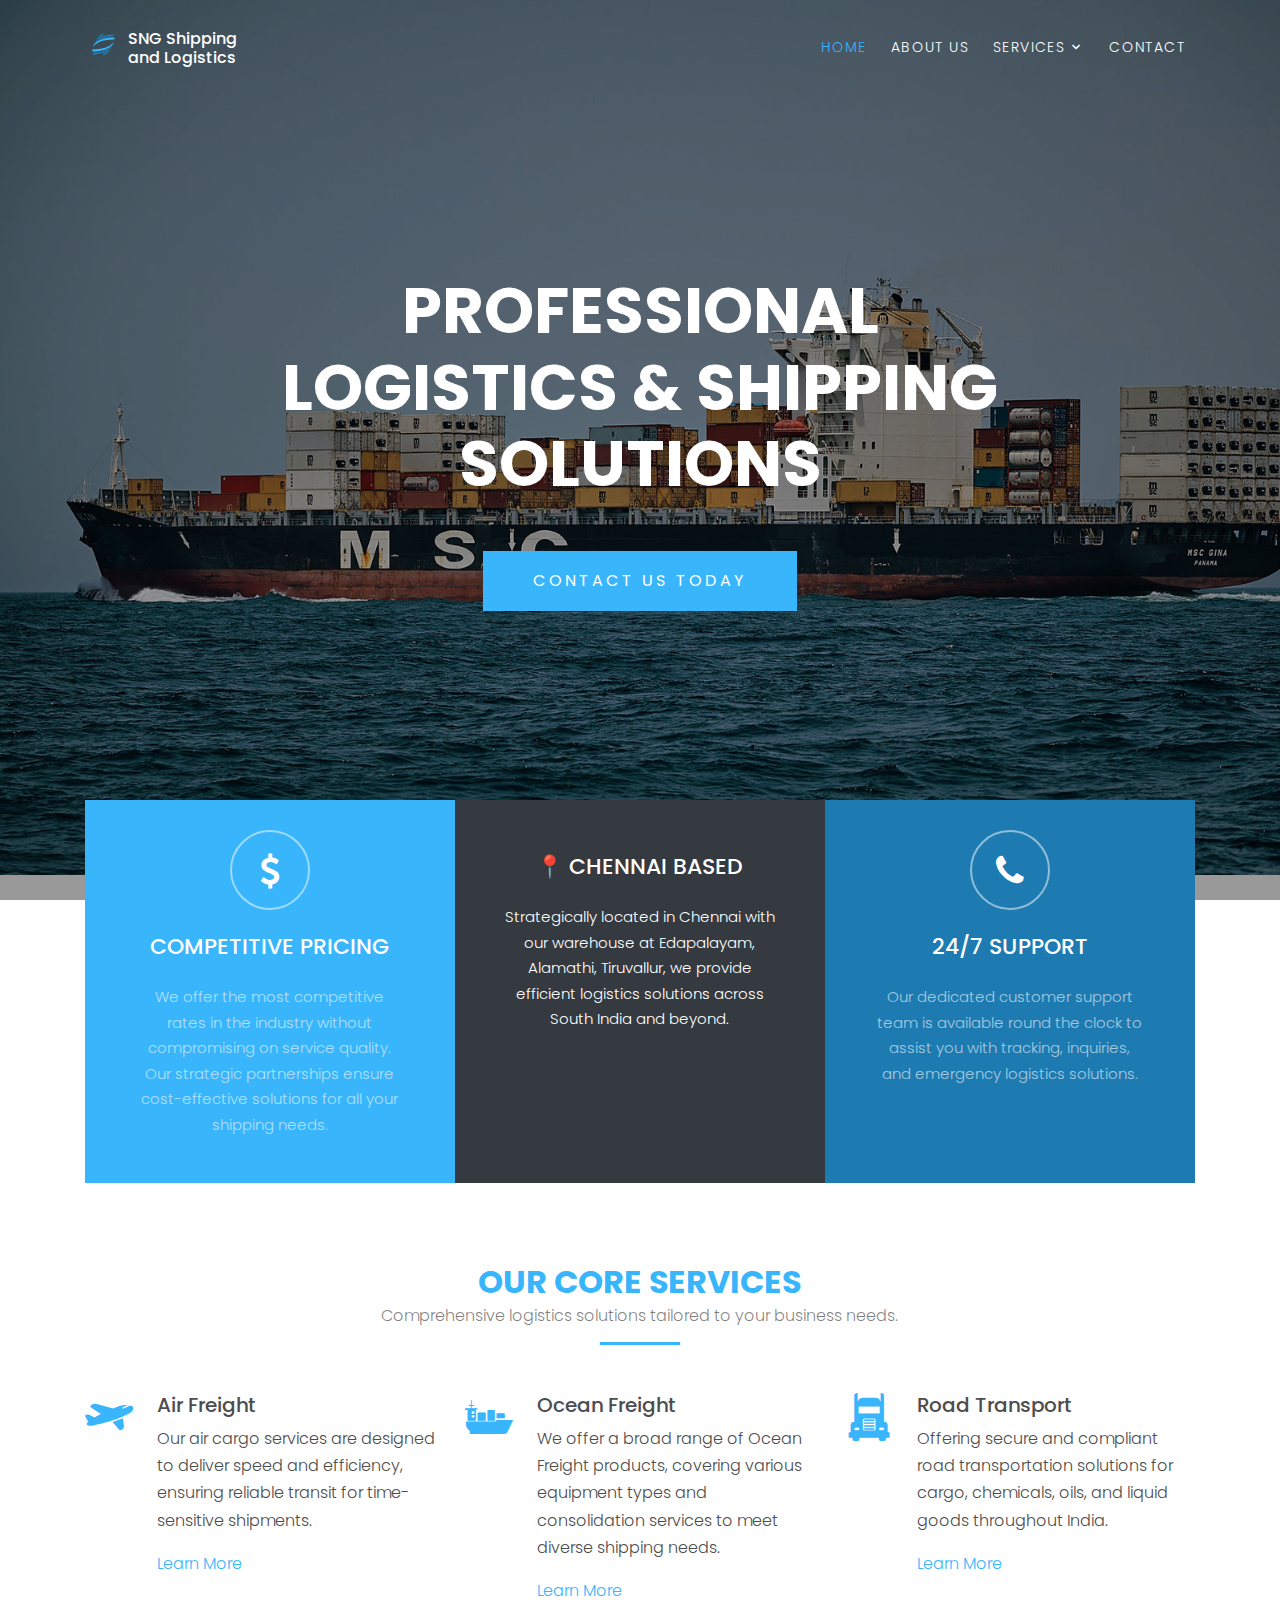
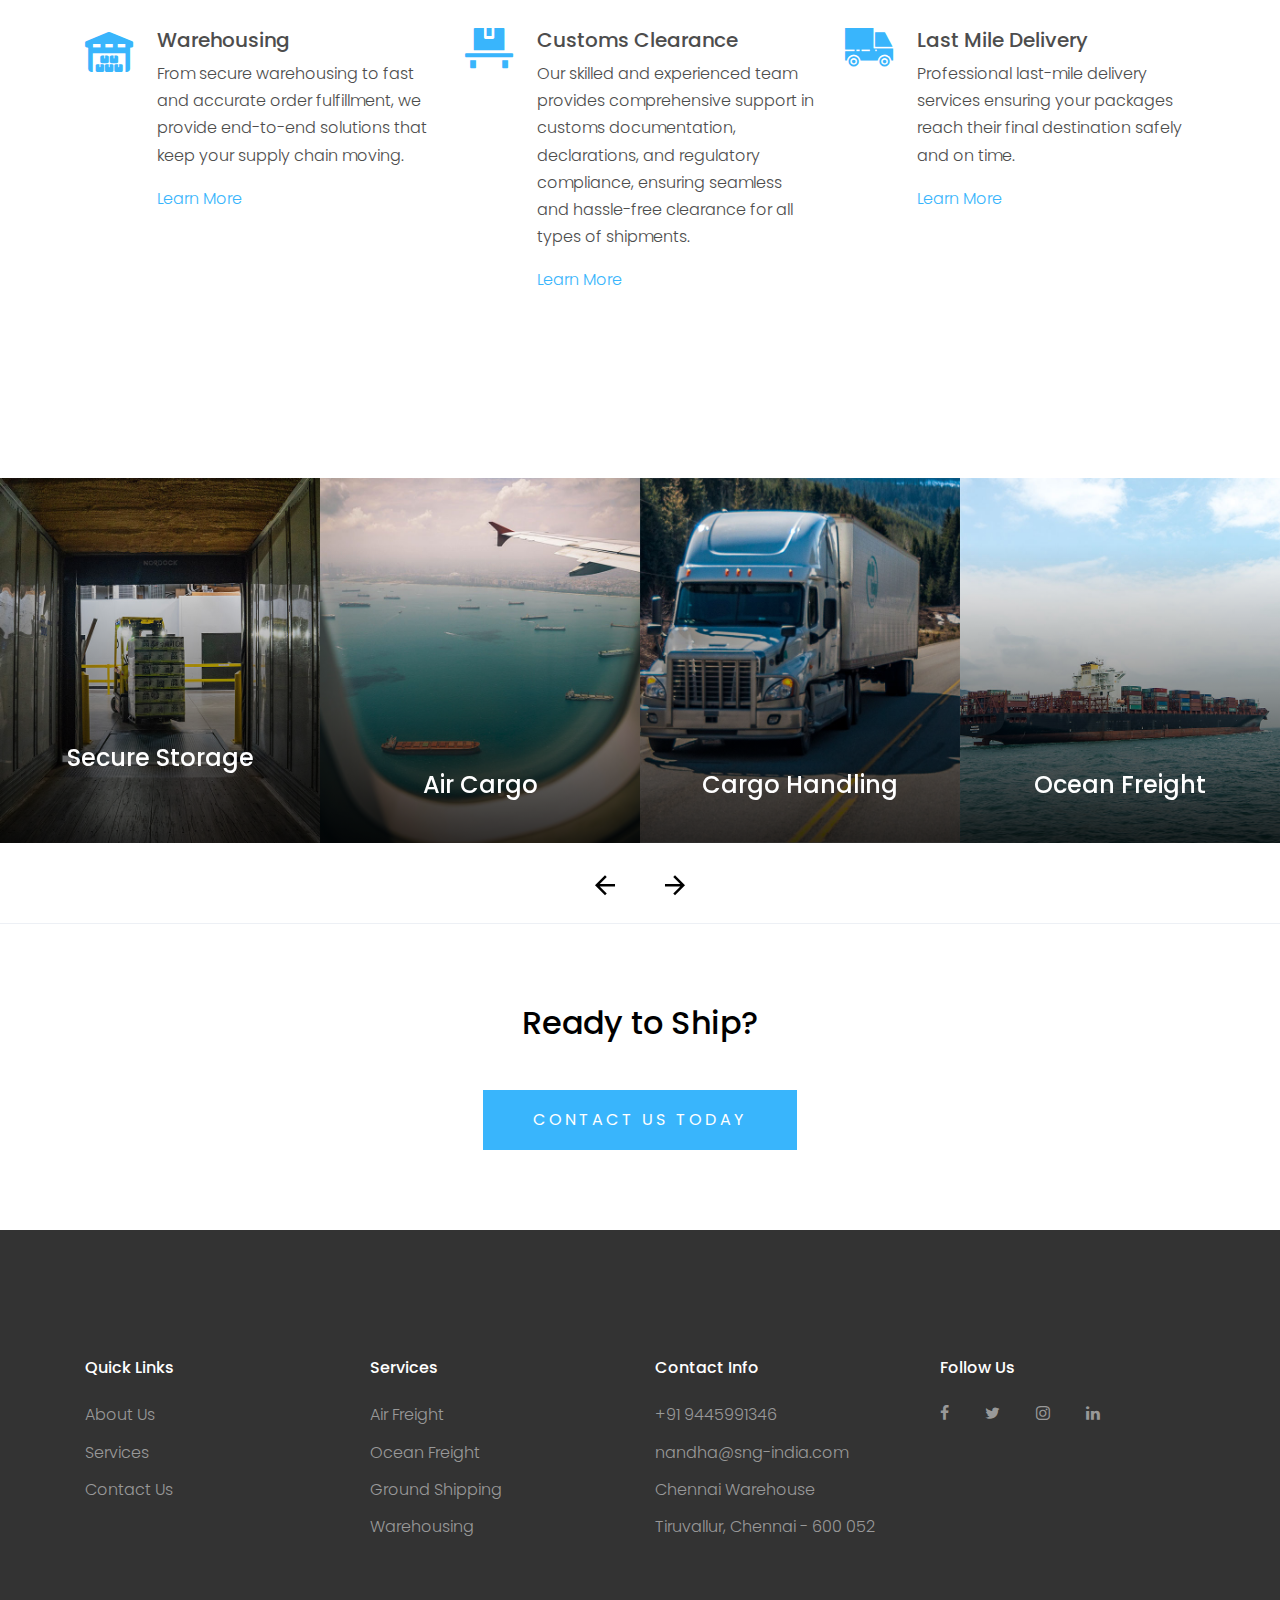
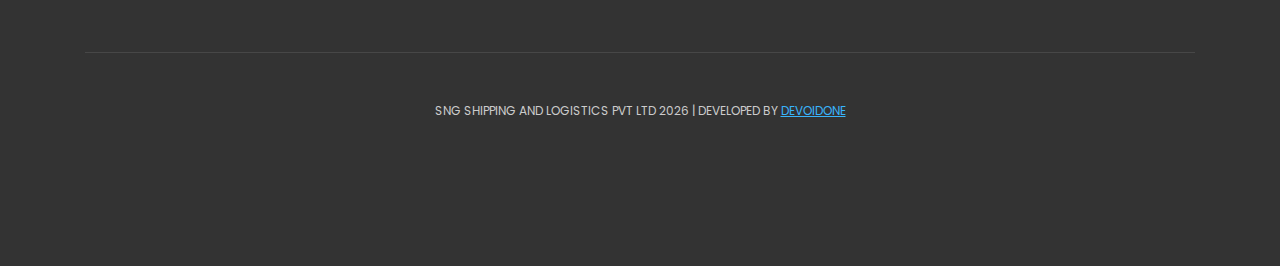
<file: index.html>
<!DOCTYPE html>
<html lang="en">
  <head>
    <title>SNG Shipping and Logistics Pvt Ltd &mdash; Professional Logistics Services</title>
    <meta charset="utf-8">
    <meta name="viewport" content="width=device-width, initial-scale=1, shrink-to-fit=no">
    
    <!-- SEO Meta Tags -->
    <meta name="description" content="SNG Shipping and Logistics Pvt Ltd offers professional air freight, ocean freight, road transport, warehousing, and customs clearance services from Chennai. Reliable logistics solutions across India.">
    <meta name="keywords" content="shipping, logistics, freight forwarding, air freight, ocean freight, road transport, warehousing, customs clearance, Chennai logistics, India shipping, SNG Shipping">
    <meta name="author" content="SNG Shipping and Logistics Pvt Ltd">
    <meta name="robots" content="index, follow">
    <meta name="language" content="English">
    <meta name="revisit-after" content="7 days">
    
    <!-- Open Graph Meta Tags -->
    <meta property="og:title" content="SNG Shipping and Logistics Pvt Ltd - Professional Logistics Services">
    <meta property="og:description" content="Professional air freight, ocean freight, road transport, warehousing, and customs clearance services from Chennai. Reliable logistics solutions across India.">
    <meta property="og:type" content="website">
    <meta property="og:url" content="https://sng-india.com">
    <meta property="og:site_name" content="SNG Shipping and Logistics Pvt Ltd">
    <meta property="og:locale" content="en_IN">
    <meta property="og:image" content="https://sng-india.com/images/hero_bg_1.jpg">
    <meta property="og:image:width" content="1200">
    <meta property="og:image:height" content="630">
    <meta property="og:image:alt" content="SNG Shipping and Logistics - Professional Logistics Services">
    
    <!-- Twitter Card Meta Tags -->
    <meta name="twitter:card" content="summary_large_image">
    <meta name="twitter:title" content="SNG Shipping and Logistics Pvt Ltd - Professional Logistics Services">
    <meta name="twitter:description" content="Professional air freight, ocean freight, road transport, warehousing, and customs clearance services from Chennai.">
    <meta name="twitter:image" content="https://sng-india.com/images/hero_bg_1.jpg">
    <meta name="twitter:image:alt" content="SNG Shipping and Logistics - Professional Logistics Services">
    
    <!-- Additional SEO -->
    <link rel="canonical" href="https://sng-india.com">
    <meta name="geo.region" content="IN-TN">
    <meta name="geo.placename" content="Chennai">
    <meta name="geo.position" content="13.0827;80.2707">
    <meta name="ICBM" content="13.0827, 80.2707">

    <link rel="stylesheet" href="https://fonts.googleapis.com/css?family=Poppins:200,300,400,700,900|Display+Playfair:200,300,400,700"> 
    <link rel="stylesheet" href="fonts/icomoon/style.css">

    <link rel="stylesheet" href="css/bootstrap.min.css">
    <link rel="stylesheet" href="css/magnific-popup.css">
    <link rel="stylesheet" href="css/jquery-ui.css">
    <link rel="stylesheet" href="css/owl.carousel.min.css">
    <link rel="stylesheet" href="css/owl.theme.default.min.css">

    <link rel="stylesheet" href="css/bootstrap-datepicker.css">

    <link rel="stylesheet" href="fonts/flaticon/font/flaticon.css">



    <link rel="stylesheet" href="css/aos.css">

    <link rel="stylesheet" href="css/style.css">
    
  </head>
  <body>
  
  <div class="site-wrap">

    <div class="site-mobile-menu">
      <div class="site-mobile-menu-header">
        <div class="site-mobile-menu-close mt-3">
          <span class="icon-close2 js-menu-toggle"></span>
        </div>
      </div>
      <div class="site-mobile-menu-body"></div>
    </div>
    
    <header class="site-navbar py-3" role="banner">

      <div class="container">
        <div class="row align-items-center">
          
          <div class="col-11 col-xl-2">
            <h1 class="mb-0"><a href="index.html" class="text-white mb-0 d-flex align-items-center"><img src="images/logo.svg" alt="SNG Shipping and Logistics" height="35" class="mr-2"><span style="font-size: 16px; font-weight: 500;">SNG Shipping and Logistics</span></a></h1>
          </div>
          <div class="col-12 col-md-10 d-none d-xl-block">
            <nav class="site-navigation position-relative text-right" role="navigation">

              <ul class="site-menu js-clone-nav mx-auto d-none d-lg-block">
                <li class="active"><a href="index.html">Home</a></li>
                <li><a href="about.html">About Us</a></li>
                <li class="has-children">
                  <a href="services.html">Services</a>
                  <ul class="dropdown">
                    <li><a href="services.html">Air Freight</a></li>
                    <li><a href="services.html">Ocean Freight</a></li>
                    <li><a href="services.html">Road Transport</a></li>
                    <li><a href="services.html">Warehousing</a></li>
                    <li><a href="services.html">Customs Clearance</a></li>
                  </ul>
                </li>
                <li><a href="contact.html">Contact</a></li>
              </ul>
            </nav>
          </div>


          <div class="d-inline-block d-xl-none ml-md-0 mr-auto py-3" style="position: relative; top: 3px;"><a href="#" class="site-menu-toggle js-menu-toggle text-white"><span class="icon-menu h3"></span></a></div>

          </div>

        </div>
      </div>
      
    </header>

  

    <div class="site-blocks-cover overlay" style="background-image: url(images/hero_bg_1.jpg);" data-aos="fade" data-stellar-background-ratio="0.5">
      <div class="container">
        <div class="row align-items-center justify-content-center text-center">

          <div class="col-md-8" data-aos="fade-up" data-aos-delay="400">
            

            <h1 class="text-white font-weight-light mb-5 text-uppercase font-weight-bold">Professional Logistics & Shipping Solutions</h1>
            <p><a href="#" class="btn btn-primary py-3 px-5 text-white">Contact Us Today</a></p>

          </div>
        </div>
      </div>
    </div>  

    <div class="container">
      <div class="row align-items-center no-gutters align-items-stretch overlap-section">
        <div class="col-md-4">
          <div class="feature-1 pricing h-100 text-center">
            <div class="icon">
              <span class="icon-dollar"></span>
            </div>
            <h2 class="my-4 heading">Competitive Pricing</h2>
            <p>We offer the most competitive rates in the industry without compromising on service quality. Our strategic partnerships ensure cost-effective solutions for all your shipping needs.</p>
          </div>
        </div>
        <div class="col-md-4">
          <div class="free-quote bg-dark h-100">
            <h2 class="my-4 heading text-center">📍 Chennai Based</h2>
            <div class="text-center">
              <p class="text-white">Strategically located in Chennai with our warehouse at Edapalayam, Alamathi, Tiruvallur, we provide efficient logistics solutions across South India and beyond.</p>
            </div>
          </div>
        </div>
        <div class="col-md-4">
          <div class="feature-3 pricing h-100 text-center">
            <div class="icon">
              <span class="icon-phone"></span>
            </div>
            <h2 class="my-4 heading">24/7 Support</h2>
            <p>Our dedicated customer support team is available round the clock to assist you with tracking, inquiries, and emergency logistics solutions.</p>
          </div>
        </div>
      </div>
    </div>

    <div class="site-section">
      <div class="container">
        <div class="row justify-content-center mb-5">
          <div class="col-md-7 text-center border-primary">
            <h2 class="mb-0 text-primary">Our Core Services</h2>
            <p class="color-black-opacity-5">Comprehensive logistics solutions tailored to your business needs.</p>
          </div>
        </div>
        <div class="row">
          <div class="col-md-6 col-lg-4 mb-4 mb-lg-4">
            <div class="unit-4 d-flex">
              <div class="unit-4-icon mr-4"><span class="text-primary flaticon-travel"></span></div>
              <div>
                <h3>Air Freight</h3>
                <p>Our air cargo services are designed to deliver speed and efficiency, ensuring reliable transit for time-sensitive shipments.</p>
                <p class="mb-0"><a href="services.html">Learn More</a></p>
              </div>
            </div>
          </div>
          <div class="col-md-6 col-lg-4 mb-4 mb-lg-4">
            <div class="unit-4 d-flex">
              <div class="unit-4-icon mr-4"><span class="text-primary flaticon-sea-ship-with-containers"></span></div>
              <div>
                <h3>Ocean Freight</h3>
                <p>We offer a broad range of Ocean Freight products, covering various equipment types and consolidation services to meet diverse shipping needs.</p>
                <p class="mb-0"><a href="services.html">Learn More</a></p>
              </div>
            </div>
          </div>
          <div class="col-md-6 col-lg-4 mb-4 mb-lg-4">
            <div class="unit-4 d-flex">
              <div class="unit-4-icon mr-4"><span class="text-primary flaticon-frontal-truck"></span></div>
              <div>
                <h3>Road Transport</h3>
                <p>Offering secure and compliant road transportation solutions for cargo, chemicals, oils, and liquid goods throughout India.</p>
                <p class="mb-0"><a href="services.html">Learn More</a></p>
              </div>
            </div>
          </div>
          <div class="col-md-6 col-lg-4 mb-4 mb-lg-4">
            <div class="unit-4 d-flex">
              <div class="unit-4-icon mr-4"><span class="text-primary flaticon-barn"></span></div>
              <div>
                <h3>Warehousing</h3>
                <p>From secure warehousing to fast and accurate order fulfillment, we provide end-to-end solutions that keep your supply chain moving.</p>
                <p class="mb-0"><a href="services.html">Learn More</a></p>
              </div>
            </div>
          </div>
          <div class="col-md-6 col-lg-4 mb-4 mb-lg-4">
            <div class="unit-4 d-flex">
              <div class="unit-4-icon mr-4"><span class="text-primary flaticon-platform"></span></div>
              <div>
                <h3>Customs Clearance</h3>
                <p>Our skilled and experienced team provides comprehensive support in customs documentation, declarations, and regulatory compliance, ensuring seamless and hassle-free clearance for all types of shipments.</p>
                <p class="mb-0"><a href="services.html">Learn More</a></p>
              </div>
            </div>
          </div>
          <div class="col-md-6 col-lg-4 mb-4 mb-lg-4">
            <div class="unit-4 d-flex">
              <div class="unit-4-icon mr-4"><span class="text-primary flaticon-car"></span></div>
              <div>
                <h3>Last Mile Delivery</h3>
                <p>Professional last-mile delivery services ensuring your packages reach their final destination safely and on time.</p>
                <p class="mb-0"><a href="services.html">Learn More</a></p>
              </div>
            </div>
          </div>
        </div>
      </div>
    </div>
  

    <div class="site-section block-13">
      <!-- <div class="container"></div> -->


      <div class="owl-carousel nonloop-block-13">
        <div>
          <a href="#" class="unit-1 text-center">
            <img src="images/img_1.jpg" alt="Image" class="img-fluid">
            <div class="unit-1-text">
              <h3 class="unit-1-heading">Secure Storage</h3>
              <p class="px-5">State-of-the-art warehousing facilities with 24/7 security, climate control, and inventory management systems.</p>
            </div>
          </a>
        </div>

        <div>
          <a href="#" class="unit-1 text-center">
            <img src="images/img_2.jpg" alt="Image" class="img-fluid">
            <div class="unit-1-text">
              <h3 class="unit-1-heading">Air Cargo</h3>
              <p class="px-5">Express air freight services with same-day pickup and next-day delivery options for urgent shipments.</p>
            </div>
          </a>
        </div>

        <div>
          <a href="#" class="unit-1 text-center">
            <img src="images/img_3.jpg" alt="Image" class="img-fluid">
            <div class="unit-1-text">
              <h3 class="unit-1-heading">Cargo Handling</h3>
              <p class="px-5">Professional cargo handling with specialized equipment for fragile, hazardous, and oversized shipments.</p>
            </div>
          </a>
        </div>

        <div>
          <a href="#" class="unit-1 text-center">
            <img src="images/img_4.jpg" alt="Image" class="img-fluid">
            <div class="unit-1-text">
              <h3 class="unit-1-heading">Ocean Freight</h3>
              <p class="px-5">Full container load (FCL) and less than container load (LCL) services to major ports worldwide.</p>
            </div>
          </a>
        </div>

        <div>
          <a href="#" class="unit-1 text-center">
            <img src="images/img_5.jpg" alt="Image" class="img-fluid">
            <div class="unit-1-text">
              <h3 class="unit-1-heading">Warehousing</h3>
              <p class="px-5">Modern warehouse facilities with advanced inventory management and distribution capabilities.</p>
            </div>
          </a>
        </div>


      </div>
    </div>


    

<!-- 
    <div class="site-blocks-cover overlay inner-page-cover" style="background-image: url(images/hero_bg_2.jpg); background-attachment: fixed;">
      <div class="container">
        <div class="row align-items-center justify-content-center text-center">

          <div class="col-md-7" data-aos="fade-up" data-aos-delay="400">
            <a href="https://vimeo.com/channels/staffpicks/93951774" class="play-single-big mb-4 d-inline-block popup-vimeo"><span class="icon-play"></span></a>
            <h2 class="text-white font-weight-light mb-5 h1">Discover How SNG Shipping Delivers Excellence</h2>
            
          </div>
        </div>
      </div>
    </div>   -->
    

    <!-- <div class="site-section">
      <div class="container">
        <div class="row justify-content-center mb-5">
          <div class="col-md-7 text-center border-primary">
            <h2 class="font-weight-light text-primary">Industry Insights</h2>
            <p class="color-black-opacity-5">Stay updated with the latest in logistics and shipping</p>
          </div>
        </div>
        <div class="row mb-3 align-items-stretch">
          <div class="col-md-6 col-lg-6 mb-4 mb-lg-4">
            <div class="h-entry">
              <img src="images/blog_1.jpg" alt="Image" class="img-fluid">
              <h2 class="font-size-regular"><a href="#">Modern Warehousing Solutions</a></h2>
              <div class="meta mb-4">by SNG Team <span class="mx-2">&bullet;</span> Dec 15, 2024 at 10:00 am <span class="mx-2">&bullet;</span> <a href="#">Logistics</a></div>
              <p>Discover how modern warehousing technology is revolutionizing supply chain management and improving efficiency for businesses across India.</p>
            </div> 
          </div>
          <div class="col-md-6 col-lg-6 mb-4 mb-lg-4">
            <div class="h-entry">
              <img src="images/blog_2.jpg" alt="Image" class="img-fluid">
              <h2 class="font-size-regular"><a href="#">Air Freight Trends 2024</a></h2>
              <div class="meta mb-4">by SNG Team <span class="mx-2">&bullet;</span> Dec 10, 2024 at 3:00 pm <span class="mx-2">&bullet;</span> <a href="#">Shipping</a></div>
              <p>Explore the latest trends in air freight services and how they impact global trade and supply chain efficiency in the current market.</p>
            </div>
          </div>
        </div>
      </div>
    </div> -->
    
    <div class="site-section border-top">
      <div class="container">
        <div class="row text-center">
          <div class="col-md-12">
            <h2 class="mb-5 text-black">Ready to Ship?</h2>
            <p class="mb-0"><a href="contact.html" class="btn btn-primary py-3 px-5 text-white">Contact Us Today</a></p>
          </div>
        </div>
      </div>
    </div>
    
    <footer class="site-footer">
      <div class="container">
        <div class="row justify-content-center">
          <div class="col-md-3">
            <h2 class="footer-heading mb-4">Quick Links</h2>
            <ul class="list-unstyled">
              <li><a href="about.html">About Us</a></li>
              <li><a href="services.html">Services</a></li>
              <li><a href="contact.html">Contact Us</a></li>
            </ul>
          </div>
          <div class="col-md-3">
            <h2 class="footer-heading mb-4">Services</h2>
            <ul class="list-unstyled">
              <li><a href="services.html">Air Freight</a></li>
              <li><a href="services.html">Ocean Freight</a></li>
              <li><a href="services.html">Ground Shipping</a></li>
              <li><a href="services.html">Warehousing</a></li>
            </ul>
          </div>
          <div class="col-md-3">
            <h2 class="footer-heading mb-4">Contact Info</h2>
            <ul class="list-unstyled">
              <li><a href="tel:+919445991346">+91 9445991346</a></li>
              <li><a href="mailto:nandha@sng-india.com">nandha@sng-india.com</a></li>
              <li><a href="#" style="color: #999999; text-decoration: none;">Chennai Warehouse</a></li>
              <li><a href="#" style="color: #999999; text-decoration: none;">Tiruvallur, Chennai - 600 052</a></li>
            </ul>
          </div>
          <div class="col-md-3">
            <h2 class="footer-heading mb-4">Follow Us</h2>
            <a href="#" class="pl-0 pr-3"><span class="icon-facebook"></span></a>
            <a href="#" class="pl-3 pr-3"><span class="icon-twitter"></span></a>
            <a href="#" class="pl-3 pr-3"><span class="icon-instagram"></span></a>
            <a href="#" class="pl-3 pr-3"><span class="icon-linkedin"></span></a>
          </div>
        </div>
        <div class="row pt-5 mt-5 text-center">
          <div class="col-md-12">
            <div class="border-top pt-5">
            <p class="text-muted small">
              SNG Shipping and Logistics Pvt Ltd <script>document.write(new Date().getFullYear());</script> | 
              <span class="text-muted">Developed by <a href="https://devoidone.com" class="text-primary" style="text-decoration: underline;">devoidone</a></span>
            </p>
            </div>
          </div>
        </div>
      </div>
    </footer>
  </div>

  <script src="js/jquery-3.3.1.min.js"></script>
  <script src="js/jquery-migrate-3.0.1.min.js"></script>
  <script src="js/jquery-ui.js"></script>
  <script src="js/popper.min.js"></script>
  <script src="js/bootstrap.min.js"></script>
  <script src="js/owl.carousel.min.js"></script>
  <script src="js/jquery.stellar.min.js"></script>
  <script src="js/jquery.countdown.min.js"></script>
  <script src="js/jquery.magnific-popup.min.js"></script>
  <script src="js/bootstrap-datepicker.min.js"></script>
  <script src="js/aos.js"></script>

  <script src="js/main.js"></script>
    
  </body>
</html>
</file>
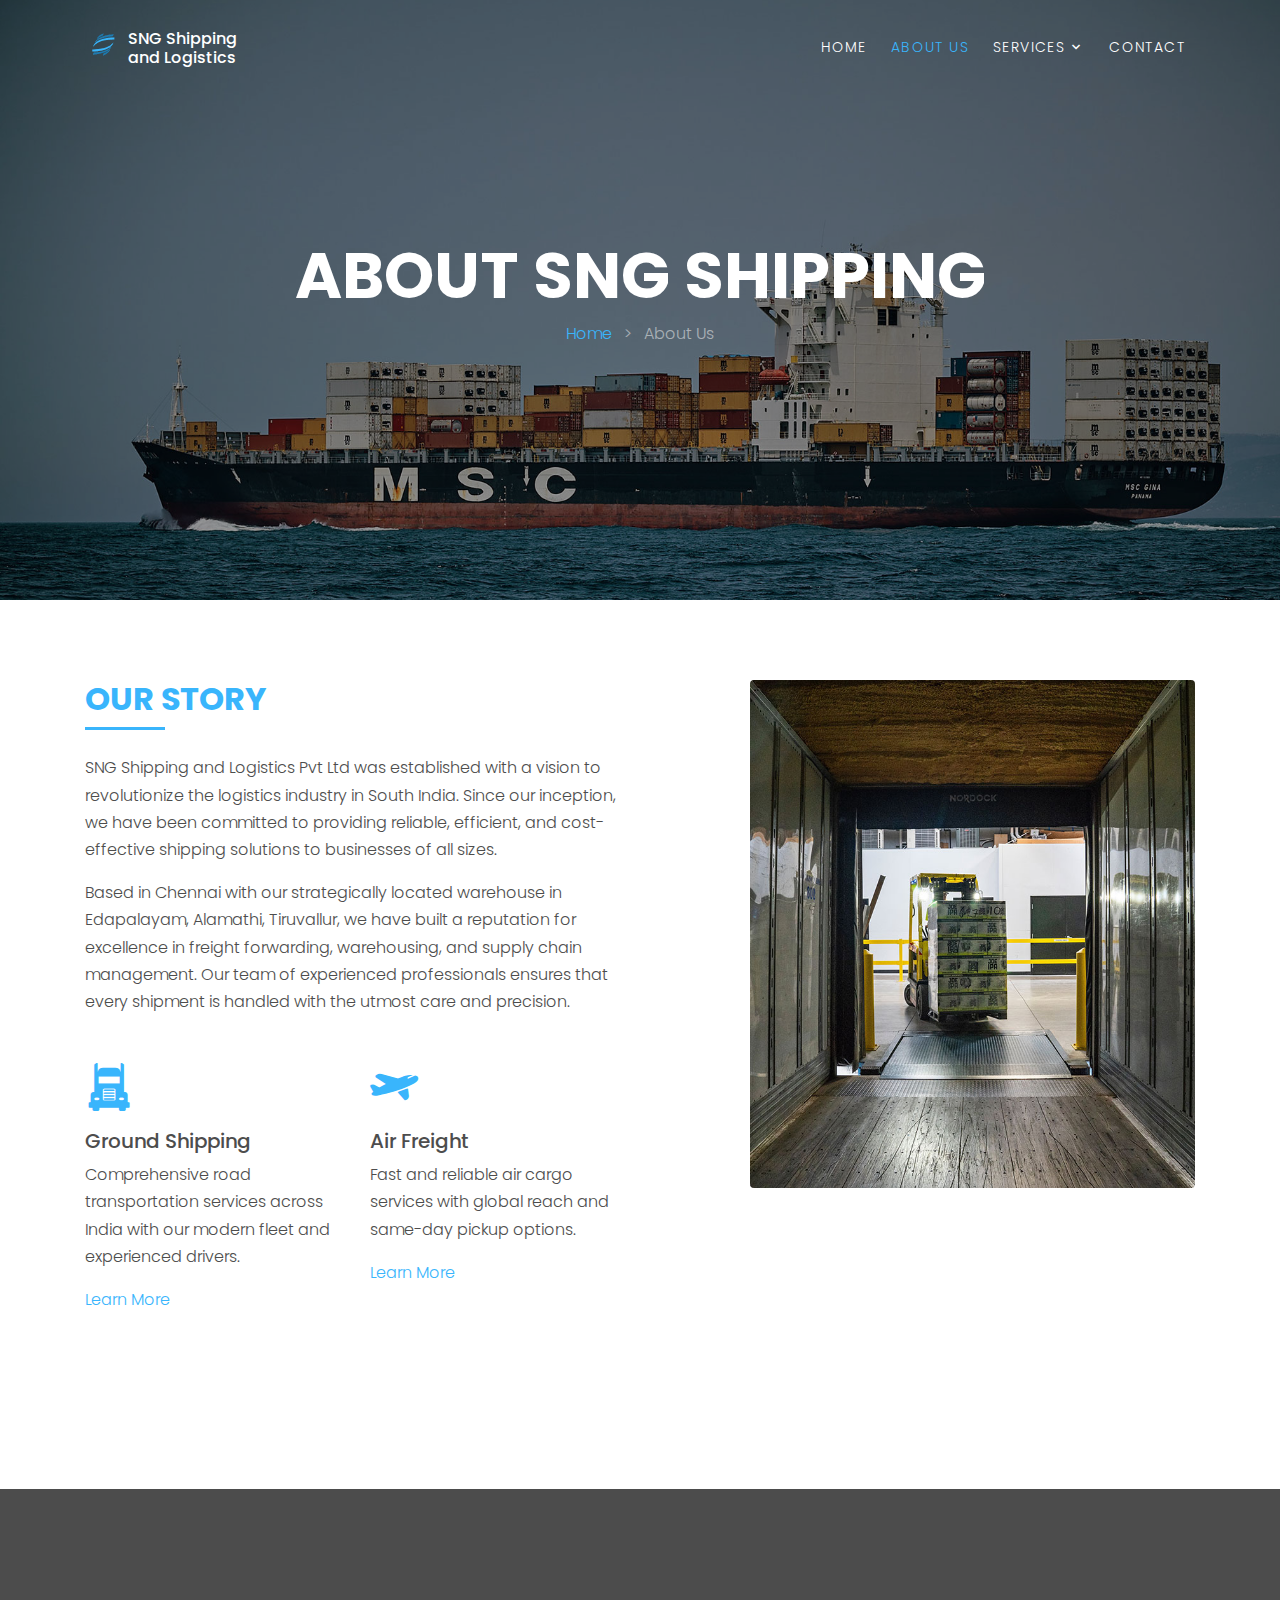
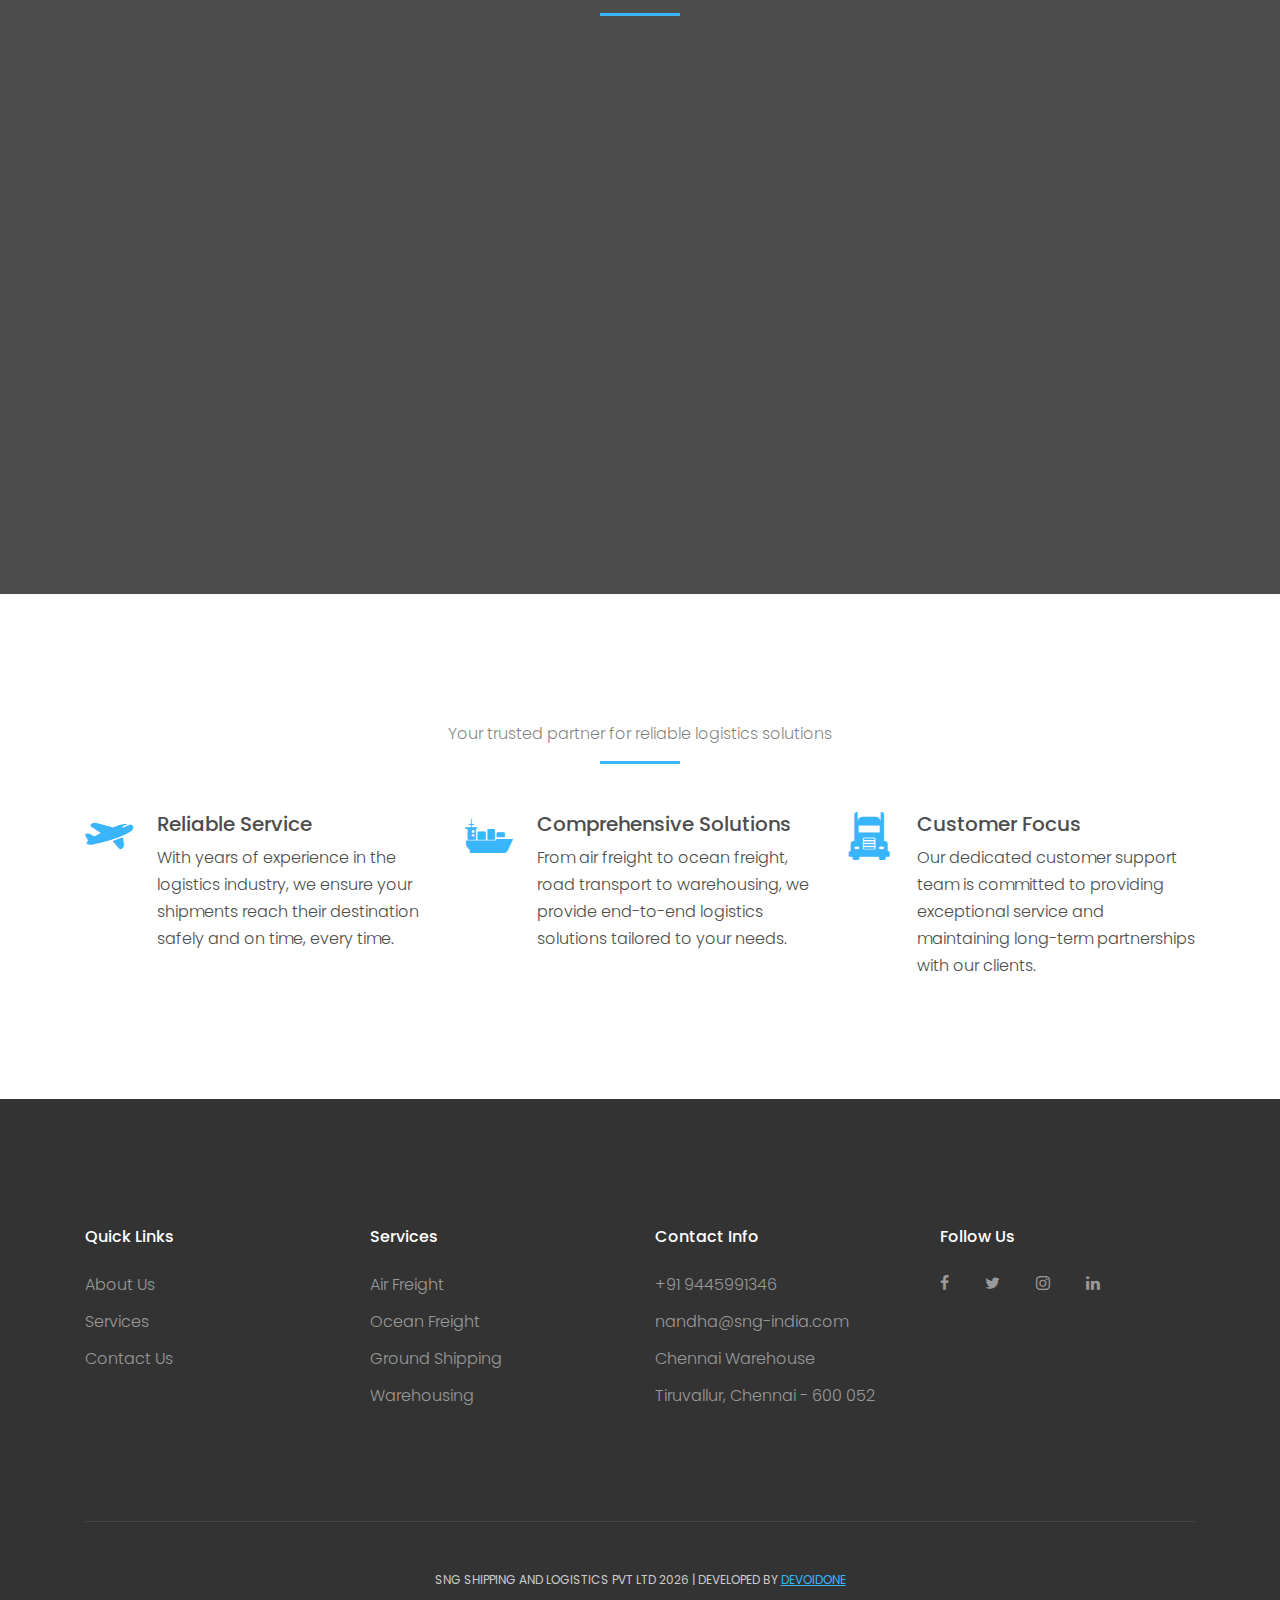
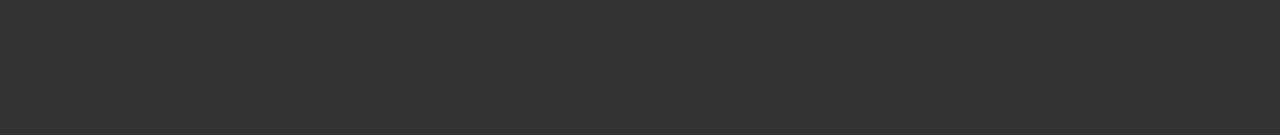
<file: about.html>
<!DOCTYPE html>
<html lang="en">
  <head>
    <title>About Us - SNG Shipping and Logistics Pvt Ltd</title>
    <meta charset="utf-8">
    <meta name="viewport" content="width=device-width, initial-scale=1, shrink-to-fit=no">
    
    <!-- SEO Meta Tags -->
    <meta name="description" content="Learn about SNG Shipping and Logistics Pvt Ltd, a trusted logistics company based in Chennai. We provide reliable air freight, ocean freight, and road transport services across India.">
    <meta name="keywords" content="about SNG Shipping, logistics company Chennai, freight forwarding company, shipping company India, logistics services, SNG Shipping team">
    <meta name="author" content="SNG Shipping and Logistics Pvt Ltd">
    <meta name="robots" content="index, follow">
    <meta name="language" content="English">
    <meta name="revisit-after" content="7 days">
    
    <!-- Open Graph Meta Tags -->
    <meta property="og:title" content="About Us - SNG Shipping and Logistics Pvt Ltd">
    <meta property="og:description" content="Learn about SNG Shipping and Logistics Pvt Ltd, a trusted logistics company based in Chennai providing reliable freight services across India.">
    <meta property="og:type" content="website">
    <meta property="og:url" content="https://sng-india.com/about.html">
    <meta property="og:site_name" content="SNG Shipping and Logistics Pvt Ltd">
    <meta property="og:locale" content="en_IN">
    <meta property="og:image" content="https://sng-india.com/images/hero_bg_2.jpg">
    <meta property="og:image:width" content="1200">
    <meta property="og:image:height" content="630">
    <meta property="og:image:alt" content="About SNG Shipping and Logistics - Trusted Logistics Company">
    
    <!-- Twitter Card Meta Tags -->
    <meta name="twitter:card" content="summary_large_image">
    <meta name="twitter:title" content="About Us - SNG Shipping and Logistics Pvt Ltd">
    <meta name="twitter:description" content="Learn about SNG Shipping and Logistics Pvt Ltd, a trusted logistics company based in Chennai.">
    <meta name="twitter:image" content="https://sng-india.com/images/hero_bg_2.jpg">
    <meta name="twitter:image:alt" content="About SNG Shipping and Logistics - Trusted Logistics Company">
    
    <!-- Additional SEO -->
    <link rel="canonical" href="https://sng-india.com/about.html">
    <meta name="geo.region" content="IN-TN">
    <meta name="geo.placename" content="Chennai">
    <meta name="geo.position" content="13.0827;80.2707">
    <meta name="ICBM" content="13.0827, 80.2707">

    <link rel="stylesheet" href="https://fonts.googleapis.com/css?family=Poppins:200,300,400,700,900|Display+Playfair:200,300,400,700"> 
    <link rel="stylesheet" href="fonts/icomoon/style.css">

    <link rel="stylesheet" href="css/bootstrap.min.css">
    <link rel="stylesheet" href="css/magnific-popup.css">
    <link rel="stylesheet" href="css/jquery-ui.css">
    <link rel="stylesheet" href="css/owl.carousel.min.css">
    <link rel="stylesheet" href="css/owl.theme.default.min.css">

    <link rel="stylesheet" href="css/bootstrap-datepicker.css">

    <link rel="stylesheet" href="fonts/flaticon/font/flaticon.css">



    <link rel="stylesheet" href="css/aos.css">

    <link rel="stylesheet" href="css/style.css">
    
  </head>
  <body>
  
  <div class="site-wrap">

    <div class="site-mobile-menu">
      <div class="site-mobile-menu-header">
        <div class="site-mobile-menu-close mt-3">
          <span class="icon-close2 js-menu-toggle"></span>
        </div>
      </div>
      <div class="site-mobile-menu-body"></div>
    </div>
    
    <header class="site-navbar py-3" role="banner">

      <div class="container">
        <div class="row align-items-center">
          
          <div class="col-11 col-xl-2">
            <h1 class="mb-0"><a href="index.html" class="text-white mb-0 d-flex align-items-center"><img src="images/logo.svg" alt="SNG Shipping and Logistics" height="35" class="mr-2"><span style="font-size: 16px; font-weight: 500;">SNG Shipping and Logistics</span></a></h1>
          </div>
          <div class="col-12 col-md-10 d-none d-xl-block">
            <nav class="site-navigation position-relative text-right" role="navigation">

              <ul class="site-menu js-clone-nav mx-auto d-none d-lg-block">
                <li><a href="index.html">Home</a></li>
                <li class="active"><a href="about.html">About Us</a></li>
                <li class="has-children">
                  <a href="services.html">Services</a>
                  <ul class="dropdown">
                    <li><a href="services.html">Air Freight</a></li>
                    <li><a href="services.html">Ocean Freight</a></li>
                    <li><a href="services.html">Road Transport</a></li>
                    <li><a href="services.html">Warehousing</a></li>
                    <li><a href="services.html">Customs Clearance</a></li>
                  </ul>
                </li>
                <li><a href="contact.html">Contact</a></li>
              </ul>
            </nav>
          </div>


          <div class="d-inline-block d-xl-none ml-md-0 mr-auto py-3" style="position: relative; top: 3px;"><a href="#" class="site-menu-toggle js-menu-toggle text-white"><span class="icon-menu h3"></span></a></div>

          </div>

        </div>
      </div>
      
    </header>

  

    <div class="site-blocks-cover inner-page-cover overlay" style="background-image: url(images/hero_bg_1.jpg);" data-aos="fade" data-stellar-background-ratio="0.5">
      <div class="container">
        <div class="row align-items-center justify-content-center text-center">

          <div class="col-md-8" data-aos="fade-up" data-aos-delay="400">
            <h1 class="text-white font-weight-light text-uppercase font-weight-bold">About SNG Shipping</h1>
            <p class="breadcrumb-custom"><a href="index.html">Home</a> <span class="mx-2">&gt;</span> <span>About Us</span></p>
          </div>
        </div>
      </div>
    </div>  

    

    <div class="site-section">
      <div class="container">
        <div class="row mb-5">
          
          <div class="col-md-5 ml-auto mb-5 order-md-2" data-aos="fade">
            <img src="images/img_1.jpg" alt="Image" class="img-fluid rounded">
          </div>
          <div class="col-md-6 order-md-1" data-aos="fade">
            <div class="text-left pb-1 border-primary mb-4">
              <h2 class="text-primary">Our Story</h2>
            </div>
            <p>SNG Shipping and Logistics Pvt Ltd was established with a vision to revolutionize the logistics industry in South India. Since our inception, we have been committed to providing reliable, efficient, and cost-effective shipping solutions to businesses of all sizes.</p>
            <p class="mb-5">Based in Chennai with our strategically located warehouse in Edapalayam, Alamathi, Tiruvallur, we have built a reputation for excellence in freight forwarding, warehousing, and supply chain management. Our team of experienced professionals ensures that every shipment is handled with the utmost care and precision.</p>

            <div class="row">
              <div class="col-md-12 mb-md-5 mb-0 col-lg-6">
                <div class="unit-4">
                  <div class="unit-4-icon mb-3 mr-4"><span class="text-primary flaticon-frontal-truck"></span></div>
                  <div>
                    <h3>Ground Shipping</h3>
                    <p>Comprehensive road transportation services across India with our modern fleet and experienced drivers.</p>
                    <p class="mb-0"><a href="services.html">Learn More</a></p>
                  </div>
                </div>
              </div>
              <div class="col-md-12 mb-md-5 mb-0 col-lg-6">
                <div class="unit-4">
                  <div class="unit-4-icon mb-3 mr-4"><span class="text-primary flaticon-travel"></span></div>
                  <div>
                    <h3>Air Freight</h3>
                    <p>Fast and reliable air cargo services with global reach and same-day pickup options.</p>
                    <p class="mb-0"><a href="services.html">Learn More</a></p>
                  </div>
                </div>
              </div>
            </div>
          </div>
          
        </div>
      </div>
    </div>
  
    <div class="site-section bg-image overlay" style="background-image: url('images/hero_bg_4.jpg');">
      <div class="container">
        <div class="row justify-content-center mb-5">
          <div class="col-md-7 text-center border-primary">
            <h2 class="font-weight-light text-primary" data-aos="fade">Our Process</h2>
          </div>
        </div>
        <div class="row">
          <div class="col-md-6 col-lg-4 mb-5 mb-lg-0" data-aos="fade" data-aos-delay="100">
            <div class="how-it-work-item">
              <span class="number">1</span>
              <div class="how-it-work-body">
                <h2>Choose Your Service</h2>
                <p class="mb-5">Select from our comprehensive range of logistics services including air freight, ocean freight, ground shipping, and warehousing solutions.</p>
                <ul class="ul-check list-unstyled white">
                  <li class="text-white">Air Freight for urgent shipments</li>
                  <li class="text-white">Ocean Freight for bulk cargo</li>
                  <li class="text-white">Ground Shipping for domestic delivery</li>
                </ul>
              </div>
            </div>
          </div>

          <div class="col-md-6 col-lg-4 mb-5 mb-lg-0" data-aos="fade" data-aos-delay="200">
            <div class="how-it-work-item">
              <span class="number">2</span>
              <div class="how-it-work-body">
                <h2>Get Your Quote</h2>
                <p class="mb-5">Contact our team for a competitive quote tailored to your specific shipping requirements. We provide transparent pricing with no hidden costs.</p>
                <ul class="ul-check list-unstyled white">
                  <li class="text-white">Transparent pricing structure</li>
                  <li class="text-white">No hidden charges or fees</li>
                  <li class="text-white">Flexible payment options</li>
                </ul>
              </div>
            </div>
          </div>

          <div class="col-md-6 col-lg-4 mb-5 mb-lg-0" data-aos="fade" data-aos-delay="300">
            <div class="how-it-work-item">
              <span class="number">3</span>
              <div class="how-it-work-body">
                <h2>Track Your Shipment</h2>
                <p class="mb-5">Monitor your shipment in real-time with our advanced tracking system. Receive regular updates and notifications throughout the journey.</p>
                <ul class="ul-check list-unstyled white">
                  <li class="text-white">Real-time tracking updates</li>
                  <li class="text-white">SMS and email notifications</li>
                  <li class="text-white">24/7 customer support</li>
                </ul>
              </div>
            </div>
          </div>

        </div>
      </div>
    </div>

    <div class="site-section bg-white">
      <div class="container">
        <div class="row justify-content-center mb-5">
          <div class="col-md-7 text-center border-primary">
            <h2 class="font-weight-light text-primary" data-aos="fade">Why Choose SNG Shipping?</h2>
            <p class="color-black-opacity-5">Your trusted partner for reliable logistics solutions</p>
          </div>
        </div>
        <div class="row">
          <div class="col-md-6 col-lg-4 mb-4 mb-lg-4">
            <div class="unit-4 d-flex">
              <div class="unit-4-icon mr-4"><span class="text-primary flaticon-travel"></span></div>
              <div>
                <h3>Reliable Service</h3>
                <p>With years of experience in the logistics industry, we ensure your shipments reach their destination safely and on time, every time.</p>
              </div>
            </div>
          </div>
          <div class="col-md-6 col-lg-4 mb-4 mb-lg-4">
            <div class="unit-4 d-flex">
              <div class="unit-4-icon mr-4"><span class="text-primary flaticon-sea-ship-with-containers"></span></div>
              <div>
                <h3>Comprehensive Solutions</h3>
                <p>From air freight to ocean freight, road transport to warehousing, we provide end-to-end logistics solutions tailored to your needs.</p>
              </div>
            </div>
          </div>
          <div class="col-md-6 col-lg-4 mb-4 mb-lg-4">
            <div class="unit-4 d-flex">
              <div class="unit-4-icon mr-4"><span class="text-primary flaticon-frontal-truck"></span></div>
              <div>
                <h3>Customer Focus</h3>
                <p>Our dedicated customer support team is committed to providing exceptional service and maintaining long-term partnerships with our clients.</p>
              </div>
            </div>
          </div>
        </div>
      </div>
    </div>
    

    
    
    <footer class="site-footer">
      <div class="container">
        <div class="row justify-content-center">
          <div class="col-md-3">
            <h2 class="footer-heading mb-4">Quick Links</h2>
            <ul class="list-unstyled">
              <li><a href="about.html">About Us</a></li>
              <li><a href="services.html">Services</a></li>
              <li><a href="contact.html">Contact Us</a></li>
            </ul>
          </div>
          <div class="col-md-3">
            <h2 class="footer-heading mb-4">Services</h2>
            <ul class="list-unstyled">
              <li><a href="services.html">Air Freight</a></li>
              <li><a href="services.html">Ocean Freight</a></li>
              <li><a href="services.html">Ground Shipping</a></li>
              <li><a href="services.html">Warehousing</a></li>
            </ul>
          </div>
          <div class="col-md-3">
            <h2 class="footer-heading mb-4">Contact Info</h2>
            <ul class="list-unstyled">
              <li><a href="tel:+919445991346">+91 9445991346</a></li>
              <li><a href="mailto:nandha@sng-india.com">nandha@sng-india.com</a></li>
              <li><a href="#" style="color: #999999; text-decoration: none;">Chennai Warehouse</a></li>
              <li><a href="#" style="color: #999999; text-decoration: none;">Tiruvallur, Chennai - 600 052</a></li>
            </ul>
          </div>
          <div class="col-md-3">
            <h2 class="footer-heading mb-4">Follow Us</h2>
            <a href="#" class="pl-0 pr-3"><span class="icon-facebook"></span></a>
            <a href="#" class="pl-3 pr-3"><span class="icon-twitter"></span></a>
            <a href="#" class="pl-3 pr-3"><span class="icon-instagram"></span></a>
            <a href="#" class="pl-3 pr-3"><span class="icon-linkedin"></span></a>
          </div>
        </div>
        <div class="row pt-5 mt-5 text-center">
          <div class="col-md-12">
            <div class="border-top pt-5">
            <p class="text-muted small">
              SNG Shipping and Logistics Pvt Ltd <script>document.write(new Date().getFullYear());</script> | 
              <span class="text-muted">Developed by <a href="https://devoidone.com" class="text-primary" style="text-decoration: underline;">devoidone</a></span>
            </p>
            </div>
          </div>
        </div>
      </div>
    </footer>
  </div>

  <script src="js/jquery-3.3.1.min.js"></script>
  <script src="js/jquery-migrate-3.0.1.min.js"></script>
  <script src="js/jquery-ui.js"></script>
  <script src="js/popper.min.js"></script>
  <script src="js/bootstrap.min.js"></script>
  <script src="js/owl.carousel.min.js"></script>
  <script src="js/jquery.stellar.min.js"></script>
  <script src="js/jquery.countdown.min.js"></script>
  <script src="js/jquery.magnific-popup.min.js"></script>
  <script src="js/bootstrap-datepicker.min.js"></script>
  <script src="js/aos.js"></script>

  <script src="js/main.js"></script>
    
  </body>
</html>
</file>
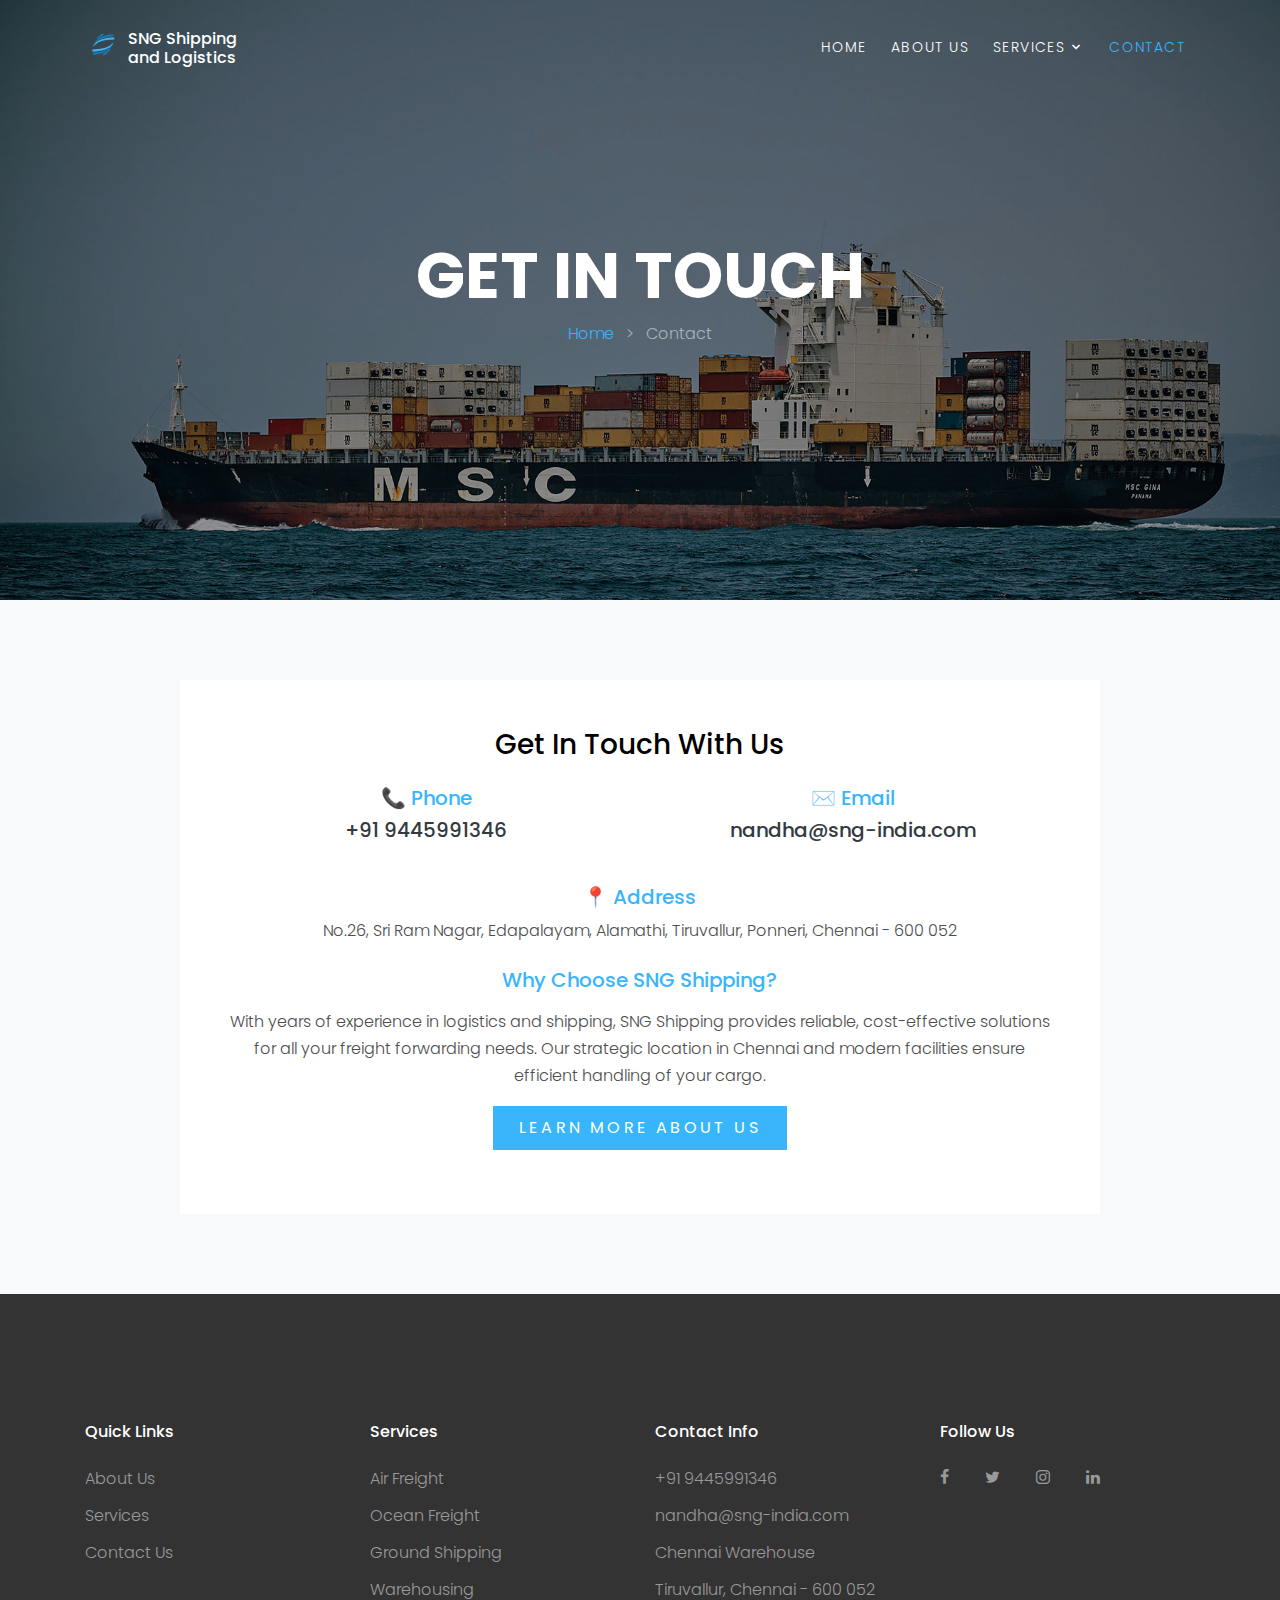
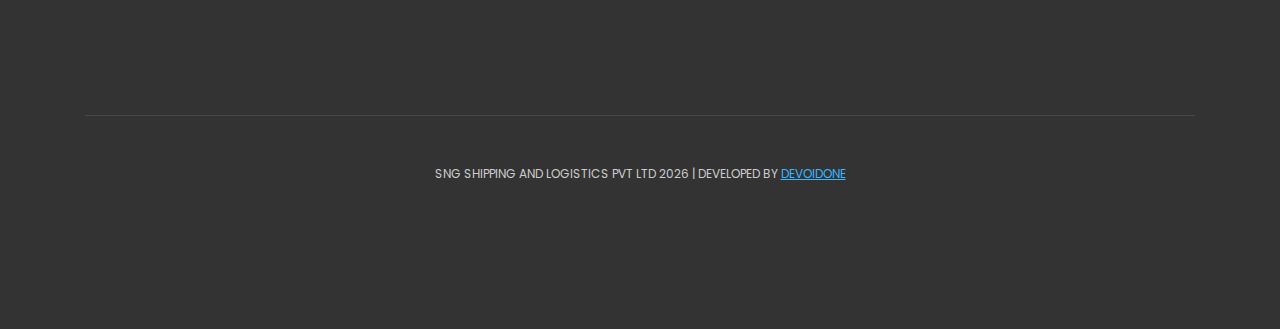
<file: contact.html>
<!DOCTYPE html>
<html lang="en">
  <head>
    <title>Contact Us - SNG Shipping and Logistics Pvt Ltd</title>
    <meta charset="utf-8">
    <meta name="viewport" content="width=device-width, initial-scale=1, shrink-to-fit=no">
    
    <!-- SEO Meta Tags -->
    <meta name="description" content="Contact SNG Shipping and Logistics Pvt Ltd in Chennai. Get in touch for air freight, ocean freight, road transport, and warehousing services. Call +91 9445991346 or email nandha@sng-india.com">
    <meta name="keywords" content="contact SNG Shipping, logistics contact Chennai, freight forwarding contact, shipping company contact, SNG Shipping phone, logistics email">
    <meta name="author" content="SNG Shipping and Logistics Pvt Ltd">
    <meta name="robots" content="index, follow">
    <meta name="language" content="English">
    <meta name="revisit-after" content="7 days">
    
    <!-- Open Graph Meta Tags -->
    <meta property="og:title" content="Contact Us - SNG Shipping and Logistics Pvt Ltd">
    <meta property="og:description" content="Contact SNG Shipping and Logistics Pvt Ltd in Chennai for reliable freight and logistics services. Call +91 9445991346 or email nandha@sng-india.com">
    <meta property="og:type" content="website">
    <meta property="og:url" content="https://sng-india.com/contact.html">
    <meta property="og:site_name" content="SNG Shipping and Logistics Pvt Ltd">
    <meta property="og:locale" content="en_IN">
    <meta property="og:image" content="https://sng-india.com/images/hero_bg_4.jpg">
    <meta property="og:image:width" content="1200">
    <meta property="og:image:height" content="630">
    <meta property="og:image:alt" content="Contact SNG Shipping and Logistics - Get in Touch">
    
    <!-- Twitter Card Meta Tags -->
    <meta name="twitter:card" content="summary_large_image">
    <meta name="twitter:title" content="Contact Us - SNG Shipping and Logistics Pvt Ltd">
    <meta name="twitter:description" content="Contact SNG Shipping and Logistics Pvt Ltd in Chennai for reliable freight and logistics services.">
    <meta name="twitter:image" content="https://sng-india.com/images/hero_bg_4.jpg">
    <meta name="twitter:image:alt" content="Contact SNG Shipping and Logistics - Get in Touch">
    
    <!-- Additional SEO -->
    <link rel="canonical" href="https://sng-india.com/contact.html">
    <meta name="geo.region" content="IN-TN">
    <meta name="geo.placename" content="Chennai">
    <meta name="geo.position" content="13.0827;80.2707">
    <meta name="ICBM" content="13.0827, 80.2707">

    <link rel="stylesheet" href="https://fonts.googleapis.com/css?family=Poppins:200,300,400,700,900|Display+Playfair:200,300,400,700"> 
    <link rel="stylesheet" href="fonts/icomoon/style.css">

    <link rel="stylesheet" href="css/bootstrap.min.css">
    <link rel="stylesheet" href="css/magnific-popup.css">
    <link rel="stylesheet" href="css/jquery-ui.css">
    <link rel="stylesheet" href="css/owl.carousel.min.css">
    <link rel="stylesheet" href="css/owl.theme.default.min.css">

    <link rel="stylesheet" href="css/bootstrap-datepicker.css">

    <link rel="stylesheet" href="fonts/flaticon/font/flaticon.css">



    <link rel="stylesheet" href="css/aos.css">

    <link rel="stylesheet" href="css/style.css">
    
  </head>
  <body>
  
  <div class="site-wrap">

    <div class="site-mobile-menu">
      <div class="site-mobile-menu-header">
        <div class="site-mobile-menu-close mt-3">
          <span class="icon-close2 js-menu-toggle"></span>
        </div>
      </div>
      <div class="site-mobile-menu-body"></div>
    </div>
    
    <header class="site-navbar py-3" role="banner">

      <div class="container">
        <div class="row align-items-center">
          
          <div class="col-11 col-xl-2">
            <h1 class="mb-0"><a href="index.html" class="text-white mb-0 d-flex align-items-center"><img src="images/logo.svg" alt="SNG Shipping and Logistics" height="35" class="mr-2"><span style="font-size: 16px; font-weight: 500;">SNG Shipping and Logistics</span></a></h1>
          </div>
          <div class="col-12 col-md-10 d-none d-xl-block">
            <nav class="site-navigation position-relative text-right" role="navigation">

              <ul class="site-menu js-clone-nav mx-auto d-none d-lg-block">
                <li><a href="index.html">Home</a></li>
                <li><a href="about.html">About Us</a></li>
                <li class="has-children">
                  <a href="services.html">Services</a>
                  <ul class="dropdown">
                    <li><a href="services.html">Air Freight</a></li>
                    <li><a href="services.html">Ocean Freight</a></li>
                    <li><a href="services.html">Road Transport</a></li>
                    <li><a href="services.html">Warehousing</a></li>
                    <li><a href="services.html">Customs Clearance</a></li>
                  </ul>
                </li>
                <li class="active"><a href="contact.html">Contact</a></li>
              </ul>
            </nav>
          </div>


          <div class="d-inline-block d-xl-none ml-md-0 mr-auto py-3" style="position: relative; top: 3px;"><a href="#" class="site-menu-toggle js-menu-toggle text-white"><span class="icon-menu h3"></span></a></div>

          </div>

        </div>
      </div>
      
    </header>

  

    <div class="site-blocks-cover inner-page-cover overlay" style="background-image: url(images/hero_bg_1.jpg);" data-aos="fade" data-stellar-background-ratio="0.5">
      <div class="container">
        <div class="row align-items-center justify-content-center text-center">

          <div class="col-md-8" data-aos="fade-up" data-aos-delay="400">
            <h1 class="text-white font-weight-light text-uppercase font-weight-bold">Get In Touch</h1>
            <p class="breadcrumb-custom"><a href="index.html">Home</a> <span class="mx-2">&gt;</span> <span>Contact</span></p>
          </div>
        </div>
      </div>
    </div>  

    
    <div class="site-section bg-light">
      <div class="container">
        <div class="row justify-content-center">
          <div class="col-md-10">
            
            <div class="p-5 bg-white text-center">
              <h2 class="h3 text-black mb-4">Get In Touch With Us</h2>
              
              <div class="row mb-4">
                <div class="col-md-6 mb-3">
                  <div class="contact-info">
                    <h4 class="h5 text-primary mb-2">📞 Phone</h4>
                    <p class="mb-0"><a href="tel:+919445991346" class="text-dark h5">+91 9445991346</a></p>
                  </div>
                </div>
                <div class="col-md-6 mb-3">
                  <div class="contact-info">
                    <h4 class="h5 text-primary mb-2">✉️ Email</h4>
                    <p class="mb-0"><a href="mailto:nandha@sng-india.com" class="text-dark h5">nandha@sng-india.com</a></p>
                  </div>
                </div>
              </div>
              
              <div class="mb-4">
                <h4 class="h5 text-primary mb-2">📍 Address</h4>
                <p class="mb-0">No.26, Sri Ram Nagar, Edapalayam, Alamathi, Tiruvallur, Ponneri, Chennai - 600 052</p>
              </div>
              
              <div class="mt-4">
                <h4 class="h5 text-primary mb-3">Why Choose SNG Shipping?</h4>
                <p>With years of experience in logistics and shipping, SNG Shipping provides reliable, cost-effective solutions for all your freight forwarding needs. Our strategic location in Chennai and modern facilities ensure efficient handling of your cargo.</p>
                <p><a href="about.html" class="btn btn-primary px-4 py-2 text-white">Learn More About Us</a></p>
              </div>
            </div>

          </div>
        </div>
      </div>
    </div>
    
    <footer class="site-footer">
      <div class="container">
        <div class="row justify-content-center">
          <div class="col-md-3">
            <h2 class="footer-heading mb-4">Quick Links</h2>
            <ul class="list-unstyled">
              <li><a href="about.html">About Us</a></li>
              <li><a href="services.html">Services</a></li>
              <li><a href="contact.html">Contact Us</a></li>
            </ul>
          </div>
          <div class="col-md-3">
            <h2 class="footer-heading mb-4">Services</h2>
            <ul class="list-unstyled">
              <li><a href="services.html">Air Freight</a></li>
              <li><a href="services.html">Ocean Freight</a></li>
              <li><a href="services.html">Ground Shipping</a></li>
              <li><a href="services.html">Warehousing</a></li>
            </ul>
          </div>
          <div class="col-md-3">
            <h2 class="footer-heading mb-4">Contact Info</h2>
            <ul class="list-unstyled">
              <li><a href="tel:+919445991346">+91 9445991346</a></li>
              <li><a href="mailto:nandha@sng-india.com">nandha@sng-india.com</a></li>
              <li><a href="#" style="color: #999999; text-decoration: none;">Chennai Warehouse</a></li>
              <li><a href="#" style="color: #999999; text-decoration: none;">Tiruvallur, Chennai - 600 052</a></li>
            </ul>
          </div>
          <div class="col-md-3">
            <h2 class="footer-heading mb-4">Follow Us</h2>
            <a href="#" class="pl-0 pr-3"><span class="icon-facebook"></span></a>
            <a href="#" class="pl-3 pr-3"><span class="icon-twitter"></span></a>
            <a href="#" class="pl-3 pr-3"><span class="icon-instagram"></span></a>
            <a href="#" class="pl-3 pr-3"><span class="icon-linkedin"></span></a>
          </div>
        </div>
        <div class="row pt-5 mt-5 text-center">
          <div class="col-md-12">
            <div class="border-top pt-5">
            <p class="text-muted small">
              SNG Shipping and Logistics Pvt Ltd <script>document.write(new Date().getFullYear());</script> | 
              <span class="text-muted">Developed by <a href="https://devoidone.com" class="text-primary" style="text-decoration: underline;">devoidone</a></span>
            </p>
            </div>
          </div>
        </div>
      </div>
    </footer>
  </div>

  <script src="js/jquery-3.3.1.min.js"></script>
  <script src="js/jquery-migrate-3.0.1.min.js"></script>
  <script src="js/jquery-ui.js"></script>
  <script src="js/popper.min.js"></script>
  <script src="js/bootstrap.min.js"></script>
  <script src="js/owl.carousel.min.js"></script>
  <script src="js/jquery.stellar.min.js"></script>
  <script src="js/jquery.countdown.min.js"></script>
  <script src="js/jquery.magnific-popup.min.js"></script>
  <script src="js/bootstrap-datepicker.min.js"></script>
  <script src="js/aos.js"></script>

  <script src="js/main.js"></script>
    
  </body>
</html>
</file>
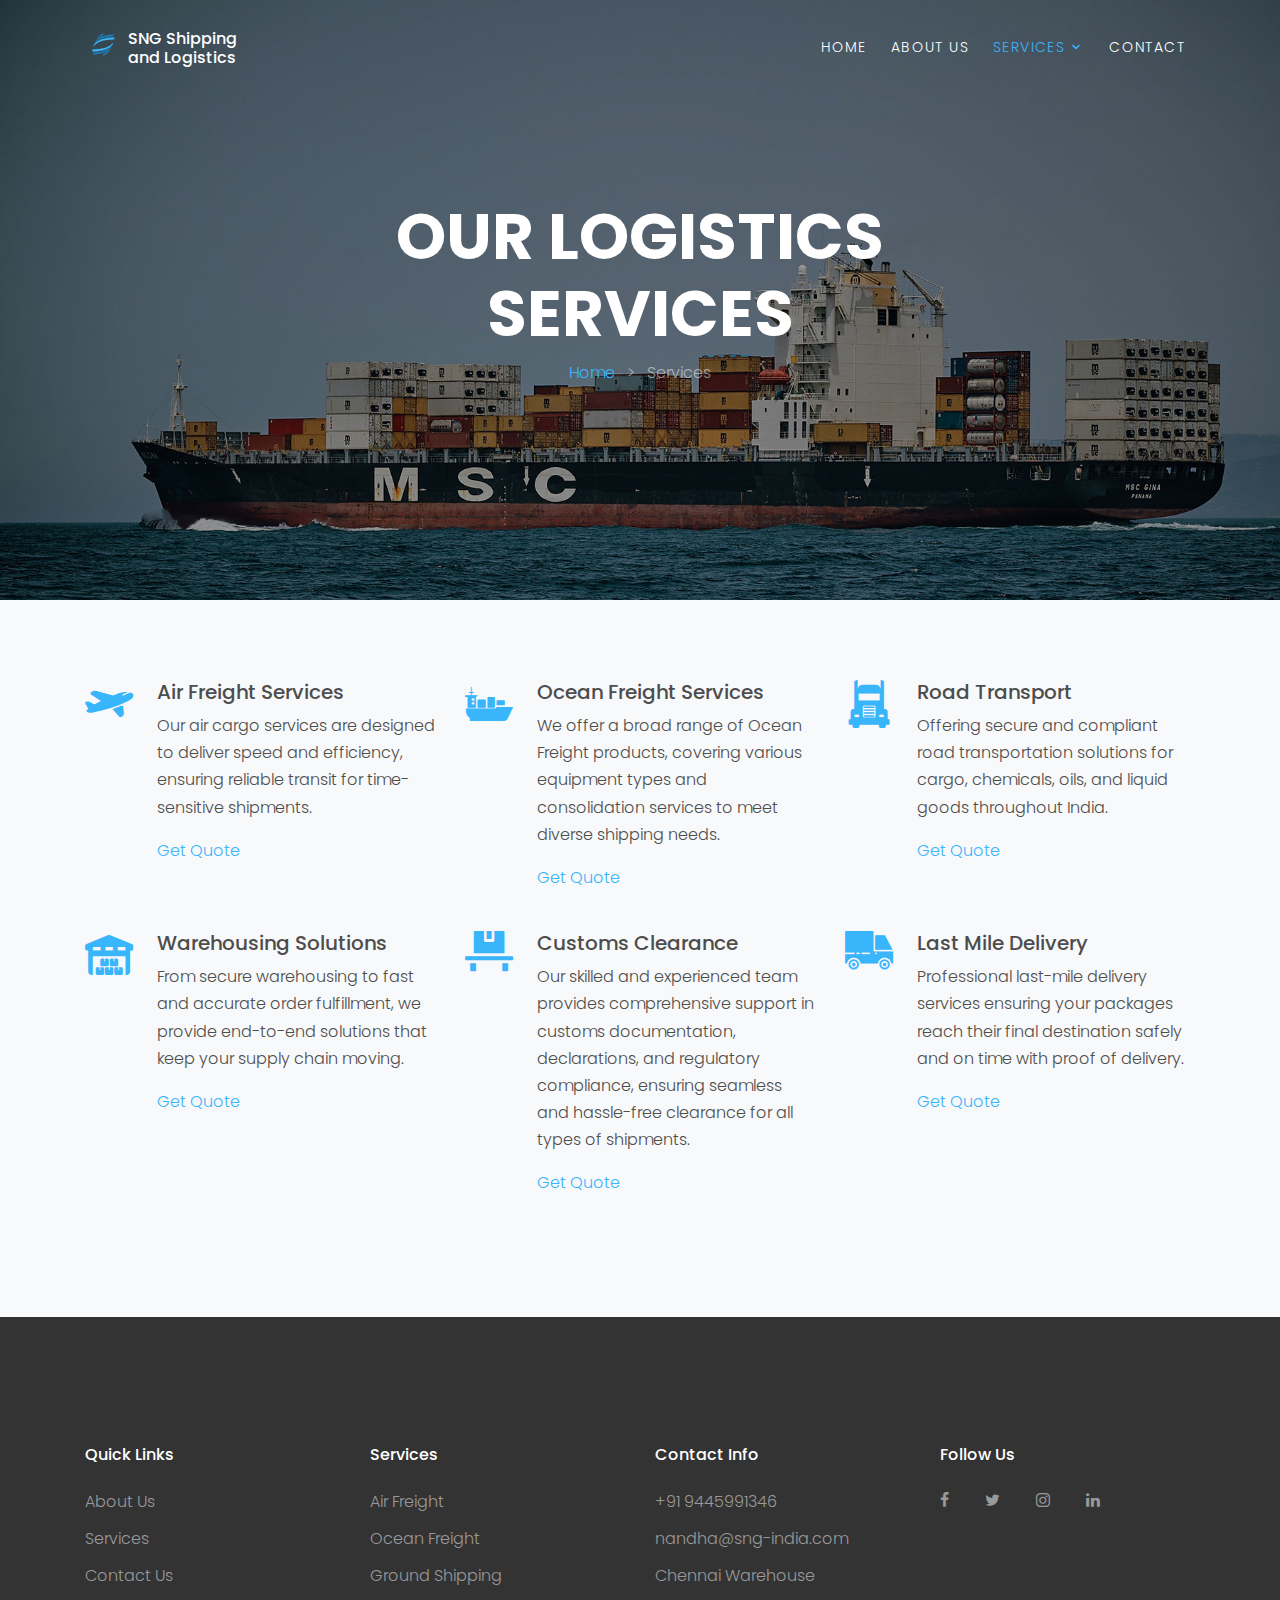
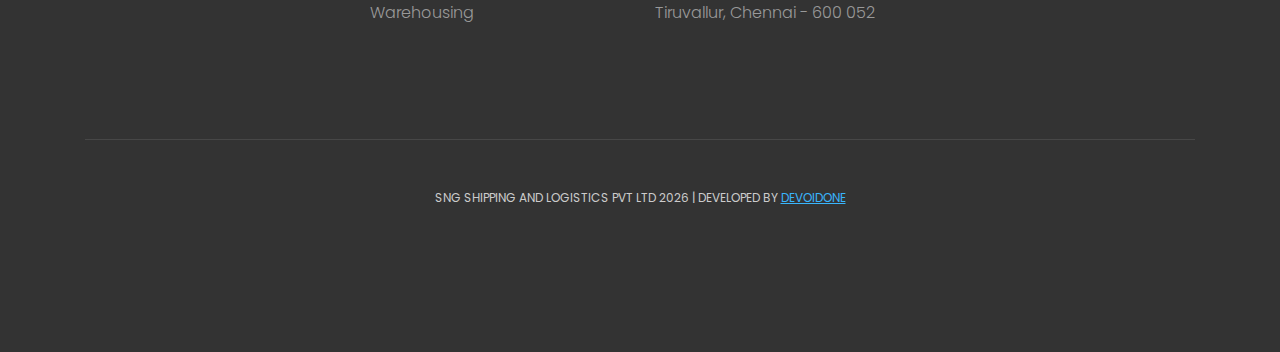
<file: services.html>
<!DOCTYPE html>
<html lang="en">
  <head>
    <title>Our Services - SNG Shipping and Logistics Pvt Ltd</title>
    <meta charset="utf-8">
    <meta name="viewport" content="width=device-width, initial-scale=1, shrink-to-fit=no">
    
    <!-- SEO Meta Tags -->
    <meta name="description" content="Comprehensive logistics services by SNG Shipping: Air freight, ocean freight, road transport, warehousing, customs clearance, and last mile delivery from Chennai.">
    <meta name="keywords" content="logistics services, air freight services, ocean freight services, road transport, warehousing solutions, customs clearance, last mile delivery, Chennai logistics">
    <meta name="author" content="SNG Shipping and Logistics Pvt Ltd">
    <meta name="robots" content="index, follow">
    <meta name="language" content="English">
    <meta name="revisit-after" content="7 days">
    
    <!-- Open Graph Meta Tags -->
    <meta property="og:title" content="Our Services - SNG Shipping and Logistics Pvt Ltd">
    <meta property="og:description" content="Comprehensive logistics services: Air freight, ocean freight, road transport, warehousing, customs clearance, and last mile delivery from Chennai.">
    <meta property="og:type" content="website">
    <meta property="og:url" content="https://sng-india.com/services.html">
    <meta property="og:site_name" content="SNG Shipping and Logistics Pvt Ltd">
    <meta property="og:locale" content="en_IN">
    <meta property="og:image" content="https://sng-india.com/images/hero_bg_3.jpg">
    <meta property="og:image:width" content="1200">
    <meta property="og:image:height" content="630">
    <meta property="og:image:alt" content="Our Services - SNG Shipping and Logistics">
    
    <!-- Twitter Card Meta Tags -->
    <meta name="twitter:card" content="summary_large_image">
    <meta name="twitter:title" content="Our Services - SNG Shipping and Logistics Pvt Ltd">
    <meta name="twitter:description" content="Comprehensive logistics services: Air freight, ocean freight, road transport, warehousing, customs clearance, and last mile delivery.">
    <meta name="twitter:image" content="https://sng-india.com/images/hero_bg_3.jpg">
    <meta name="twitter:image:alt" content="Our Services - SNG Shipping and Logistics">
    
    <!-- Additional SEO -->
    <link rel="canonical" href="https://sng-india.com/services.html">
    <meta name="geo.region" content="IN-TN">
    <meta name="geo.placename" content="Chennai">
    <meta name="geo.position" content="13.0827;80.2707">
    <meta name="ICBM" content="13.0827, 80.2707">

    <link rel="stylesheet" href="https://fonts.googleapis.com/css?family=Poppins:200,300,400,700,900|Display+Playfair:200,300,400,700"> 
    <link rel="stylesheet" href="fonts/icomoon/style.css">

    <link rel="stylesheet" href="css/bootstrap.min.css">
    <link rel="stylesheet" href="css/magnific-popup.css">
    <link rel="stylesheet" href="css/jquery-ui.css">
    <link rel="stylesheet" href="css/owl.carousel.min.css">
    <link rel="stylesheet" href="css/owl.theme.default.min.css">

    <link rel="stylesheet" href="css/bootstrap-datepicker.css">

    <link rel="stylesheet" href="fonts/flaticon/font/flaticon.css">



    <link rel="stylesheet" href="css/aos.css">

    <link rel="stylesheet" href="css/style.css">
    
  </head>
  <body>
  
  <div class="site-wrap">

    <div class="site-mobile-menu">
      <div class="site-mobile-menu-header">
        <div class="site-mobile-menu-close mt-3">
          <span class="icon-close2 js-menu-toggle"></span>
        </div>
      </div>
      <div class="site-mobile-menu-body"></div>
    </div>
    
    <header class="site-navbar py-3" role="banner">

      <div class="container">
        <div class="row align-items-center">
          
          <div class="col-11 col-xl-2">
            <h1 class="mb-0"><a href="index.html" class="text-white mb-0 d-flex align-items-center"><img src="images/logo.svg" alt="SNG Shipping and Logistics" height="35" class="mr-2"><span style="font-size: 16px; font-weight: 500;">SNG Shipping and Logistics</span></a></h1>
          </div>
          <div class="col-12 col-md-10 d-none d-xl-block">
            <nav class="site-navigation position-relative text-right" role="navigation">

              <ul class="site-menu js-clone-nav mx-auto d-none d-lg-block">
                <li><a href="index.html">Home</a></li>
                <li><a href="about.html">About Us</a></li>
                <li class="has-children active">
                  <a href="services.html">Services</a>
                  <ul class="dropdown">
                    <li><a href="services.html">Air Freight</a></li>
                    <li><a href="services.html">Ocean Freight</a></li>
                    <li><a href="services.html">Road Transport</a></li>
                    <li><a href="services.html">Warehousing</a></li>
                    <li><a href="services.html">Customs Clearance</a></li>
                  </ul>
                </li>
                <li><a href="contact.html">Contact</a></li>
              </ul>
            </nav>
          </div>


          <div class="d-inline-block d-xl-none ml-md-0 mr-auto py-3" style="position: relative; top: 3px;"><a href="#" class="site-menu-toggle js-menu-toggle text-white"><span class="icon-menu h3"></span></a></div>

          </div>

        </div>
      </div>
      
    </header>

  

    <div class="site-blocks-cover inner-page-cover overlay" style="background-image: url(images/hero_bg_1.jpg);" data-aos="fade" data-stellar-background-ratio="0.5">
      <div class="container">
        <div class="row align-items-center justify-content-center text-center">

          <div class="col-md-8" data-aos="fade-up" data-aos-delay="400">
            <h1 class="text-white font-weight-light text-uppercase font-weight-bold">Our Logistics Services</h1>
            <p class="breadcrumb-custom"><a href="index.html">Home</a> <span class="mx-2">&gt;</span> <span>Services</span></p>
          </div>
        </div>
      </div>
    </div>  

    

    <div class="site-section bg-light">
      <div class="container">
        <div class="row align-items-stretch">
          <div class="col-md-6 col-lg-4 mb-4 mb-lg-4">
            <div class="unit-4 d-flex">
              <div class="unit-4-icon mr-4"><span class="text-primary flaticon-travel"></span></div>
              <div>
                <h3>Air Freight Services</h3>
                <p>Our air cargo services are designed to deliver speed and efficiency, ensuring reliable transit for time-sensitive shipments.</p>
                <p><a href="contact.html">Get Quote</a></p>
              </div>
            </div>
          </div>
          <div class="col-md-6 col-lg-4 mb-4 mb-lg-4">
            <div class="unit-4 d-flex">
              <div class="unit-4-icon mr-4"><span class="text-primary flaticon-sea-ship-with-containers"></span></div>
              <div>
                <h3>Ocean Freight Services</h3>
                <p>We offer a broad range of Ocean Freight products, covering various equipment types and consolidation services to meet diverse shipping needs.</p>
                <p><a href="contact.html">Get Quote</a></p>
              </div>
            </div>
          </div>
          <div class="col-md-6 col-lg-4 mb-4 mb-lg-4">
            <div class="unit-4 d-flex">
              <div class="unit-4-icon mr-4"><span class="text-primary flaticon-frontal-truck"></span></div>
              <div>
                <h3>Road Transport</h3>
                <p>Offering secure and compliant road transportation solutions for cargo, chemicals, oils, and liquid goods throughout India.</p>
                <p><a href="contact.html">Get Quote</a></p>
              </div>
            </div>
          </div>


          <div class="col-md-6 col-lg-4 mb-4 mb-lg-4">
            <div class="unit-4 d-flex">
              <div class="unit-4-icon mr-4"><span class="text-primary flaticon-barn"></span></div>
              <div>
                <h3>Warehousing Solutions</h3>
                <p>From secure warehousing to fast and accurate order fulfillment, we provide end-to-end solutions that keep your supply chain moving.</p>
                <p><a href="contact.html">Get Quote</a></p>
              </div>
            </div>
          </div>
          <div class="col-md-6 col-lg-4 mb-4 mb-lg-4">
            <div class="unit-4 d-flex">
              <div class="unit-4-icon mr-4"><span class="text-primary flaticon-platform"></span></div>
              <div>
                <h3>Customs Clearance</h3>
                <p>Our skilled and experienced team provides comprehensive support in customs documentation, declarations, and regulatory compliance, ensuring seamless and hassle-free clearance for all types of shipments.</p>
                <p><a href="contact.html">Get Quote</a></p>
              </div>
            </div>
          </div>
          <div class="col-md-6 col-lg-4 mb-4 mb-lg-4">
            <div class="unit-4 d-flex">
              <div class="unit-4-icon mr-4"><span class="text-primary flaticon-car"></span></div>
              <div>
                <h3>Last Mile Delivery</h3>
                <p>Professional last-mile delivery services ensuring your packages reach their final destination safely and on time with proof of delivery.</p>
                <p><a href="contact.html">Get Quote</a></p>
              </div>
            </div>
          </div>

        </div>
      </div>
    </div>
    

    
    
    <footer class="site-footer">
      <div class="container">
        <div class="row justify-content-center">
          <div class="col-md-3">
            <h2 class="footer-heading mb-4">Quick Links</h2>
            <ul class="list-unstyled">
              <li><a href="about.html">About Us</a></li>
              <li><a href="services.html">Services</a></li>
              <li><a href="contact.html">Contact Us</a></li>
            </ul>
          </div>
          <div class="col-md-3">
            <h2 class="footer-heading mb-4">Services</h2>
            <ul class="list-unstyled">
              <li><a href="services.html">Air Freight</a></li>
              <li><a href="services.html">Ocean Freight</a></li>
              <li><a href="services.html">Ground Shipping</a></li>
              <li><a href="services.html">Warehousing</a></li>
            </ul>
          </div>
          <div class="col-md-3">
            <h2 class="footer-heading mb-4">Contact Info</h2>
            <ul class="list-unstyled">
              <li><a href="tel:+919445991346">+91 9445991346</a></li>
              <li><a href="mailto:nandha@sng-india.com">nandha@sng-india.com</a></li>
              <li><a href="#" style="color: #999999; text-decoration: none;">Chennai Warehouse</a></li>
              <li><a href="#" style="color: #999999; text-decoration: none;">Tiruvallur, Chennai - 600 052</a></li>
            </ul>
          </div>
          <div class="col-md-3">
            <h2 class="footer-heading mb-4">Follow Us</h2>
            <a href="#" class="pl-0 pr-3"><span class="icon-facebook"></span></a>
            <a href="#" class="pl-3 pr-3"><span class="icon-twitter"></span></a>
            <a href="#" class="pl-3 pr-3"><span class="icon-instagram"></span></a>
            <a href="#" class="pl-3 pr-3"><span class="icon-linkedin"></span></a>
          </div>
        </div>
        <div class="row pt-5 mt-5 text-center">
          <div class="col-md-12">
            <div class="border-top pt-5">
            <p class="text-muted small">
              SNG Shipping and Logistics Pvt Ltd <script>document.write(new Date().getFullYear());</script> | 
              <span class="text-muted">Developed by <a href="https://devoidone.com" class="text-primary" style="text-decoration: underline;">devoidone</a></span>
            </p>
            </div>
          </div>
        </div>
      </div>
    </footer>
  </div>

  <script src="js/jquery-3.3.1.min.js"></script>
  <script src="js/jquery-migrate-3.0.1.min.js"></script>
  <script src="js/jquery-ui.js"></script>
  <script src="js/popper.min.js"></script>
  <script src="js/bootstrap.min.js"></script>
  <script src="js/owl.carousel.min.js"></script>
  <script src="js/jquery.stellar.min.js"></script>
  <script src="js/jquery.countdown.min.js"></script>
  <script src="js/jquery.magnific-popup.min.js"></script>
  <script src="js/bootstrap-datepicker.min.js"></script>
  <script src="js/aos.js"></script>

  <script src="js/main.js"></script>
    
  </body>
</html>
</file>
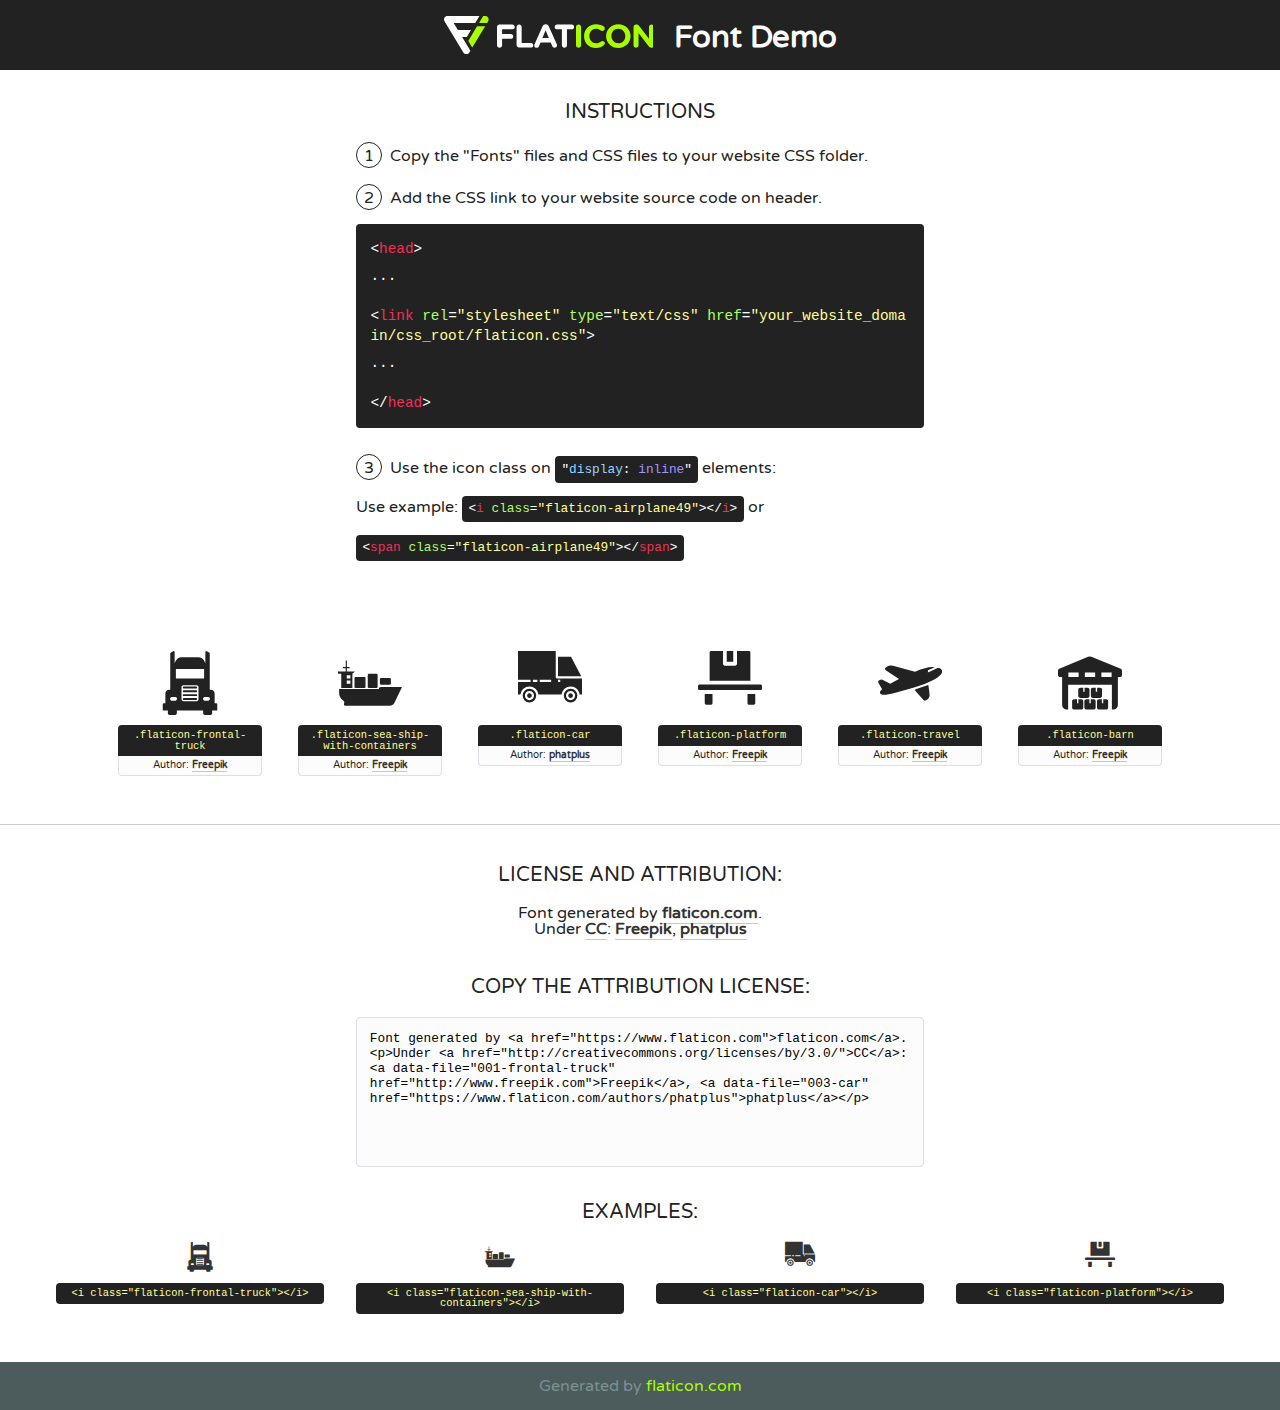
<file: fonts/flaticon/font/flaticon.html>
<!DOCTYPE html>
<!--
  Flaticon icon font: Flaticon
  Creation date: 24/01/2019 09:02
-->
<html>
<!DOCTYPE html>
<html>

<head>
    <title>Flaticon WebFont</title>
    <link href="http://fonts.googleapis.com/css?family=Varela+Round" rel="stylesheet" type="text/css" />
    <link rel="stylesheet" type="text/css" href="flaticon.css">
    <meta charset="UTF-8">
    <style>
    html, body, div, span, applet, object, iframe,
    h1, h2, h3, h4, h5, h6, p, blockquote, pre,
    a, abbr, acronym, address, big, cite, code,
    del, dfn, em, img, ins, kbd, q, s, samp,
    small, strike, strong, sub, sup, tt, var,
    b, u, i, center,
    dl, dt, dd, ol, ul, li,
    fieldset, form, label, legend,
    table, caption, tbody, tfoot, thead, tr, th, td,
    article, aside, canvas, details, embed, 
    figure, figcaption, footer, header, hgroup, 
    menu, nav, output, ruby, section, summary,
    time, mark, audio, video {
        margin: 0;
        padding: 0;
        border: 0;
        font-size: 100%;
        font: inherit;
        vertical-align: baseline;
    }
    /* HTML5 display-role reset for older browsers */
    article, aside, details, figcaption, figure, 
    footer, header, hgroup, menu, nav, section {
        display: block;
    }
    body {
        line-height: 1;
    }
    ol, ul {
        list-style: none;
    }
    blockquote, q {
        quotes: none;
    }
    blockquote:before, blockquote:after,
    q:before, q:after {
        content: '';
        content: none;
    }
    table {
        border-collapse: collapse;
        border-spacing: 0;
    }
    body {
        font-family: 'Varela Round', Helvetica, Arial, sans-serif;
        font-size: 16px;
        color: #222;
    }
    a {
        color: #333;
        border-bottom: 1px solid #a9fd00;
        font-weight: bold;
        text-decoration: none;
    }
    * {
        -moz-box-sizing: border-box;
        -webkit-box-sizing: border-box;
        box-sizing: border-box;
        margin: 0;
        padding: 0;
    }
    [class^="flaticon-"]:before, [class*=" flaticon-"]:before, [class^="flaticon-"]:after, [class*=" flaticon-"]:after {
        font-family: Flaticon;
        font-size: 30px;
        font-style: normal;
        margin-left: 20px;
        color: #333;
    }
    .wrapper {
        max-width: 600px;
        margin: auto;
        padding: 0 1em;
    }
    .title {
        font-size: 1.25em;
        text-align: center;
        margin-bottom: 1em;
        text-transform: uppercase;
    }
    header {
        text-align: center;
        background-color: #222;
        color: #fff;
        padding: 1em;
    }
    header .logo {
        width: 210px;
        height: 38px;
        display: inline-block;
        vertical-align: middle;
        margin-right: 1em;
        border: none;
    }
    header strong {
        font-size: 1.95em;
        font-weight: bold;
        vertical-align: middle;
        margin-top: 5px;
        display: inline-block;
    }
    .demo {
        margin: 2em auto;
        line-height: 1.25em;
    }
    .demo ul li {
        margin-bottom: 1em;
    }
    .demo ul li .num {
        color: #222;
        border-radius: 20px;
        display: inline-block;
        width: 26px;
        padding: 3px;
        height: 26px;
        text-align: center;
        margin-right: 0.5em;
        border: 1px solid #222;
    }
    .demo ul li code {
        background-color: #222;
        border-radius: 4px;
        padding: 0.25em 0.5em;
        display: inline-block;
        color: #fff;
        font-family: Consolas,Monaco,Lucida Console,Liberation Mono,DejaVu Sans Mono,Bitstream Vera Sans Mono,Courier New, monospace;
        font-weight: lighter;
        margin-top: 1em;
        font-size: 0.8em;
        word-break: break-all;
    }
    .demo ul li code.big {
        padding: 1em;
        font-size: 0.9em;
    }
    .demo ul li code .red {
        color: #EF3159;
    }
    .demo ul li code .green {
        color: #ACFF65;
    }
    .demo ul li code .yellow {
        color: #FFFF99;
    }
    .demo ul li code .blue {
        color: #99D3FF;
    }
    .demo ul li code .purple {
        color: #A295FF;
    }
    .demo ul li code .dots {
        margin-top: 0.5em;
        display: block;
    }
    #glyphs {
        border-bottom: 1px solid #ccc;
        padding: 2em 0;
        text-align: center;
    }
    .glyph {
        display: inline-block;
        width: 9em;
        margin: 1em;
        text-align: center;
        vertical-align: top;
        background: #FFF;
    }
    .glyph .glyph-icon {
        padding: 10px;
        display: block;
        font-family:"Flaticon";
        font-size: 64px;
        line-height: 1;
    }
    .glyph .glyph-icon:before {
        font-size: 64px;
        color: #222;
        margin-left: 0;
    }
    .class-name {
        font-size: 0.65em;
        background-color: #222;
        color: #fff;
        border-radius: 4px 4px 0 0;
        padding: 0.5em;
        color: #FFFF99;
        font-family: Consolas,Monaco,Lucida Console,Liberation Mono,DejaVu Sans Mono,Bitstream Vera Sans Mono,Courier New, monospace;
    }
    .author-name {
        font-size: 0.6em;
        background-color: #fcfcfd;
        border: 1px solid #DEDEE4;
        border-top: 0;
        border-radius: 0 0 4px 4px;
        padding: 0.5em;
    }
    .class-name:last-child {
        font-size: 10px;
        color:#888;
    }
    .class-name:last-child a {
        font-size: 10px;
        color:#555;
    }
    .class-name:last-child a:hover {
        color:#a9fd00;
    }
    .glyph > input {
        display: block;
        width: 100px;
        margin: 5px auto;
        text-align: center;
        font-size: 12px;
        cursor: text;
    }
    .glyph > input.icon-input {
        font-family:"Flaticon";
        font-size: 16px;
        margin-bottom: 10px;
    }
    .attribution .title {
        margin-top: 2em;
    }
    .attribution textarea {
        background-color: #fcfcfd;
        padding: 1em;
        border: none;
        box-shadow: none;
        border: 1px solid #DEDEE4;
        border-radius: 4px;
        resize: none;
        width: 100%;
        height: 150px;
        font-size: 0.8em;
        font-family: Consolas,Monaco,Lucida Console,Liberation Mono,DejaVu Sans Mono,Bitstream Vera Sans Mono,Courier New, monospace;
        -webkit-appearance: none;
    }
    .iconsuse {
        margin: 2em auto;
        text-align: center;
        max-width: 1200px;
    }
    .iconsuse:after {
        content: '';
        display: table;
        clear: both;
    }
    .iconsuse .image {
        float: left;
        width: 25%;
        padding: 0 1em;
    }
    .iconsuse .image p {
        margin-bottom: 1em;
    }
    .iconsuse .image span {
        display: block;
        font-size: 0.65em;
        background-color: #222;
        color: #fff;
        border-radius: 4px;
        padding: 0.5em;
        color: #FFFF99;
        margin-top: 1em;
        font-family: Consolas,Monaco,Lucida Console,Liberation Mono,DejaVu Sans Mono,Bitstream Vera Sans Mono,Courier New, monospace;
    }
    #footer {
        text-align: center;
        background-color: #4C5B5C;
        color: #7c9192;
        padding: 1em;
    }
    #footer a {
        border: none;
        color: #a9fd00;
        font-weight: normal;
    }
    @media (max-width: 960px) {
        .iconsuse .image {
            width: 50%;
        }
    }
    @media (max-width: 560px) {
        .iconsuse .image {
            width: 100%;
        }
    }
    </style>
</head>

<body class="characters-off">

    <header>
        <a href="https://www.flaticon.com" target="_blank" class="logo">
            <svg version="1.1" xmlns="http://www.w3.org/2000/svg" xmlns:xlink="http://www.w3.org/1999/xlink" xmlns:a="http://ns.adobe.com/AdobeSVGViewerExtensions/3.0/" viewBox="0 0 560.875 102.036" enable-background="new 0 0 560.875 102.036" xml:space="preserve">
                <defs>
                </defs>
                <g>
                    <g class="letters">
                        <path fill="#ffffff" d="M141.596,29.675c0-3.777,2.985-6.767,6.764-6.767h34.438c3.426,0,6.15,2.728,6.15,6.15
                        c0,3.43-2.724,6.149-6.15,6.149h-27.674v13.091h23.719c3.429,0,6.151,2.724,6.151,6.15c0,3.43-2.723,6.149-6.151,6.149h-23.719
                        v17.574c0,3.773-2.986,6.761-6.764,6.761c-3.779,0-6.764-2.989-6.764-6.761V29.675z"></path>
                        <path fill="#ffffff" d="M193.844,29.149c0-3.781,2.985-6.767,6.764-6.767c3.776,0,6.763,2.985,6.763,6.767v42.957h25.039
                        c3.426,0,6.149,2.726,6.149,6.153c0,3.425-2.723,6.15-6.149,6.15h-31.802c-3.779,0-6.764-2.986-6.764-6.768V29.149z"></path>
                        <path fill="#ffffff" d="M241.891,75.71l21.438-48.407c1.492-3.341,4.215-5.357,7.906-5.357h0.792
                        c3.686,0,6.323,2.017,7.815,5.357l21.439,48.407c0.436,0.967,0.701,1.845,0.701,2.723c0,3.602-2.809,6.501-6.414,6.501
                        c-3.161,0-5.269-1.845-6.499-4.655l-4.132-9.661h-27.059l-4.301,10.102c-1.144,2.631-3.426,4.214-6.237,4.214
                        c-3.517,0-6.24-2.81-6.24-6.325C241.1,77.64,241.451,76.677,241.891,75.71z M279.932,58.666l-8.521-20.297l-8.526,20.297H279.932
                        z"></path>
                        <path fill="#ffffff" d="M314.864,35.387H301.86c-3.429,0-6.239-2.813-6.239-6.238c0-3.429,2.811-6.24,6.239-6.24h39.533
                        c3.426,0,6.237,2.811,6.237,6.24c0,3.425-2.811,6.238-6.237,6.238h-13.001v42.785c0,3.773-2.99,6.761-6.764,6.761
                        c-3.779,0-6.764-2.989-6.764-6.761V35.387z"></path>
                        <path fill="#A9FD00" d="M352.615,29.149c0-3.781,2.985-6.767,6.767-6.767c3.774,0,6.761,2.985,6.761,6.767v49.024
                        c0,3.773-2.987,6.761-6.761,6.761c-3.781,0-6.767-2.989-6.767-6.761V29.149z"></path>
                        <path fill="#A9FD00" d="M374.132,53.836v-0.179c0-17.481,13.178-31.801,32.065-31.801c9.22,0,15.459,2.458,20.557,6.238
                        c1.402,1.054,2.637,2.985,2.637,5.357c0,3.692-2.985,6.59-6.681,6.59c-1.845,0-3.071-0.702-4.044-1.319
                        c-3.776-2.813-7.729-4.393-12.562-4.393c-10.364,0-17.831,8.611-17.831,19.154v0.173c0,10.542,7.291,19.329,17.831,19.329
                        c5.715,0,9.492-1.756,13.359-4.834c1.049-0.874,2.458-1.491,4.039-1.491c3.429,0,6.325,2.813,6.325,6.236
                        c0,2.106-1.056,3.78-2.282,4.834c-5.539,4.834-12.036,7.733-21.878,7.733C387.572,85.464,374.132,71.493,374.132,53.836z"></path>
                        <path fill="#A9FD00" d="M433.009,53.836v-0.179c0-17.481,13.79-31.801,32.766-31.801c18.981,0,32.592,14.143,32.592,31.628v0.173
                        c0,17.483-13.785,31.807-32.769,31.807C446.625,85.464,433.009,71.32,433.009,53.836z M484.224,53.836v-0.179
                        c0-10.539-7.725-19.326-18.626-19.326c-10.893,0-18.449,8.611-18.449,19.154v0.173c0,10.542,7.73,19.329,18.626,19.329
                        C476.676,72.986,484.224,64.378,484.224,53.836z"></path>
                        <path fill="#A9FD00" d="M506.233,29.321c0-3.774,2.99-6.763,6.767-6.763h1.401c3.252,0,5.183,1.583,7.029,3.953l26.093,34.265
                        V29.059c0-3.692,2.99-6.677,6.681-6.677c3.683,0,6.671,2.985,6.671,6.677v48.934c0,3.78-2.987,6.765-6.764,6.765h-0.436
                        c-3.257,0-5.188-1.581-7.034-3.953l-27.056-35.492v32.944c0,3.687-2.985,6.676-6.678,6.676c-3.683,0-6.673-2.989-6.673-6.676
                        V29.321z"></path>
                    </g>
                    <g class="insignia">
                        <path fill="#ffffff" d="M48.372,56.137h12.517l11.156-18.537H37.186L25.688,18.539h57.825L94.668,0H9.271
                        C5.925,0,2.842,1.801,1.198,4.716c-1.644,2.907-1.593,6.482,0.134,9.343l50.38,83.501c1.678,2.781,4.689,4.476,7.938,4.476
                        c3.246,0,6.257-1.695,7.935-4.476l2.898-4.804L48.372,56.137z"></path>
                        <g class="i">
                            <path fill="#A9FD00" d="M93.575,18.539h0.031v0.004l21.652,0.004l2.705-4.488c1.727-2.861,1.778-6.436,0.133-9.343
                            C116.454,1.801,113.371,0,110.026,0h-5.294L93.575,18.539z"></path>
                            <polygon fill="#A9FD00" points="88.291,27.356 64.725,66.486 75.519,84.404 109.942,27.356"></polygon>
                        </g>
                    </g>
                </g>
            </svg>
        </a>
        <strong>Font Demo</strong>
    </header>


    <section class="demo wrapper">

        <p class="title">Instructions</p>

        <ul>
            <li>
                <span class="num">1</span>Copy the "Fonts" files and CSS files to your website CSS folder.
            </li>
            <li>
                <span class="num">2</span>Add the CSS link to your website source code on header.
                <code class="big">
                    &lt;<span class="red">head</span>&gt;
                    <br/><span class="dots">...</span>
                    <br/>&lt;<span class="red">link</span> <span class="green">rel</span>=<span class="yellow">"stylesheet"</span> <span class="green">type</span>=<span class="yellow">"text/css"</span> <span class="green">href</span>=<span class="yellow">"your_website_domain/css_root/flaticon.css"</span>&gt;
                    <br/><span class="dots">...</span>
                    <br/>&lt;/<span class="red">head</span>&gt;
                </code>
            </li>

            <li>
                <p>
                    <span class="num">3</span>Use the icon class on <code>"<span class="blue">display</span>:<span class="purple"> inline</span>"</code> elements:
                    <br />
                    Use example: <code>&lt;<span class="red">i</span> <span class="green">class</span>=<span class="yellow">&quot;flaticon-airplane49&quot;</span>&gt;&lt;/<span class="red">i</span>&gt;</code> or <code>&lt;<span class="red">span</span> <span class="green">class</span>=<span class="yellow">&quot;flaticon-airplane49&quot;</span>&gt;&lt;/<span class="red">span</span>&gt;</code>
            </li>
        </ul>

    </section>




   <section id="glyphs">          
    
      
        <div class="glyph"><div class="glyph-icon flaticon-frontal-truck"></div>
            <div class="class-name">.flaticon-frontal-truck</div>
            <div class="author-name">Author: <a data-file="001-frontal-truck" href="http://www.freepik.com">Freepik</a> </div> 
        </div>        
        
        <div class="glyph"><div class="glyph-icon flaticon-sea-ship-with-containers"></div>
            <div class="class-name">.flaticon-sea-ship-with-containers</div>
            <div class="author-name">Author: <a data-file="002-sea-ship-with-containers" href="http://www.freepik.com">Freepik</a> </div> 
        </div>        
        
        <div class="glyph"><div class="glyph-icon flaticon-car"></div>
            <div class="class-name">.flaticon-car</div>
            <div class="author-name">Author: <a data-file="003-car" href="https://www.flaticon.com/authors/phatplus">phatplus</a> </div> 
        </div>        
        
        <div class="glyph"><div class="glyph-icon flaticon-platform"></div>
            <div class="class-name">.flaticon-platform</div>
            <div class="author-name">Author: <a data-file="004-platform" href="http://www.freepik.com">Freepik</a> </div> 
        </div>        
        
        <div class="glyph"><div class="glyph-icon flaticon-travel"></div>
            <div class="class-name">.flaticon-travel</div>
            <div class="author-name">Author: <a data-file="005-travel" href="http://www.freepik.com">Freepik</a> </div> 
        </div>        
        
        <div class="glyph"><div class="glyph-icon flaticon-barn"></div>
            <div class="class-name">.flaticon-barn</div>
            <div class="author-name">Author: <a data-file="006-barn" href="http://www.freepik.com">Freepik</a> </div> 
        </div>        
        

    </section>



    <section class="attribution wrapper"   style="text-align:center;">

      <div class="title">License and attribution:</div><div class="attrDiv">Font generated by <a href="https://www.flaticon.com">flaticon.com</a>. <div><p>Under <a href="http://creativecommons.org/licenses/by/3.0/">CC</a>: <a data-file="001-frontal-truck" href="http://www.freepik.com">Freepik</a>, <a data-file="003-car" href="https://www.flaticon.com/authors/phatplus">phatplus</a></p>  </div>
      </div>
      <div class="title">Copy the Attribution License:</div>

    <textarea onclick="this.focus();this.select();">Font generated by &lt;a href=&quot;https://www.flaticon.com&quot;&gt;flaticon.com&lt;/a&gt;. <p>Under <a href="http://creativecommons.org/licenses/by/3.0/">CC</a>: <a data-file="001-frontal-truck" href="http://www.freepik.com">Freepik</a>, <a data-file="003-car" href="https://www.flaticon.com/authors/phatplus">phatplus</a></p>  
     </textarea>

    </section>

    <section class="iconsuse">

          <div class="title">Examples:</div>            
             
            <div class="image">
                <p>
                    <i class="glyph-icon flaticon-frontal-truck"></i> 
                    <span>&lt;i class=&quot;flaticon-frontal-truck&quot;&gt;&lt;/i&gt;</span>
                </p>
            </div>
            
            <div class="image">
                <p>
                    <i class="glyph-icon flaticon-sea-ship-with-containers"></i> 
                    <span>&lt;i class=&quot;flaticon-sea-ship-with-containers&quot;&gt;&lt;/i&gt;</span>
                </p>
            </div>
            
            <div class="image">
                <p>
                    <i class="glyph-icon flaticon-car"></i> 
                    <span>&lt;i class=&quot;flaticon-car&quot;&gt;&lt;/i&gt;</span>
                </p>
            </div>
            
            <div class="image">
                <p>
                    <i class="glyph-icon flaticon-platform"></i> 
                    <span>&lt;i class=&quot;flaticon-platform&quot;&gt;&lt;/i&gt;</span>
                </p>
            </div>
                       
        </div>
                            
    </section>

<div id="footer">
    <div>Generated by <a href="https://www.flaticon.com">flaticon.com</a>
    </div>
</div>



</body>
</html>
</file>
<file: fonts/icomoon/style.css>
@font-face {
  font-family: 'icomoon';
  src:  url('fonts/icomoon.eot?10si43');
  src:  url('fonts/icomoon.eot?10si43#iefix') format('embedded-opentype'),
    url('fonts/icomoon.ttf?10si43') format('truetype'),
    url('fonts/icomoon.woff?10si43') format('woff'),
    url('fonts/icomoon.svg?10si43#icomoon') format('svg');
  font-weight: normal;
  font-style: normal;
}

[class^="icon-"], [class*=" icon-"] {
  /* use !important to prevent issues with browser extensions that change fonts */
  font-family: 'icomoon' !important;
  speak: none;
  font-style: normal;
  font-weight: normal;
  font-variant: normal;
  text-transform: none;
  line-height: 1;

  /* Better Font Rendering =========== */
  -webkit-font-smoothing: antialiased;
  -moz-osx-font-smoothing: grayscale;
}

.icon-asterisk:before {
  content: "\f069";
}
.icon-plus:before {
  content: "\f067";
}
.icon-question:before {
  content: "\f128";
}
.icon-minus:before {
  content: "\f068";
}
.icon-glass:before {
  content: "\f000";
}
.icon-music:before {
  content: "\f001";
}
.icon-search:before {
  content: "\f002";
}
.icon-envelope-o:before {
  content: "\f003";
}
.icon-heart:before {
  content: "\f004";
}
.icon-star:before {
  content: "\f005";
}
.icon-star-o:before {
  content: "\f006";
}
.icon-user:before {
  content: "\f007";
}
.icon-film:before {
  content: "\f008";
}
.icon-th-large:before {
  content: "\f009";
}
.icon-th:before {
  content: "\f00a";
}
.icon-th-list:before {
  content: "\f00b";
}
.icon-check:before {
  content: "\f00c";
}
.icon-close:before {
  content: "\f00d";
}
.icon-remove:before {
  content: "\f00d";
}
.icon-times:before {
  content: "\f00d";
}
.icon-search-plus:before {
  content: "\f00e";
}
.icon-search-minus:before {
  content: "\f010";
}
.icon-power-off:before {
  content: "\f011";
}
.icon-signal:before {
  content: "\f012";
}
.icon-cog:before {
  content: "\f013";
}
.icon-gear:before {
  content: "\f013";
}
.icon-trash-o:before {
  content: "\f014";
}
.icon-home:before {
  content: "\f015";
}
.icon-file-o:before {
  content: "\f016";
}
.icon-clock-o:before {
  content: "\f017";
}
.icon-road:before {
  content: "\f018";
}
.icon-download:before {
  content: "\f019";
}
.icon-arrow-circle-o-down:before {
  content: "\f01a";
}
.icon-arrow-circle-o-up:before {
  content: "\f01b";
}
.icon-inbox:before {
  content: "\f01c";
}
.icon-play-circle-o:before {
  content: "\f01d";
}
.icon-repeat:before {
  content: "\f01e";
}
.icon-rotate-right:before {
  content: "\f01e";
}
.icon-refresh:before {
  content: "\f021";
}
.icon-list-alt:before {
  content: "\f022";
}
.icon-lock:before {
  content: "\f023";
}
.icon-flag:before {
  content: "\f024";
}
.icon-headphones:before {
  content: "\f025";
}
.icon-volume-off:before {
  content: "\f026";
}
.icon-volume-down:before {
  content: "\f027";
}
.icon-volume-up:before {
  content: "\f028";
}
.icon-qrcode:before {
  content: "\f029";
}
.icon-barcode:before {
  content: "\f02a";
}
.icon-tag:before {
  content: "\f02b";
}
.icon-tags:before {
  content: "\f02c";
}
.icon-book:before {
  content: "\f02d";
}
.icon-bookmark:before {
  content: "\f02e";
}
.icon-print:before {
  content: "\f02f";
}
.icon-camera:before {
  content: "\f030";
}
.icon-font:before {
  content: "\f031";
}
.icon-bold:before {
  content: "\f032";
}
.icon-italic:before {
  content: "\f033";
}
.icon-text-height:before {
  content: "\f034";
}
.icon-text-width:before {
  content: "\f035";
}
.icon-align-left:before {
  content: "\f036";
}
.icon-align-center:before {
  content: "\f037";
}
.icon-align-right:before {
  content: "\f038";
}
.icon-align-justify:before {
  content: "\f039";
}
.icon-list:before {
  content: "\f03a";
}
.icon-dedent:before {
  content: "\f03b";
}
.icon-outdent:before {
  content: "\f03b";
}
.icon-indent:before {
  content: "\f03c";
}
.icon-video-camera:before {
  content: "\f03d";
}
.icon-image:before {
  content: "\f03e";
}
.icon-photo:before {
  content: "\f03e";
}
.icon-picture-o:before {
  content: "\f03e";
}
.icon-pencil:before {
  content: "\f040";
}
.icon-map-marker:before {
  content: "\f041";
}
.icon-adjust:before {
  content: "\f042";
}
.icon-tint:before {
  content: "\f043";
}
.icon-edit:before {
  content: "\f044";
}
.icon-pencil-square-o:before {
  content: "\f044";
}
.icon-share-square-o:before {
  content: "\f045";
}
.icon-check-square-o:before {
  content: "\f046";
}
.icon-arrows:before {
  content: "\f047";
}
.icon-step-backward:before {
  content: "\f048";
}
.icon-fast-backward:before {
  content: "\f049";
}
.icon-backward:before {
  content: "\f04a";
}
.icon-play:before {
  content: "\f04b";
}
.icon-pause:before {
  content: "\f04c";
}
.icon-stop:before {
  content: "\f04d";
}
.icon-forward:before {
  content: "\f04e";
}
.icon-fast-forward:before {
  content: "\f050";
}
.icon-step-forward:before {
  content: "\f051";
}
.icon-eject:before {
  content: "\f052";
}
.icon-chevron-left:before {
  content: "\f053";
}
.icon-chevron-right:before {
  content: "\f054";
}
.icon-plus-circle:before {
  content: "\f055";
}
.icon-minus-circle:before {
  content: "\f056";
}
.icon-times-circle:before {
  content: "\f057";
}
.icon-check-circle:before {
  content: "\f058";
}
.icon-question-circle:before {
  content: "\f059";
}
.icon-info-circle:before {
  content: "\f05a";
}
.icon-crosshairs:before {
  content: "\f05b";
}
.icon-times-circle-o:before {
  content: "\f05c";
}
.icon-check-circle-o:before {
  content: "\f05d";
}
.icon-ban:before {
  content: "\f05e";
}
.icon-arrow-left:before {
  content: "\f060";
}
.icon-arrow-right:before {
  content: "\f061";
}
.icon-arrow-up:before {
  content: "\f062";
}
.icon-arrow-down:before {
  content: "\f063";
}
.icon-mail-forward:before {
  content: "\f064";
}
.icon-share:before {
  content: "\f064";
}
.icon-expand:before {
  content: "\f065";
}
.icon-compress:before {
  content: "\f066";
}
.icon-exclamation-circle:before {
  content: "\f06a";
}
.icon-gift:before {
  content: "\f06b";
}
.icon-leaf:before {
  content: "\f06c";
}
.icon-fire:before {
  content: "\f06d";
}
.icon-eye:before {
  content: "\f06e";
}
.icon-eye-slash:before {
  content: "\f070";
}
.icon-exclamation-triangle:before {
  content: "\f071";
}
.icon-warning:before {
  content: "\f071";
}
.icon-plane:before {
  content: "\f072";
}
.icon-calendar:before {
  content: "\f073";
}
.icon-random:before {
  content: "\f074";
}
.icon-comment:before {
  content: "\f075";
}
.icon-magnet:before {
  content: "\f076";
}
.icon-chevron-up:before {
  content: "\f077";
}
.icon-chevron-down:before {
  content: "\f078";
}
.icon-retweet:before {
  content: "\f079";
}
.icon-shopping-cart:before {
  content: "\f07a";
}
.icon-folder:before {
  content: "\f07b";
}
.icon-folder-open:before {
  content: "\f07c";
}
.icon-arrows-v:before {
  content: "\f07d";
}
.icon-arrows-h:before {
  content: "\f07e";
}
.icon-bar-chart:before {
  content: "\f080";
}
.icon-bar-chart-o:before {
  content: "\f080";
}
.icon-twitter-square:before {
  content: "\f081";
}
.icon-facebook-square:before {
  content: "\f082";
}
.icon-camera-retro:before {
  content: "\f083";
}
.icon-key:before {
  content: "\f084";
}
.icon-cogs:before {
  content: "\f085";
}
.icon-gears:before {
  content: "\f085";
}
.icon-comments:before {
  content: "\f086";
}
.icon-thumbs-o-up:before {
  content: "\f087";
}
.icon-thumbs-o-down:before {
  content: "\f088";
}
.icon-star-half:before {
  content: "\f089";
}
.icon-heart-o:before {
  content: "\f08a";
}
.icon-sign-out:before {
  content: "\f08b";
}
.icon-linkedin-square:before {
  content: "\f08c";
}
.icon-thumb-tack:before {
  content: "\f08d";
}
.icon-external-link:before {
  content: "\f08e";
}
.icon-sign-in:before {
  content: "\f090";
}
.icon-trophy:before {
  content: "\f091";
}
.icon-github-square:before {
  content: "\f092";
}
.icon-upload:before {
  content: "\f093";
}
.icon-lemon-o:before {
  content: "\f094";
}
.icon-phone:before {
  content: "\f095";
}
.icon-square-o:before {
  content: "\f096";
}
.icon-bookmark-o:before {
  content: "\f097";
}
.icon-phone-square:before {
  content: "\f098";
}
.icon-twitter:before {
  content: "\f099";
}
.icon-facebook:before {
  content: "\f09a";
}
.icon-facebook-f:before {
  content: "\f09a";
}
.icon-github:before {
  content: "\f09b";
}
.icon-unlock:before {
  content: "\f09c";
}
.icon-credit-card:before {
  content: "\f09d";
}
.icon-feed:before {
  content: "\f09e";
}
.icon-rss:before {
  content: "\f09e";
}
.icon-hdd-o:before {
  content: "\f0a0";
}
.icon-bullhorn:before {
  content: "\f0a1";
}
.icon-bell-o:before {
  content: "\f0a2";
}
.icon-certificate:before {
  content: "\f0a3";
}
.icon-hand-o-right:before {
  content: "\f0a4";
}
.icon-hand-o-left:before {
  content: "\f0a5";
}
.icon-hand-o-up:before {
  content: "\f0a6";
}
.icon-hand-o-down:before {
  content: "\f0a7";
}
.icon-arrow-circle-left:before {
  content: "\f0a8";
}
.icon-arrow-circle-right:before {
  content: "\f0a9";
}
.icon-arrow-circle-up:before {
  content: "\f0aa";
}
.icon-arrow-circle-down:before {
  content: "\f0ab";
}
.icon-globe:before {
  content: "\f0ac";
}
.icon-wrench:before {
  content: "\f0ad";
}
.icon-tasks:before {
  content: "\f0ae";
}
.icon-filter:before {
  content: "\f0b0";
}
.icon-briefcase:before {
  content: "\f0b1";
}
.icon-arrows-alt:before {
  content: "\f0b2";
}
.icon-group:before {
  content: "\f0c0";
}
.icon-users:before {
  content: "\f0c0";
}
.icon-chain:before {
  content: "\f0c1";
}
.icon-link:before {
  content: "\f0c1";
}
.icon-cloud:before {
  content: "\f0c2";
}
.icon-flask:before {
  content: "\f0c3";
}
.icon-cut:before {
  content: "\f0c4";
}
.icon-scissors:before {
  content: "\f0c4";
}
.icon-copy:before {
  content: "\f0c5";
}
.icon-files-o:before {
  content: "\f0c5";
}
.icon-paperclip:before {
  content: "\f0c6";
}
.icon-floppy-o:before {
  content: "\f0c7";
}
.icon-save:before {
  content: "\f0c7";
}
.icon-square:before {
  content: "\f0c8";
}
.icon-bars:before {
  content: "\f0c9";
}
.icon-navicon:before {
  content: "\f0c9";
}
.icon-reorder:before {
  content: "\f0c9";
}
.icon-list-ul:before {
  content: "\f0ca";
}
.icon-list-ol:before {
  content: "\f0cb";
}
.icon-strikethrough:before {
  content: "\f0cc";
}
.icon-underline:before {
  content: "\f0cd";
}
.icon-table:before {
  content: "\f0ce";
}
.icon-magic:before {
  content: "\f0d0";
}
.icon-truck:before {
  content: "\f0d1";
}
.icon-pinterest:before {
  content: "\f0d2";
}
.icon-pinterest-square:before {
  content: "\f0d3";
}
.icon-google-plus-square:before {
  content: "\f0d4";
}
.icon-google-plus:before {
  content: "\f0d5";
}
.icon-money:before {
  content: "\f0d6";
}
.icon-caret-down:before {
  content: "\f0d7";
}
.icon-caret-up:before {
  content: "\f0d8";
}
.icon-caret-left:before {
  content: "\f0d9";
}
.icon-caret-right:before {
  content: "\f0da";
}
.icon-columns:before {
  content: "\f0db";
}
.icon-sort:before {
  content: "\f0dc";
}
.icon-unsorted:before {
  content: "\f0dc";
}
.icon-sort-desc:before {
  content: "\f0dd";
}
.icon-sort-down:before {
  content: "\f0dd";
}
.icon-sort-asc:before {
  content: "\f0de";
}
.icon-sort-up:before {
  content: "\f0de";
}
.icon-envelope:before {
  content: "\f0e0";
}
.icon-linkedin:before {
  content: "\f0e1";
}
.icon-rotate-left:before {
  content: "\f0e2";
}
.icon-undo:before {
  content: "\f0e2";
}
.icon-gavel:before {
  content: "\f0e3";
}
.icon-legal:before {
  content: "\f0e3";
}
.icon-dashboard:before {
  content: "\f0e4";
}
.icon-tachometer:before {
  content: "\f0e4";
}
.icon-comment-o:before {
  content: "\f0e5";
}
.icon-comments-o:before {
  content: "\f0e6";
}
.icon-bolt:before {
  content: "\f0e7";
}
.icon-flash:before {
  content: "\f0e7";
}
.icon-sitemap:before {
  content: "\f0e8";
}
.icon-umbrella:before {
  content: "\f0e9";
}
.icon-clipboard:before {
  content: "\f0ea";
}
.icon-paste:before {
  content: "\f0ea";
}
.icon-lightbulb-o:before {
  content: "\f0eb";
}
.icon-exchange:before {
  content: "\f0ec";
}
.icon-cloud-download:before {
  content: "\f0ed";
}
.icon-cloud-upload:before {
  content: "\f0ee";
}
.icon-user-md:before {
  content: "\f0f0";
}
.icon-stethoscope:before {
  content: "\f0f1";
}
.icon-suitcase:before {
  content: "\f0f2";
}
.icon-bell:before {
  content: "\f0f3";
}
.icon-coffee:before {
  content: "\f0f4";
}
.icon-cutlery:before {
  content: "\f0f5";
}
.icon-file-text-o:before {
  content: "\f0f6";
}
.icon-building-o:before {
  content: "\f0f7";
}
.icon-hospital-o:before {
  content: "\f0f8";
}
.icon-ambulance:before {
  content: "\f0f9";
}
.icon-medkit:before {
  content: "\f0fa";
}
.icon-fighter-jet:before {
  content: "\f0fb";
}
.icon-beer:before {
  content: "\f0fc";
}
.icon-h-square:before {
  content: "\f0fd";
}
.icon-plus-square:before {
  content: "\f0fe";
}
.icon-angle-double-left:before {
  content: "\f100";
}
.icon-angle-double-right:before {
  content: "\f101";
}
.icon-angle-double-up:before {
  content: "\f102";
}
.icon-angle-double-down:before {
  content: "\f103";
}
.icon-angle-left:before {
  content: "\f104";
}
.icon-angle-right:before {
  content: "\f105";
}
.icon-angle-up:before {
  content: "\f106";
}
.icon-angle-down:before {
  content: "\f107";
}
.icon-desktop:before {
  content: "\f108";
}
.icon-laptop:before {
  content: "\f109";
}
.icon-tablet:before {
  content: "\f10a";
}
.icon-mobile:before {
  content: "\f10b";
}
.icon-mobile-phone:before {
  content: "\f10b";
}
.icon-circle-o:before {
  content: "\f10c";
}
.icon-quote-left:before {
  content: "\f10d";
}
.icon-quote-right:before {
  content: "\f10e";
}
.icon-spinner:before {
  content: "\f110";
}
.icon-circle:before {
  content: "\f111";
}
.icon-mail-reply:before {
  content: "\f112";
}
.icon-reply:before {
  content: "\f112";
}
.icon-github-alt:before {
  content: "\f113";
}
.icon-folder-o:before {
  content: "\f114";
}
.icon-folder-open-o:before {
  content: "\f115";
}
.icon-smile-o:before {
  content: "\f118";
}
.icon-frown-o:before {
  content: "\f119";
}
.icon-meh-o:before {
  content: "\f11a";
}
.icon-gamepad:before {
  content: "\f11b";
}
.icon-keyboard-o:before {
  content: "\f11c";
}
.icon-flag-o:before {
  content: "\f11d";
}
.icon-flag-checkered:before {
  content: "\f11e";
}
.icon-terminal:before {
  content: "\f120";
}
.icon-code:before {
  content: "\f121";
}
.icon-mail-reply-all:before {
  content: "\f122";
}
.icon-reply-all:before {
  content: "\f122";
}
.icon-star-half-empty:before {
  content: "\f123";
}
.icon-star-half-full:before {
  content: "\f123";
}
.icon-star-half-o:before {
  content: "\f123";
}
.icon-location-arrow:before {
  content: "\f124";
}
.icon-crop:before {
  content: "\f125";
}
.icon-code-fork:before {
  content: "\f126";
}
.icon-chain-broken:before {
  content: "\f127";
}
.icon-unlink:before {
  content: "\f127";
}
.icon-info:before {
  content: "\f129";
}
.icon-exclamation:before {
  content: "\f12a";
}
.icon-superscript:before {
  content: "\f12b";
}
.icon-subscript:before {
  content: "\f12c";
}
.icon-eraser:before {
  content: "\f12d";
}
.icon-puzzle-piece:before {
  content: "\f12e";
}
.icon-microphone:before {
  content: "\f130";
}
.icon-microphone-slash:before {
  content: "\f131";
}
.icon-shield:before {
  content: "\f132";
}
.icon-calendar-o:before {
  content: "\f133";
}
.icon-fire-extinguisher:before {
  content: "\f134";
}
.icon-rocket:before {
  content: "\f135";
}
.icon-maxcdn:before {
  content: "\f136";
}
.icon-chevron-circle-left:before {
  content: "\f137";
}
.icon-chevron-circle-right:before {
  content: "\f138";
}
.icon-chevron-circle-up:before {
  content: "\f139";
}
.icon-chevron-circle-down:before {
  content: "\f13a";
}
.icon-html5:before {
  content: "\f13b";
}
.icon-css3:before {
  content: "\f13c";
}
.icon-anchor:before {
  content: "\f13d";
}
.icon-unlock-alt:before {
  content: "\f13e";
}
.icon-bullseye:before {
  content: "\f140";
}
.icon-ellipsis-h:before {
  content: "\f141";
}
.icon-ellipsis-v:before {
  content: "\f142";
}
.icon-rss-square:before {
  content: "\f143";
}
.icon-play-circle:before {
  content: "\f144";
}
.icon-ticket:before {
  content: "\f145";
}
.icon-minus-square:before {
  content: "\f146";
}
.icon-minus-square-o:before {
  content: "\f147";
}
.icon-level-up:before {
  content: "\f148";
}
.icon-level-down:before {
  content: "\f149";
}
.icon-check-square:before {
  content: "\f14a";
}
.icon-pencil-square:before {
  content: "\f14b";
}
.icon-external-link-square:before {
  content: "\f14c";
}
.icon-share-square:before {
  content: "\f14d";
}
.icon-compass:before {
  content: "\f14e";
}
.icon-caret-square-o-down:before {
  content: "\f150";
}
.icon-toggle-down:before {
  content: "\f150";
}
.icon-caret-square-o-up:before {
  content: "\f151";
}
.icon-toggle-up:before {
  content: "\f151";
}
.icon-caret-square-o-right:before {
  content: "\f152";
}
.icon-toggle-right:before {
  content: "\f152";
}
.icon-eur:before {
  content: "\f153";
}
.icon-euro:before {
  content: "\f153";
}
.icon-gbp:before {
  content: "\f154";
}
.icon-dollar:before {
  content: "\f155";
}
.icon-usd:before {
  content: "\f155";
}
.icon-inr:before {
  content: "\f156";
}
.icon-rupee:before {
  content: "\f156";
}
.icon-cny:before {
  content: "\f157";
}
.icon-jpy:before {
  content: "\f157";
}
.icon-rmb:before {
  content: "\f157";
}
.icon-yen:before {
  content: "\f157";
}
.icon-rouble:before {
  content: "\f158";
}
.icon-rub:before {
  content: "\f158";
}
.icon-ruble:before {
  content: "\f158";
}
.icon-krw:before {
  content: "\f159";
}
.icon-won:before {
  content: "\f159";
}
.icon-bitcoin:before {
  content: "\f15a";
}
.icon-btc:before {
  content: "\f15a";
}
.icon-file:before {
  content: "\f15b";
}
.icon-file-text:before {
  content: "\f15c";
}
.icon-sort-alpha-asc:before {
  content: "\f15d";
}
.icon-sort-alpha-desc:before {
  content: "\f15e";
}
.icon-sort-amount-asc:before {
  content: "\f160";
}
.icon-sort-amount-desc:before {
  content: "\f161";
}
.icon-sort-numeric-asc:before {
  content: "\f162";
}
.icon-sort-numeric-desc:before {
  content: "\f163";
}
.icon-thumbs-up:before {
  content: "\f164";
}
.icon-thumbs-down:before {
  content: "\f165";
}
.icon-youtube-square:before {
  content: "\f166";
}
.icon-youtube:before {
  content: "\f167";
}
.icon-xing:before {
  content: "\f168";
}
.icon-xing-square:before {
  content: "\f169";
}
.icon-youtube-play:before {
  content: "\f16a";
}
.icon-dropbox:before {
  content: "\f16b";
}
.icon-stack-overflow:before {
  content: "\f16c";
}
.icon-instagram:before {
  content: "\f16d";
}
.icon-flickr:before {
  content: "\f16e";
}
.icon-adn:before {
  content: "\f170";
}
.icon-bitbucket:before {
  content: "\f171";
}
.icon-bitbucket-square:before {
  content: "\f172";
}
.icon-tumblr:before {
  content: "\f173";
}
.icon-tumblr-square:before {
  content: "\f174";
}
.icon-long-arrow-down:before {
  content: "\f175";
}
.icon-long-arrow-up:before {
  content: "\f176";
}
.icon-long-arrow-left:before {
  content: "\f177";
}
.icon-long-arrow-right:before {
  content: "\f178";
}
.icon-apple:before {
  content: "\f179";
}
.icon-windows:before {
  content: "\f17a";
}
.icon-android:before {
  content: "\f17b";
}
.icon-linux:before {
  content: "\f17c";
}
.icon-dribbble:before {
  content: "\f17d";
}
.icon-skype:before {
  content: "\f17e";
}
.icon-foursquare:before {
  content: "\f180";
}
.icon-trello:before {
  content: "\f181";
}
.icon-female:before {
  content: "\f182";
}
.icon-male:before {
  content: "\f183";
}
.icon-gittip:before {
  content: "\f184";
}
.icon-gratipay:before {
  content: "\f184";
}
.icon-sun-o:before {
  content: "\f185";
}
.icon-moon-o:before {
  content: "\f186";
}
.icon-archive:before {
  content: "\f187";
}
.icon-bug:before {
  content: "\f188";
}
.icon-vk:before {
  content: "\f189";
}
.icon-weibo:before {
  content: "\f18a";
}
.icon-renren:before {
  content: "\f18b";
}
.icon-pagelines:before {
  content: "\f18c";
}
.icon-stack-exchange:before {
  content: "\f18d";
}
.icon-arrow-circle-o-right:before {
  content: "\f18e";
}
.icon-arrow-circle-o-left:before {
  content: "\f190";
}
.icon-caret-square-o-left:before {
  content: "\f191";
}
.icon-toggle-left:before {
  content: "\f191";
}
.icon-dot-circle-o:before {
  content: "\f192";
}
.icon-wheelchair:before {
  content: "\f193";
}
.icon-vimeo-square:before {
  content: "\f194";
}
.icon-try:before {
  content: "\f195";
}
.icon-turkish-lira:before {
  content: "\f195";
}
.icon-plus-square-o:before {
  content: "\f196";
}
.icon-space-shuttle:before {
  content: "\f197";
}
.icon-slack:before {
  content: "\f198";
}
.icon-envelope-square:before {
  content: "\f199";
}
.icon-wordpress:before {
  content: "\f19a";
}
.icon-openid:before {
  content: "\f19b";
}
.icon-bank:before {
  content: "\f19c";
}
.icon-institution:before {
  content: "\f19c";
}
.icon-university:before {
  content: "\f19c";
}
.icon-graduation-cap:before {
  content: "\f19d";
}
.icon-mortar-board:before {
  content: "\f19d";
}
.icon-yahoo:before {
  content: "\f19e";
}
.icon-google:before {
  content: "\f1a0";
}
.icon-reddit:before {
  content: "\f1a1";
}
.icon-reddit-square:before {
  content: "\f1a2";
}
.icon-stumbleupon-circle:before {
  content: "\f1a3";
}
.icon-stumbleupon:before {
  content: "\f1a4";
}
.icon-delicious:before {
  content: "\f1a5";
}
.icon-digg:before {
  content: "\f1a6";
}
.icon-pied-piper-pp:before {
  content: "\f1a7";
}
.icon-pied-piper-alt:before {
  content: "\f1a8";
}
.icon-drupal:before {
  content: "\f1a9";
}
.icon-joomla:before {
  content: "\f1aa";
}
.icon-language:before {
  content: "\f1ab";
}
.icon-fax:before {
  content: "\f1ac";
}
.icon-building:before {
  content: "\f1ad";
}
.icon-child:before {
  content: "\f1ae";
}
.icon-paw:before {
  content: "\f1b0";
}
.icon-spoon:before {
  content: "\f1b1";
}
.icon-cube:before {
  content: "\f1b2";
}
.icon-cubes:before {
  content: "\f1b3";
}
.icon-behance:before {
  content: "\f1b4";
}
.icon-behance-square:before {
  content: "\f1b5";
}
.icon-steam:before {
  content: "\f1b6";
}
.icon-steam-square:before {
  content: "\f1b7";
}
.icon-recycle:before {
  content: "\f1b8";
}
.icon-automobile:before {
  content: "\f1b9";
}
.icon-car:before {
  content: "\f1b9";
}
.icon-cab:before {
  content: "\f1ba";
}
.icon-taxi:before {
  content: "\f1ba";
}
.icon-tree:before {
  content: "\f1bb";
}
.icon-spotify:before {
  content: "\f1bc";
}
.icon-deviantart:before {
  content: "\f1bd";
}
.icon-soundcloud:before {
  content: "\f1be";
}
.icon-database:before {
  content: "\f1c0";
}
.icon-file-pdf-o:before {
  content: "\f1c1";
}
.icon-file-word-o:before {
  content: "\f1c2";
}
.icon-file-excel-o:before {
  content: "\f1c3";
}
.icon-file-powerpoint-o:before {
  content: "\f1c4";
}
.icon-file-image-o:before {
  content: "\f1c5";
}
.icon-file-photo-o:before {
  content: "\f1c5";
}
.icon-file-picture-o:before {
  content: "\f1c5";
}
.icon-file-archive-o:before {
  content: "\f1c6";
}
.icon-file-zip-o:before {
  content: "\f1c6";
}
.icon-file-audio-o:before {
  content: "\f1c7";
}
.icon-file-sound-o:before {
  content: "\f1c7";
}
.icon-file-movie-o:before {
  content: "\f1c8";
}
.icon-file-video-o:before {
  content: "\f1c8";
}
.icon-file-code-o:before {
  content: "\f1c9";
}
.icon-vine:before {
  content: "\f1ca";
}
.icon-codepen:before {
  content: "\f1cb";
}
.icon-jsfiddle:before {
  content: "\f1cc";
}
.icon-life-bouy:before {
  content: "\f1cd";
}
.icon-life-buoy:before {
  content: "\f1cd";
}
.icon-life-ring:before {
  content: "\f1cd";
}
.icon-life-saver:before {
  content: "\f1cd";
}
.icon-support:before {
  content: "\f1cd";
}
.icon-circle-o-notch:before {
  content: "\f1ce";
}
.icon-ra:before {
  content: "\f1d0";
}
.icon-rebel:before {
  content: "\f1d0";
}
.icon-resistance:before {
  content: "\f1d0";
}
.icon-empire:before {
  content: "\f1d1";
}
.icon-ge:before {
  content: "\f1d1";
}
.icon-git-square:before {
  content: "\f1d2";
}
.icon-git:before {
  content: "\f1d3";
}
.icon-hacker-news:before {
  content: "\f1d4";
}
.icon-y-combinator-square:before {
  content: "\f1d4";
}
.icon-yc-square:before {
  content: "\f1d4";
}
.icon-tencent-weibo:before {
  content: "\f1d5";
}
.icon-qq:before {
  content: "\f1d6";
}
.icon-wechat:before {
  content: "\f1d7";
}
.icon-weixin:before {
  content: "\f1d7";
}
.icon-paper-plane:before {
  content: "\f1d8";
}
.icon-send:before {
  content: "\f1d8";
}
.icon-paper-plane-o:before {
  content: "\f1d9";
}
.icon-send-o:before {
  content: "\f1d9";
}
.icon-history:before {
  content: "\f1da";
}
.icon-circle-thin:before {
  content: "\f1db";
}
.icon-header:before {
  content: "\f1dc";
}
.icon-paragraph:before {
  content: "\f1dd";
}
.icon-sliders:before {
  content: "\f1de";
}
.icon-share-alt:before {
  content: "\f1e0";
}
.icon-share-alt-square:before {
  content: "\f1e1";
}
.icon-bomb:before {
  content: "\f1e2";
}
.icon-futbol-o:before {
  content: "\f1e3";
}
.icon-soccer-ball-o:before {
  content: "\f1e3";
}
.icon-tty:before {
  content: "\f1e4";
}
.icon-binoculars:before {
  content: "\f1e5";
}
.icon-plug:before {
  content: "\f1e6";
}
.icon-slideshare:before {
  content: "\f1e7";
}
.icon-twitch:before {
  content: "\f1e8";
}
.icon-yelp:before {
  content: "\f1e9";
}
.icon-newspaper-o:before {
  content: "\f1ea";
}
.icon-wifi:before {
  content: "\f1eb";
}
.icon-calculator:before {
  content: "\f1ec";
}
.icon-paypal:before {
  content: "\f1ed";
}
.icon-google-wallet:before {
  content: "\f1ee";
}
.icon-cc-visa:before {
  content: "\f1f0";
}
.icon-cc-mastercard:before {
  content: "\f1f1";
}
.icon-cc-discover:before {
  content: "\f1f2";
}
.icon-cc-amex:before {
  content: "\f1f3";
}
.icon-cc-paypal:before {
  content: "\f1f4";
}
.icon-cc-stripe:before {
  content: "\f1f5";
}
.icon-bell-slash:before {
  content: "\f1f6";
}
.icon-bell-slash-o:before {
  content: "\f1f7";
}
.icon-trash:before {
  content: "\f1f8";
}
.icon-copyright:before {
  content: "\f1f9";
}
.icon-at:before {
  content: "\f1fa";
}
.icon-eyedropper:before {
  content: "\f1fb";
}
.icon-paint-brush:before {
  content: "\f1fc";
}
.icon-birthday-cake:before {
  content: "\f1fd";
}
.icon-area-chart:before {
  content: "\f1fe";
}
.icon-pie-chart:before {
  content: "\f200";
}
.icon-line-chart:before {
  content: "\f201";
}
.icon-lastfm:before {
  content: "\f202";
}
.icon-lastfm-square:before {
  content: "\f203";
}
.icon-toggle-off:before {
  content: "\f204";
}
.icon-toggle-on:before {
  content: "\f205";
}
.icon-bicycle:before {
  content: "\f206";
}
.icon-bus:before {
  content: "\f207";
}
.icon-ioxhost:before {
  content: "\f208";
}
.icon-angellist:before {
  content: "\f209";
}
.icon-cc:before {
  content: "\f20a";
}
.icon-ils:before {
  content: "\f20b";
}
.icon-shekel:before {
  content: "\f20b";
}
.icon-sheqel:before {
  content: "\f20b";
}
.icon-meanpath:before {
  content: "\f20c";
}
.icon-buysellads:before {
  content: "\f20d";
}
.icon-connectdevelop:before {
  content: "\f20e";
}
.icon-dashcube:before {
  content: "\f210";
}
.icon-forumbee:before {
  content: "\f211";
}
.icon-leanpub:before {
  content: "\f212";
}
.icon-sellsy:before {
  content: "\f213";
}
.icon-shirtsinbulk:before {
  content: "\f214";
}
.icon-simplybuilt:before {
  content: "\f215";
}
.icon-skyatlas:before {
  content: "\f216";
}
.icon-cart-plus:before {
  content: "\f217";
}
.icon-cart-arrow-down:before {
  content: "\f218";
}
.icon-diamond:before {
  content: "\f219";
}
.icon-ship:before {
  content: "\f21a";
}
.icon-user-secret:before {
  content: "\f21b";
}
.icon-motorcycle:before {
  content: "\f21c";
}
.icon-street-view:before {
  content: "\f21d";
}
.icon-heartbeat:before {
  content: "\f21e";
}
.icon-venus:before {
  content: "\f221";
}
.icon-mars:before {
  content: "\f222";
}
.icon-mercury:before {
  content: "\f223";
}
.icon-intersex:before {
  content: "\f224";
}
.icon-transgender:before {
  content: "\f224";
}
.icon-transgender-alt:before {
  content: "\f225";
}
.icon-venus-double:before {
  content: "\f226";
}
.icon-mars-double:before {
  content: "\f227";
}
.icon-venus-mars:before {
  content: "\f228";
}
.icon-mars-stroke:before {
  content: "\f229";
}
.icon-mars-stroke-v:before {
  content: "\f22a";
}
.icon-mars-stroke-h:before {
  content: "\f22b";
}
.icon-neuter:before {
  content: "\f22c";
}
.icon-genderless:before {
  content: "\f22d";
}
.icon-facebook-official:before {
  content: "\f230";
}
.icon-pinterest-p:before {
  content: "\f231";
}
.icon-whatsapp:before {
  content: "\f232";
}
.icon-server:before {
  content: "\f233";
}
.icon-user-plus:before {
  content: "\f234";
}
.icon-user-times:before {
  content: "\f235";
}
.icon-bed:before {
  content: "\f236";
}
.icon-hotel:before {
  content: "\f236";
}
.icon-viacoin:before {
  content: "\f237";
}
.icon-train:before {
  content: "\f238";
}
.icon-subway:before {
  content: "\f239";
}
.icon-medium:before {
  content: "\f23a";
}
.icon-y-combinator:before {
  content: "\f23b";
}
.icon-yc:before {
  content: "\f23b";
}
.icon-optin-monster:before {
  content: "\f23c";
}
.icon-opencart:before {
  content: "\f23d";
}
.icon-expeditedssl:before {
  content: "\f23e";
}
.icon-battery:before {
  content: "\f240";
}
.icon-battery-4:before {
  content: "\f240";
}
.icon-battery-full:before {
  content: "\f240";
}
.icon-battery-3:before {
  content: "\f241";
}
.icon-battery-three-quarters:before {
  content: "\f241";
}
.icon-battery-2:before {
  content: "\f242";
}
.icon-battery-half:before {
  content: "\f242";
}
.icon-battery-1:before {
  content: "\f243";
}
.icon-battery-quarter:before {
  content: "\f243";
}
.icon-battery-0:before {
  content: "\f244";
}
.icon-battery-empty:before {
  content: "\f244";
}
.icon-mouse-pointer:before {
  content: "\f245";
}
.icon-i-cursor:before {
  content: "\f246";
}
.icon-object-group:before {
  content: "\f247";
}
.icon-object-ungroup:before {
  content: "\f248";
}
.icon-sticky-note:before {
  content: "\f249";
}
.icon-sticky-note-o:before {
  content: "\f24a";
}
.icon-cc-jcb:before {
  content: "\f24b";
}
.icon-cc-diners-club:before {
  content: "\f24c";
}
.icon-clone:before {
  content: "\f24d";
}
.icon-balance-scale:before {
  content: "\f24e";
}
.icon-hourglass-o:before {
  content: "\f250";
}
.icon-hourglass-1:before {
  content: "\f251";
}
.icon-hourglass-start:before {
  content: "\f251";
}
.icon-hourglass-2:before {
  content: "\f252";
}
.icon-hourglass-half:before {
  content: "\f252";
}
.icon-hourglass-3:before {
  content: "\f253";
}
.icon-hourglass-end:before {
  content: "\f253";
}
.icon-hourglass:before {
  content: "\f254";
}
.icon-hand-grab-o:before {
  content: "\f255";
}
.icon-hand-rock-o:before {
  content: "\f255";
}
.icon-hand-paper-o:before {
  content: "\f256";
}
.icon-hand-stop-o:before {
  content: "\f256";
}
.icon-hand-scissors-o:before {
  content: "\f257";
}
.icon-hand-lizard-o:before {
  content: "\f258";
}
.icon-hand-spock-o:before {
  content: "\f259";
}
.icon-hand-pointer-o:before {
  content: "\f25a";
}
.icon-hand-peace-o:before {
  content: "\f25b";
}
.icon-trademark:before {
  content: "\f25c";
}
.icon-registered:before {
  content: "\f25d";
}
.icon-creative-commons:before {
  content: "\f25e";
}
.icon-gg:before {
  content: "\f260";
}
.icon-gg-circle:before {
  content: "\f261";
}
.icon-tripadvisor:before {
  content: "\f262";
}
.icon-odnoklassniki:before {
  content: "\f263";
}
.icon-odnoklassniki-square:before {
  content: "\f264";
}
.icon-get-pocket:before {
  content: "\f265";
}
.icon-wikipedia-w:before {
  content: "\f266";
}
.icon-safari:before {
  content: "\f267";
}
.icon-chrome:before {
  content: "\f268";
}
.icon-firefox:before {
  content: "\f269";
}
.icon-opera:before {
  content: "\f26a";
}
.icon-internet-explorer:before {
  content: "\f26b";
}
.icon-television:before {
  content: "\f26c";
}
.icon-tv:before {
  content: "\f26c";
}
.icon-contao:before {
  content: "\f26d";
}
.icon-500px:before {
  content: "\f26e";
}
.icon-amazon:before {
  content: "\f270";
}
.icon-calendar-plus-o:before {
  content: "\f271";
}
.icon-calendar-minus-o:before {
  content: "\f272";
}
.icon-calendar-times-o:before {
  content: "\f273";
}
.icon-calendar-check-o:before {
  content: "\f274";
}
.icon-industry:before {
  content: "\f275";
}
.icon-map-pin:before {
  content: "\f276";
}
.icon-map-signs:before {
  content: "\f277";
}
.icon-map-o:before {
  content: "\f278";
}
.icon-map:before {
  content: "\f279";
}
.icon-commenting:before {
  content: "\f27a";
}
.icon-commenting-o:before {
  content: "\f27b";
}
.icon-houzz:before {
  content: "\f27c";
}
.icon-vimeo:before {
  content: "\f27d";
}
.icon-black-tie:before {
  content: "\f27e";
}
.icon-fonticons:before {
  content: "\f280";
}
.icon-reddit-alien:before {
  content: "\f281";
}
.icon-edge:before {
  content: "\f282";
}
.icon-credit-card-alt:before {
  content: "\f283";
}
.icon-codiepie:before {
  content: "\f284";
}
.icon-modx:before {
  content: "\f285";
}
.icon-fort-awesome:before {
  content: "\f286";
}
.icon-usb:before {
  content: "\f287";
}
.icon-product-hunt:before {
  content: "\f288";
}
.icon-mixcloud:before {
  content: "\f289";
}
.icon-scribd:before {
  content: "\f28a";
}
.icon-pause-circle:before {
  content: "\f28b";
}
.icon-pause-circle-o:before {
  content: "\f28c";
}
.icon-stop-circle:before {
  content: "\f28d";
}
.icon-stop-circle-o:before {
  content: "\f28e";
}
.icon-shopping-bag:before {
  content: "\f290";
}
.icon-shopping-basket:before {
  content: "\f291";
}
.icon-hashtag:before {
  content: "\f292";
}
.icon-bluetooth:before {
  content: "\f293";
}
.icon-bluetooth-b:before {
  content: "\f294";
}
.icon-percent:before {
  content: "\f295";
}
.icon-gitlab:before {
  content: "\f296";
}
.icon-wpbeginner:before {
  content: "\f297";
}
.icon-wpforms:before {
  content: "\f298";
}
.icon-envira:before {
  content: "\f299";
}
.icon-universal-access:before {
  content: "\f29a";
}
.icon-wheelchair-alt:before {
  content: "\f29b";
}
.icon-question-circle-o:before {
  content: "\f29c";
}
.icon-blind:before {
  content: "\f29d";
}
.icon-audio-description:before {
  content: "\f29e";
}
.icon-volume-control-phone:before {
  content: "\f2a0";
}
.icon-braille:before {
  content: "\f2a1";
}
.icon-assistive-listening-systems:before {
  content: "\f2a2";
}
.icon-american-sign-language-interpreting:before {
  content: "\f2a3";
}
.icon-asl-interpreting:before {
  content: "\f2a3";
}
.icon-deaf:before {
  content: "\f2a4";
}
.icon-deafness:before {
  content: "\f2a4";
}
.icon-hard-of-hearing:before {
  content: "\f2a4";
}
.icon-glide:before {
  content: "\f2a5";
}
.icon-glide-g:before {
  content: "\f2a6";
}
.icon-sign-language:before {
  content: "\f2a7";
}
.icon-signing:before {
  content: "\f2a7";
}
.icon-low-vision:before {
  content: "\f2a8";
}
.icon-viadeo:before {
  content: "\f2a9";
}
.icon-viadeo-square:before {
  content: "\f2aa";
}
.icon-snapchat:before {
  content: "\f2ab";
}
.icon-snapchat-ghost:before {
  content: "\f2ac";
}
.icon-snapchat-square:before {
  content: "\f2ad";
}
.icon-pied-piper:before {
  content: "\f2ae";
}
.icon-first-order:before {
  content: "\f2b0";
}
.icon-yoast:before {
  content: "\f2b1";
}
.icon-themeisle:before {
  content: "\f2b2";
}
.icon-google-plus-circle:before {
  content: "\f2b3";
}
.icon-google-plus-official:before {
  content: "\f2b3";
}
.icon-fa:before {
  content: "\f2b4";
}
.icon-font-awesome:before {
  content: "\f2b4";
}
.icon-handshake-o:before {
  content: "\f2b5";
}
.icon-envelope-open:before {
  content: "\f2b6";
}
.icon-envelope-open-o:before {
  content: "\f2b7";
}
.icon-linode:before {
  content: "\f2b8";
}
.icon-address-book:before {
  content: "\f2b9";
}
.icon-address-book-o:before {
  content: "\f2ba";
}
.icon-address-card:before {
  content: "\f2bb";
}
.icon-vcard:before {
  content: "\f2bb";
}
.icon-address-card-o:before {
  content: "\f2bc";
}
.icon-vcard-o:before {
  content: "\f2bc";
}
.icon-user-circle:before {
  content: "\f2bd";
}
.icon-user-circle-o:before {
  content: "\f2be";
}
.icon-user-o:before {
  content: "\f2c0";
}
.icon-id-badge:before {
  content: "\f2c1";
}
.icon-drivers-license:before {
  content: "\f2c2";
}
.icon-id-card:before {
  content: "\f2c2";
}
.icon-drivers-license-o:before {
  content: "\f2c3";
}
.icon-id-card-o:before {
  content: "\f2c3";
}
.icon-quora:before {
  content: "\f2c4";
}
.icon-free-code-camp:before {
  content: "\f2c5";
}
.icon-telegram:before {
  content: "\f2c6";
}
.icon-thermometer:before {
  content: "\f2c7";
}
.icon-thermometer-4:before {
  content: "\f2c7";
}
.icon-thermometer-full:before {
  content: "\f2c7";
}
.icon-thermometer-3:before {
  content: "\f2c8";
}
.icon-thermometer-three-quarters:before {
  content: "\f2c8";
}
.icon-thermometer-2:before {
  content: "\f2c9";
}
.icon-thermometer-half:before {
  content: "\f2c9";
}
.icon-thermometer-1:before {
  content: "\f2ca";
}
.icon-thermometer-quarter:before {
  content: "\f2ca";
}
.icon-thermometer-0:before {
  content: "\f2cb";
}
.icon-thermometer-empty:before {
  content: "\f2cb";
}
.icon-shower:before {
  content: "\f2cc";
}
.icon-bath:before {
  content: "\f2cd";
}
.icon-bathtub:before {
  content: "\f2cd";
}
.icon-s15:before {
  content: "\f2cd";
}
.icon-podcast:before {
  content: "\f2ce";
}
.icon-window-maximize:before {
  content: "\f2d0";
}
.icon-window-minimize:before {
  content: "\f2d1";
}
.icon-window-restore:before {
  content: "\f2d2";
}
.icon-times-rectangle:before {
  content: "\f2d3";
}
.icon-window-close:before {
  content: "\f2d3";
}
.icon-times-rectangle-o:before {
  content: "\f2d4";
}
.icon-window-close-o:before {
  content: "\f2d4";
}
.icon-bandcamp:before {
  content: "\f2d5";
}
.icon-grav:before {
  content: "\f2d6";
}
.icon-etsy:before {
  content: "\f2d7";
}
.icon-imdb:before {
  content: "\f2d8";
}
.icon-ravelry:before {
  content: "\f2d9";
}
.icon-eercast:before {
  content: "\f2da";
}
.icon-microchip:before {
  content: "\f2db";
}
.icon-snowflake-o:before {
  content: "\f2dc";
}
.icon-superpowers:before {
  content: "\f2dd";
}
.icon-wpexplorer:before {
  content: "\f2de";
}
.icon-meetup:before {
  content: "\f2e0";
}
.icon-3d_rotation:before {
  content: "\e84d";
}
.icon-ac_unit:before {
  content: "\eb3b";
}
.icon-alarm:before {
  content: "\e855";
}
.icon-access_alarms:before {
  content: "\e191";
}
.icon-schedule:before {
  content: "\e8b5";
}
.icon-accessibility:before {
  content: "\e84e";
}
.icon-accessible:before {
  content: "\e914";
}
.icon-account_balance:before {
  content: "\e84f";
}
.icon-account_balance_wallet:before {
  content: "\e850";
}
.icon-account_box:before {
  content: "\e851";
}
.icon-account_circle:before {
  content: "\e853";
}
.icon-adb:before {
  content: "\e60e";
}
.icon-add:before {
  content: "\e145";
}
.icon-add_a_photo:before {
  content: "\e439";
}
.icon-alarm_add:before {
  content: "\e856";
}
.icon-add_alert:before {
  content: "\e003";
}
.icon-add_box:before {
  content: "\e146";
}
.icon-add_circle:before {
  content: "\e147";
}
.icon-control_point:before {
  content: "\e3ba";
}
.icon-add_location:before {
  content: "\e567";
}
.icon-add_shopping_cart:before {
  content: "\e854";
}
.icon-queue:before {
  content: "\e03c";
}
.icon-add_to_queue:before {
  content: "\e05c";
}
.icon-adjust2:before {
  content: "\e39e";
}
.icon-airline_seat_flat:before {
  content: "\e630";
}
.icon-airline_seat_flat_angled:before {
  content: "\e631";
}
.icon-airline_seat_individual_suite:before {
  content: "\e632";
}
.icon-airline_seat_legroom_extra:before {
  content: "\e633";
}
.icon-airline_seat_legroom_normal:before {
  content: "\e634";
}
.icon-airline_seat_legroom_reduced:before {
  content: "\e635";
}
.icon-airline_seat_recline_extra:before {
  content: "\e636";
}
.icon-airline_seat_recline_normal:before {
  content: "\e637";
}
.icon-flight:before {
  content: "\e539";
}
.icon-airplanemode_inactive:before {
  content: "\e194";
}
.icon-airplay:before {
  content: "\e055";
}
.icon-airport_shuttle:before {
  content: "\eb3c";
}
.icon-alarm_off:before {
  content: "\e857";
}
.icon-alarm_on:before {
  content: "\e858";
}
.icon-album:before {
  content: "\e019";
}
.icon-all_inclusive:before {
  content: "\eb3d";
}
.icon-all_out:before {
  content: "\e90b";
}
.icon-android2:before {
  content: "\e859";
}
.icon-announcement:before {
  content: "\e85a";
}
.icon-apps:before {
  content: "\e5c3";
}
.icon-archive2:before {
  content: "\e149";
}
.icon-arrow_back:before {
  content: "\e5c4";
}
.icon-arrow_downward:before {
  content: "\e5db";
}
.icon-arrow_drop_down:before {
  content: "\e5c5";
}
.icon-arrow_drop_down_circle:before {
  content: "\e5c6";
}
.icon-arrow_drop_up:before {
  content: "\e5c7";
}
.icon-arrow_forward:before {
  content: "\e5c8";
}
.icon-arrow_upward:before {
  content: "\e5d8";
}
.icon-art_track:before {
  content: "\e060";
}
.icon-aspect_ratio:before {
  content: "\e85b";
}
.icon-poll:before {
  content: "\e801";
}
.icon-assignment:before {
  content: "\e85d";
}
.icon-assignment_ind:before {
  content: "\e85e";
}
.icon-assignment_late:before {
  content: "\e85f";
}
.icon-assignment_return:before {
  content: "\e860";
}
.icon-assignment_returned:before {
  content: "\e861";
}
.icon-assignment_turned_in:before {
  content: "\e862";
}
.icon-assistant:before {
  content: "\e39f";
}
.icon-flag2:before {
  content: "\e153";
}
.icon-attach_file:before {
  content: "\e226";
}
.icon-attach_money:before {
  content: "\e227";
}
.icon-attachment:before {
  content: "\e2bc";
}
.icon-audiotrack:before {
  content: "\e3a1";
}
.icon-autorenew:before {
  content: "\e863";
}
.icon-av_timer:before {
  content: "\e01b";
}
.icon-backspace:before {
  content: "\e14a";
}
.icon-cloud_upload:before {
  content: "\e2c3";
}
.icon-battery_alert:before {
  content: "\e19c";
}
.icon-battery_charging_full:before {
  content: "\e1a3";
}
.icon-battery_std:before {
  content: "\e1a5";
}
.icon-battery_unknown:before {
  content: "\e1a6";
}
.icon-beach_access:before {
  content: "\eb3e";
}
.icon-beenhere:before {
  content: "\e52d";
}
.icon-block:before {
  content: "\e14b";
}
.icon-bluetooth2:before {
  content: "\e1a7";
}
.icon-bluetooth_searching:before {
  content: "\e1aa";
}
.icon-bluetooth_connected:before {
  content: "\e1a8";
}
.icon-bluetooth_disabled:before {
  content: "\e1a9";
}
.icon-blur_circular:before {
  content: "\e3a2";
}
.icon-blur_linear:before {
  content: "\e3a3";
}
.icon-blur_off:before {
  content: "\e3a4";
}
.icon-blur_on:before {
  content: "\e3a5";
}
.icon-class:before {
  content: "\e86e";
}
.icon-turned_in:before {
  content: "\e8e6";
}
.icon-turned_in_not:before {
  content: "\e8e7";
}
.icon-border_all:before {
  content: "\e228";
}
.icon-border_bottom:before {
  content: "\e229";
}
.icon-border_clear:before {
  content: "\e22a";
}
.icon-border_color:before {
  content: "\e22b";
}
.icon-border_horizontal:before {
  content: "\e22c";
}
.icon-border_inner:before {
  content: "\e22d";
}
.icon-border_left:before {
  content: "\e22e";
}
.icon-border_outer:before {
  content: "\e22f";
}
.icon-border_right:before {
  content: "\e230";
}
.icon-border_style:before {
  content: "\e231";
}
.icon-border_top:before {
  content: "\e232";
}
.icon-border_vertical:before {
  content: "\e233";
}
.icon-branding_watermark:before {
  content: "\e06b";
}
.icon-brightness_1:before {
  content: "\e3a6";
}
.icon-brightness_2:before {
  content: "\e3a7";
}
.icon-brightness_3:before {
  content: "\e3a8";
}
.icon-brightness_4:before {
  content: "\e3a9";
}
.icon-brightness_low:before {
  content: "\e1ad";
}
.icon-brightness_medium:before {
  content: "\e1ae";
}
.icon-brightness_high:before {
  content: "\e1ac";
}
.icon-brightness_auto:before {
  content: "\e1ab";
}
.icon-broken_image:before {
  content: "\e3ad";
}
.icon-brush:before {
  content: "\e3ae";
}
.icon-bubble_chart:before {
  content: "\e6dd";
}
.icon-bug_report:before {
  content: "\e868";
}
.icon-build:before {
  content: "\e869";
}
.icon-burst_mode:before {
  content: "\e43c";
}
.icon-domain:before {
  content: "\e7ee";
}
.icon-business_center:before {
  content: "\eb3f";
}
.icon-cached:before {
  content: "\e86a";
}
.icon-cake:before {
  content: "\e7e9";
}
.icon-phone2:before {
  content: "\e0cd";
}
.icon-call_end:before {
  content: "\e0b1";
}
.icon-call_made:before {
  content: "\e0b2";
}
.icon-merge_type:before {
  content: "\e252";
}
.icon-call_missed:before {
  content: "\e0b4";
}
.icon-call_missed_outgoing:before {
  content: "\e0e4";
}
.icon-call_received:before {
  content: "\e0b5";
}
.icon-call_split:before {
  content: "\e0b6";
}
.icon-call_to_action:before {
  content: "\e06c";
}
.icon-camera2:before {
  content: "\e3af";
}
.icon-photo_camera:before {
  content: "\e412";
}
.icon-camera_enhance:before {
  content: "\e8fc";
}
.icon-camera_front:before {
  content: "\e3b1";
}
.icon-camera_rear:before {
  content: "\e3b2";
}
.icon-camera_roll:before {
  content: "\e3b3";
}
.icon-cancel:before {
  content: "\e5c9";
}
.icon-redeem:before {
  content: "\e8b1";
}
.icon-card_membership:before {
  content: "\e8f7";
}
.icon-card_travel:before {
  content: "\e8f8";
}
.icon-casino:before {
  content: "\eb40";
}
.icon-cast:before {
  content: "\e307";
}
.icon-cast_connected:before {
  content: "\e308";
}
.icon-center_focus_strong:before {
  content: "\e3b4";
}
.icon-center_focus_weak:before {
  content: "\e3b5";
}
.icon-change_history:before {
  content: "\e86b";
}
.icon-chat:before {
  content: "\e0b7";
}
.icon-chat_bubble:before {
  content: "\e0ca";
}
.icon-chat_bubble_outline:before {
  content: "\e0cb";
}
.icon-check2:before {
  content: "\e5ca";
}
.icon-check_box:before {
  content: "\e834";
}
.icon-check_box_outline_blank:before {
  content: "\e835";
}
.icon-check_circle:before {
  content: "\e86c";
}
.icon-navigate_before:before {
  content: "\e408";
}
.icon-navigate_next:before {
  content: "\e409";
}
.icon-child_care:before {
  content: "\eb41";
}
.icon-child_friendly:before {
  content: "\eb42";
}
.icon-chrome_reader_mode:before {
  content: "\e86d";
}
.icon-close2:before {
  content: "\e5cd";
}
.icon-clear_all:before {
  content: "\e0b8";
}
.icon-closed_caption:before {
  content: "\e01c";
}
.icon-wb_cloudy:before {
  content: "\e42d";
}
.icon-cloud_circle:before {
  content: "\e2be";
}
.icon-cloud_done:before {
  content: "\e2bf";
}
.icon-cloud_download:before {
  content: "\e2c0";
}
.icon-cloud_off:before {
  content: "\e2c1";
}
.icon-cloud_queue:before {
  content: "\e2c2";
}
.icon-code2:before {
  content: "\e86f";
}
.icon-photo_library:before {
  content: "\e413";
}
.icon-collections_bookmark:before {
  content: "\e431";
}
.icon-palette:before {
  content: "\e40a";
}
.icon-colorize:before {
  content: "\e3b8";
}
.icon-comment2:before {
  content: "\e0b9";
}
.icon-compare:before {
  content: "\e3b9";
}
.icon-compare_arrows:before {
  content: "\e915";
}
.icon-laptop2:before {
  content: "\e31e";
}
.icon-confirmation_number:before {
  content: "\e638";
}
.icon-contact_mail:before {
  content: "\e0d0";
}
.icon-contact_phone:before {
  content: "\e0cf";
}
.icon-contacts:before {
  content: "\e0ba";
}
.icon-content_copy:before {
  content: "\e14d";
}
.icon-content_cut:before {
  content: "\e14e";
}
.icon-content_paste:before {
  content: "\e14f";
}
.icon-control_point_duplicate:before {
  content: "\e3bb";
}
.icon-copyright2:before {
  content: "\e90c";
}
.icon-mode_edit:before {
  content: "\e254";
}
.icon-create_new_folder:before {
  content: "\e2cc";
}
.icon-payment:before {
  content: "\e8a1";
}
.icon-crop2:before {
  content: "\e3be";
}
.icon-crop_16_9:before {
  content: "\e3bc";
}
.icon-crop_3_2:before {
  content: "\e3bd";
}
.icon-crop_landscape:before {
  content: "\e3c3";
}
.icon-crop_7_5:before {
  content: "\e3c0";
}
.icon-crop_din:before {
  content: "\e3c1";
}
.icon-crop_free:before {
  content: "\e3c2";
}
.icon-crop_original:before {
  content: "\e3c4";
}
.icon-crop_portrait:before {
  content: "\e3c5";
}
.icon-crop_rotate:before {
  content: "\e437";
}
.icon-crop_square:before {
  content: "\e3c6";
}
.icon-dashboard2:before {
  content: "\e871";
}
.icon-data_usage:before {
  content: "\e1af";
}
.icon-date_range:before {
  content: "\e916";
}
.icon-dehaze:before {
  content: "\e3c7";
}
.icon-delete:before {
  content: "\e872";
}
.icon-delete_forever:before {
  content: "\e92b";
}
.icon-delete_sweep:before {
  content: "\e16c";
}
.icon-description:before {
  content: "\e873";
}
.icon-desktop_mac:before {
  content: "\e30b";
}
.icon-desktop_windows:before {
  content: "\e30c";
}
.icon-details:before {
  content: "\e3c8";
}
.icon-developer_board:before {
  content: "\e30d";
}
.icon-developer_mode:before {
  content: "\e1b0";
}
.icon-device_hub:before {
  content: "\e335";
}
.icon-phonelink:before {
  content: "\e326";
}
.icon-devices_other:before {
  content: "\e337";
}
.icon-dialer_sip:before {
  content: "\e0bb";
}
.icon-dialpad:before {
  content: "\e0bc";
}
.icon-directions:before {
  content: "\e52e";
}
.icon-directions_bike:before {
  content: "\e52f";
}
.icon-directions_boat:before {
  content: "\e532";
}
.icon-directions_bus:before {
  content: "\e530";
}
.icon-directions_car:before {
  content: "\e531";
}
.icon-directions_railway:before {
  content: "\e534";
}
.icon-directions_run:before {
  content: "\e566";
}
.icon-directions_transit:before {
  content: "\e535";
}
.icon-directions_walk:before {
  content: "\e536";
}
.icon-disc_full:before {
  content: "\e610";
}
.icon-dns:before {
  content: "\e875";
}
.icon-not_interested:before {
  content: "\e033";
}
.icon-do_not_disturb_alt:before {
  content: "\e611";
}
.icon-do_not_disturb_off:before {
  content: "\e643";
}
.icon-remove_circle:before {
  content: "\e15c";
}
.icon-dock:before {
  content: "\e30e";
}
.icon-done:before {
  content: "\e876";
}
.icon-done_all:before {
  content: "\e877";
}
.icon-donut_large:before {
  content: "\e917";
}
.icon-donut_small:before {
  content: "\e918";
}
.icon-drafts:before {
  content: "\e151";
}
.icon-drag_handle:before {
  content: "\e25d";
}
.icon-time_to_leave:before {
  content: "\e62c";
}
.icon-dvr:before {
  content: "\e1b2";
}
.icon-edit_location:before {
  content: "\e568";
}
.icon-eject2:before {
  content: "\e8fb";
}
.icon-markunread:before {
  content: "\e159";
}
.icon-enhanced_encryption:before {
  content: "\e63f";
}
.icon-equalizer:before {
  content: "\e01d";
}
.icon-error:before {
  content: "\e000";
}
.icon-error_outline:before {
  content: "\e001";
}
.icon-euro_symbol:before {
  content: "\e926";
}
.icon-ev_station:before {
  content: "\e56d";
}
.icon-insert_invitation:before {
  content: "\e24f";
}
.icon-event_available:before {
  content: "\e614";
}
.icon-event_busy:before {
  content: "\e615";
}
.icon-event_note:before {
  content: "\e616";
}
.icon-event_seat:before {
  content: "\e903";
}
.icon-exit_to_app:before {
  content: "\e879";
}
.icon-expand_less:before {
  content: "\e5ce";
}
.icon-expand_more:before {
  content: "\e5cf";
}
.icon-explicit:before {
  content: "\e01e";
}
.icon-explore:before {
  content: "\e87a";
}
.icon-exposure:before {
  content: "\e3ca";
}
.icon-exposure_neg_1:before {
  content: "\e3cb";
}
.icon-exposure_neg_2:before {
  content: "\e3cc";
}
.icon-exposure_plus_1:before {
  content: "\e3cd";
}
.icon-exposure_plus_2:before {
  content: "\e3ce";
}
.icon-exposure_zero:before {
  content: "\e3cf";
}
.icon-extension:before {
  content: "\e87b";
}
.icon-face:before {
  content: "\e87c";
}
.icon-fast_forward:before {
  content: "\e01f";
}
.icon-fast_rewind:before {
  content: "\e020";
}
.icon-favorite:before {
  content: "\e87d";
}
.icon-favorite_border:before {
  content: "\e87e";
}
.icon-featured_play_list:before {
  content: "\e06d";
}
.icon-featured_video:before {
  content: "\e06e";
}
.icon-sms_failed:before {
  content: "\e626";
}
.icon-fiber_dvr:before {
  content: "\e05d";
}
.icon-fiber_manual_record:before {
  content: "\e061";
}
.icon-fiber_new:before {
  content: "\e05e";
}
.icon-fiber_pin:before {
  content: "\e06a";
}
.icon-fiber_smart_record:before {
  content: "\e062";
}
.icon-get_app:before {
  content: "\e884";
}
.icon-file_upload:before {
  content: "\e2c6";
}
.icon-filter2:before {
  content: "\e3d3";
}
.icon-filter_1:before {
  content: "\e3d0";
}
.icon-filter_2:before {
  content: "\e3d1";
}
.icon-filter_3:before {
  content: "\e3d2";
}
.icon-filter_4:before {
  content: "\e3d4";
}
.icon-filter_5:before {
  content: "\e3d5";
}
.icon-filter_6:before {
  content: "\e3d6";
}
.icon-filter_7:before {
  content: "\e3d7";
}
.icon-filter_8:before {
  content: "\e3d8";
}
.icon-filter_9:before {
  content: "\e3d9";
}
.icon-filter_9_plus:before {
  content: "\e3da";
}
.icon-filter_b_and_w:before {
  content: "\e3db";
}
.icon-filter_center_focus:before {
  content: "\e3dc";
}
.icon-filter_drama:before {
  content: "\e3dd";
}
.icon-filter_frames:before {
  content: "\e3de";
}
.icon-terrain:before {
  content: "\e564";
}
.icon-filter_list:before {
  content: "\e152";
}
.icon-filter_none:before {
  content: "\e3e0";
}
.icon-filter_tilt_shift:before {
  content: "\e3e2";
}
.icon-filter_vintage:before {
  content: "\e3e3";
}
.icon-find_in_page:before {
  content: "\e880";
}
.icon-find_replace:before {
  content: "\e881";
}
.icon-fingerprint:before {
  content: "\e90d";
}
.icon-first_page:before {
  content: "\e5dc";
}
.icon-fitness_center:before {
  content: "\eb43";
}
.icon-flare:before {
  content: "\e3e4";
}
.icon-flash_auto:before {
  content: "\e3e5";
}
.icon-flash_off:before {
  content: "\e3e6";
}
.icon-flash_on:before {
  content: "\e3e7";
}
.icon-flight_land:before {
  content: "\e904";
}
.icon-flight_takeoff:before {
  content: "\e905";
}
.icon-flip:before {
  content: "\e3e8";
}
.icon-flip_to_back:before {
  content: "\e882";
}
.icon-flip_to_front:before {
  content: "\e883";
}
.icon-folder2:before {
  content: "\e2c7";
}
.icon-folder_open:before {
  content: "\e2c8";
}
.icon-folder_shared:before {
  content: "\e2c9";
}
.icon-folder_special:before {
  content: "\e617";
}
.icon-font_download:before {
  content: "\e167";
}
.icon-format_align_center:before {
  content: "\e234";
}
.icon-format_align_justify:before {
  content: "\e235";
}
.icon-format_align_left:before {
  content: "\e236";
}
.icon-format_align_right:before {
  content: "\e237";
}
.icon-format_bold:before {
  content: "\e238";
}
.icon-format_clear:before {
  content: "\e239";
}
.icon-format_color_fill:before {
  content: "\e23a";
}
.icon-format_color_reset:before {
  content: "\e23b";
}
.icon-format_color_text:before {
  content: "\e23c";
}
.icon-format_indent_decrease:before {
  content: "\e23d";
}
.icon-format_indent_increase:before {
  content: "\e23e";
}
.icon-format_italic:before {
  content: "\e23f";
}
.icon-format_line_spacing:before {
  content: "\e240";
}
.icon-format_list_bulleted:before {
  content: "\e241";
}
.icon-format_list_numbered:before {
  content: "\e242";
}
.icon-format_paint:before {
  content: "\e243";
}
.icon-format_quote:before {
  content: "\e244";
}
.icon-format_shapes:before {
  content: "\e25e";
}
.icon-format_size:before {
  content: "\e245";
}
.icon-format_strikethrough:before {
  content: "\e246";
}
.icon-format_textdirection_l_to_r:before {
  content: "\e247";
}
.icon-format_textdirection_r_to_l:before {
  content: "\e248";
}
.icon-format_underlined:before {
  content: "\e249";
}
.icon-question_answer:before {
  content: "\e8af";
}
.icon-forward2:before {
  content: "\e154";
}
.icon-forward_10:before {
  content: "\e056";
}
.icon-forward_30:before {
  content: "\e057";
}
.icon-forward_5:before {
  content: "\e058";
}
.icon-free_breakfast:before {
  content: "\eb44";
}
.icon-fullscreen:before {
  content: "\e5d0";
}
.icon-fullscreen_exit:before {
  content: "\e5d1";
}
.icon-functions:before {
  content: "\e24a";
}
.icon-g_translate:before {
  content: "\e927";
}
.icon-games:before {
  content: "\e021";
}
.icon-gavel2:before {
  content: "\e90e";
}
.icon-gesture:before {
  content: "\e155";
}
.icon-gif:before {
  content: "\e908";
}
.icon-goat:before {
  content: "\e900";
}
.icon-golf_course:before {
  content: "\eb45";
}
.icon-my_location:before {
  content: "\e55c";
}
.icon-location_searching:before {
  content: "\e1b7";
}
.icon-location_disabled:before {
  content: "\e1b6";
}
.icon-star2:before {
  content: "\e838";
}
.icon-gradient:before {
  content: "\e3e9";
}
.icon-grain:before {
  content: "\e3ea";
}
.icon-graphic_eq:before {
  content: "\e1b8";
}
.icon-grid_off:before {
  content: "\e3eb";
}
.icon-grid_on:before {
  content: "\e3ec";
}
.icon-people:before {
  content: "\e7fb";
}
.icon-group_add:before {
  content: "\e7f0";
}
.icon-group_work:before {
  content: "\e886";
}
.icon-hd:before {
  content: "\e052";
}
.icon-hdr_off:before {
  content: "\e3ed";
}
.icon-hdr_on:before {
  content: "\e3ee";
}
.icon-hdr_strong:before {
  content: "\e3f1";
}
.icon-hdr_weak:before {
  content: "\e3f2";
}
.icon-headset:before {
  content: "\e310";
}
.icon-headset_mic:before {
  content: "\e311";
}
.icon-healing:before {
  content: "\e3f3";
}
.icon-hearing:before {
  content: "\e023";
}
.icon-help:before {
  content: "\e887";
}
.icon-help_outline:before {
  content: "\e8fd";
}
.icon-high_quality:before {
  content: "\e024";
}
.icon-highlight:before {
  content: "\e25f";
}
.icon-highlight_off:before {
  content: "\e888";
}
.icon-restore:before {
  content: "\e8b3";
}
.icon-home2:before {
  content: "\e88a";
}
.icon-hot_tub:before {
  content: "\eb46";
}
.icon-local_hotel:before {
  content: "\e549";
}
.icon-hourglass_empty:before {
  content: "\e88b";
}
.icon-hourglass_full:before {
  content: "\e88c";
}
.icon-http:before {
  content: "\e902";
}
.icon-lock2:before {
  content: "\e897";
}
.icon-photo2:before {
  content: "\e410";
}
.icon-image_aspect_ratio:before {
  content: "\e3f5";
}
.icon-import_contacts:before {
  content: "\e0e0";
}
.icon-import_export:before {
  content: "\e0c3";
}
.icon-important_devices:before {
  content: "\e912";
}
.icon-inbox2:before {
  content: "\e156";
}
.icon-indeterminate_check_box:before {
  content: "\e909";
}
.icon-info2:before {
  content: "\e88e";
}
.icon-info_outline:before {
  content: "\e88f";
}
.icon-input:before {
  content: "\e890";
}
.icon-insert_comment:before {
  content: "\e24c";
}
.icon-insert_drive_file:before {
  content: "\e24d";
}
.icon-tag_faces:before {
  content: "\e420";
}
.icon-link2:before {
  content: "\e157";
}
.icon-invert_colors:before {
  content: "\e891";
}
.icon-invert_colors_off:before {
  content: "\e0c4";
}
.icon-iso:before {
  content: "\e3f6";
}
.icon-keyboard:before {
  content: "\e312";
}
.icon-keyboard_arrow_down:before {
  content: "\e313";
}
.icon-keyboard_arrow_left:before {
  content: "\e314";
}
.icon-keyboard_arrow_right:before {
  content: "\e315";
}
.icon-keyboard_arrow_up:before {
  content: "\e316";
}
.icon-keyboard_backspace:before {
  content: "\e317";
}
.icon-keyboard_capslock:before {
  content: "\e318";
}
.icon-keyboard_hide:before {
  content: "\e31a";
}
.icon-keyboard_return:before {
  content: "\e31b";
}
.icon-keyboard_tab:before {
  content: "\e31c";
}
.icon-keyboard_voice:before {
  content: "\e31d";
}
.icon-kitchen:before {
  content: "\eb47";
}
.icon-label:before {
  content: "\e892";
}
.icon-label_outline:before {
  content: "\e893";
}
.icon-language2:before {
  content: "\e894";
}
.icon-laptop_chromebook:before {
  content: "\e31f";
}
.icon-laptop_mac:before {
  content: "\e320";
}
.icon-laptop_windows:before {
  content: "\e321";
}
.icon-last_page:before {
  content: "\e5dd";
}
.icon-open_in_new:before {
  content: "\e89e";
}
.icon-layers:before {
  content: "\e53b";
}
.icon-layers_clear:before {
  content: "\e53c";
}
.icon-leak_add:before {
  content: "\e3f8";
}
.icon-leak_remove:before {
  content: "\e3f9";
}
.icon-lens:before {
  content: "\e3fa";
}
.icon-library_books:before {
  content: "\e02f";
}
.icon-library_music:before {
  content: "\e030";
}
.icon-lightbulb_outline:before {
  content: "\e90f";
}
.icon-line_style:before {
  content: "\e919";
}
.icon-line_weight:before {
  content: "\e91a";
}
.icon-linear_scale:before {
  content: "\e260";
}
.icon-linked_camera:before {
  content: "\e438";
}
.icon-list2:before {
  content: "\e896";
}
.icon-live_help:before {
  content: "\e0c6";
}
.icon-live_tv:before {
  content: "\e639";
}
.icon-local_play:before {
  content: "\e553";
}
.icon-local_airport:before {
  content: "\e53d";
}
.icon-local_atm:before {
  content: "\e53e";
}
.icon-local_bar:before {
  content: "\e540";
}
.icon-local_cafe:before {
  content: "\e541";
}
.icon-local_car_wash:before {
  content: "\e542";
}
.icon-local_convenience_store:before {
  content: "\e543";
}
.icon-restaurant_menu:before {
  content: "\e561";
}
.icon-local_drink:before {
  content: "\e544";
}
.icon-local_florist:before {
  content: "\e545";
}
.icon-local_gas_station:before {
  content: "\e546";
}
.icon-shopping_cart:before {
  content: "\e8cc";
}
.icon-local_hospital:before {
  content: "\e548";
}
.icon-local_laundry_service:before {
  content: "\e54a";
}
.icon-local_library:before {
  content: "\e54b";
}
.icon-local_mall:before {
  content: "\e54c";
}
.icon-theaters:before {
  content: "\e8da";
}
.icon-local_offer:before {
  content: "\e54e";
}
.icon-local_parking:before {
  content: "\e54f";
}
.icon-local_pharmacy:before {
  content: "\e550";
}
.icon-local_pizza:before {
  content: "\e552";
}
.icon-print2:before {
  content: "\e8ad";
}
.icon-local_shipping:before {
  content: "\e558";
}
.icon-local_taxi:before {
  content: "\e559";
}
.icon-location_city:before {
  content: "\e7f1";
}
.icon-location_off:before {
  content: "\e0c7";
}
.icon-room:before {
  content: "\e8b4";
}
.icon-lock_open:before {
  content: "\e898";
}
.icon-lock_outline:before {
  content: "\e899";
}
.icon-looks:before {
  content: "\e3fc";
}
.icon-looks_3:before {
  content: "\e3fb";
}
.icon-looks_4:before {
  content: "\e3fd";
}
.icon-looks_5:before {
  content: "\e3fe";
}
.icon-looks_6:before {
  content: "\e3ff";
}
.icon-looks_one:before {
  content: "\e400";
}
.icon-looks_two:before {
  content: "\e401";
}
.icon-sync:before {
  content: "\e627";
}
.icon-loupe:before {
  content: "\e402";
}
.icon-low_priority:before {
  content: "\e16d";
}
.icon-loyalty:before {
  content: "\e89a";
}
.icon-mail_outline:before {
  content: "\e0e1";
}
.icon-map2:before {
  content: "\e55b";
}
.icon-markunread_mailbox:before {
  content: "\e89b";
}
.icon-memory:before {
  content: "\e322";
}
.icon-menu:before {
  content: "\e5d2";
}
.icon-message:before {
  content: "\e0c9";
}
.icon-mic:before {
  content: "\e029";
}
.icon-mic_none:before {
  content: "\e02a";
}
.icon-mic_off:before {
  content: "\e02b";
}
.icon-mms:before {
  content: "\e618";
}
.icon-mode_comment:before {
  content: "\e253";
}
.icon-monetization_on:before {
  content: "\e263";
}
.icon-money_off:before {
  content: "\e25c";
}
.icon-monochrome_photos:before {
  content: "\e403";
}
.icon-mood_bad:before {
  content: "\e7f3";
}
.icon-more:before {
  content: "\e619";
}
.icon-more_horiz:before {
  content: "\e5d3";
}
.icon-more_vert:before {
  content: "\e5d4";
}
.icon-motorcycle2:before {
  content: "\e91b";
}
.icon-mouse:before {
  content: "\e323";
}
.icon-move_to_inbox:before {
  content: "\e168";
}
.icon-movie_creation:before {
  content: "\e404";
}
.icon-movie_filter:before {
  content: "\e43a";
}
.icon-multiline_chart:before {
  content: "\e6df";
}
.icon-music_note:before {
  content: "\e405";
}
.icon-music_video:before {
  content: "\e063";
}
.icon-nature:before {
  content: "\e406";
}
.icon-nature_people:before {
  content: "\e407";
}
.icon-navigation:before {
  content: "\e55d";
}
.icon-near_me:before {
  content: "\e569";
}
.icon-network_cell:before {
  content: "\e1b9";
}
.icon-network_check:before {
  content: "\e640";
}
.icon-network_locked:before {
  content: "\e61a";
}
.icon-network_wifi:before {
  content: "\e1ba";
}
.icon-new_releases:before {
  content: "\e031";
}
.icon-next_week:before {
  content: "\e16a";
}
.icon-nfc:before {
  content: "\e1bb";
}
.icon-no_encryption:before {
  content: "\e641";
}
.icon-signal_cellular_no_sim:before {
  content: "\e1ce";
}
.icon-note:before {
  content: "\e06f";
}
.icon-note_add:before {
  content: "\e89c";
}
.icon-notifications:before {
  content: "\e7f4";
}
.icon-notifications_active:before {
  content: "\e7f7";
}
.icon-notifications_none:before {
  content: "\e7f5";
}
.icon-notifications_off:before {
  content: "\e7f6";
}
.icon-notifications_paused:before {
  content: "\e7f8";
}
.icon-offline_pin:before {
  content: "\e90a";
}
.icon-ondemand_video:before {
  content: "\e63a";
}
.icon-opacity:before {
  content: "\e91c";
}
.icon-open_in_browser:before {
  content: "\e89d";
}
.icon-open_with:before {
  content: "\e89f";
}
.icon-pages:before {
  content: "\e7f9";
}
.icon-pageview:before {
  content: "\e8a0";
}
.icon-pan_tool:before {
  content: "\e925";
}
.icon-panorama:before {
  content: "\e40b";
}
.icon-radio_button_unchecked:before {
  content: "\e836";
}
.icon-panorama_horizontal:before {
  content: "\e40d";
}
.icon-panorama_vertical:before {
  content: "\e40e";
}
.icon-panorama_wide_angle:before {
  content: "\e40f";
}
.icon-party_mode:before {
  content: "\e7fa";
}
.icon-pause2:before {
  content: "\e034";
}
.icon-pause_circle_filled:before {
  content: "\e035";
}
.icon-pause_circle_outline:before {
  content: "\e036";
}
.icon-people_outline:before {
  content: "\e7fc";
}
.icon-perm_camera_mic:before {
  content: "\e8a2";
}
.icon-perm_contact_calendar:before {
  content: "\e8a3";
}
.icon-perm_data_setting:before {
  content: "\e8a4";
}
.icon-perm_device_information:before {
  content: "\e8a5";
}
.icon-person_outline:before {
  content: "\e7ff";
}
.icon-perm_media:before {
  content: "\e8a7";
}
.icon-perm_phone_msg:before {
  content: "\e8a8";
}
.icon-perm_scan_wifi:before {
  content: "\e8a9";
}
.icon-person:before {
  content: "\e7fd";
}
.icon-person_add:before {
  content: "\e7fe";
}
.icon-person_pin:before {
  content: "\e55a";
}
.icon-person_pin_circle:before {
  content: "\e56a";
}
.icon-personal_video:before {
  content: "\e63b";
}
.icon-pets:before {
  content: "\e91d";
}
.icon-phone_android:before {
  content: "\e324";
}
.icon-phone_bluetooth_speaker:before {
  content: "\e61b";
}
.icon-phone_forwarded:before {
  content: "\e61c";
}
.icon-phone_in_talk:before {
  content: "\e61d";
}
.icon-phone_iphone:before {
  content: "\e325";
}
.icon-phone_locked:before {
  content: "\e61e";
}
.icon-phone_missed:before {
  content: "\e61f";
}
.icon-phone_paused:before {
  content: "\e620";
}
.icon-phonelink_erase:before {
  content: "\e0db";
}
.icon-phonelink_lock:before {
  content: "\e0dc";
}
.icon-phonelink_off:before {
  content: "\e327";
}
.icon-phonelink_ring:before {
  content: "\e0dd";
}
.icon-phonelink_setup:before {
  content: "\e0de";
}
.icon-photo_album:before {
  content: "\e411";
}
.icon-photo_filter:before {
  content: "\e43b";
}
.icon-photo_size_select_actual:before {
  content: "\e432";
}
.icon-photo_size_select_large:before {
  content: "\e433";
}
.icon-photo_size_select_small:before {
  content: "\e434";
}
.icon-picture_as_pdf:before {
  content: "\e415";
}
.icon-picture_in_picture:before {
  content: "\e8aa";
}
.icon-picture_in_picture_alt:before {
  content: "\e911";
}
.icon-pie_chart:before {
  content: "\e6c4";
}
.icon-pie_chart_outlined:before {
  content: "\e6c5";
}
.icon-pin_drop:before {
  content: "\e55e";
}
.icon-play_arrow:before {
  content: "\e037";
}
.icon-play_circle_filled:before {
  content: "\e038";
}
.icon-play_circle_outline:before {
  content: "\e039";
}
.icon-play_for_work:before {
  content: "\e906";
}
.icon-playlist_add:before {
  content: "\e03b";
}
.icon-playlist_add_check:before {
  content: "\e065";
}
.icon-playlist_play:before {
  content: "\e05f";
}
.icon-plus_one:before {
  content: "\e800";
}
.icon-polymer:before {
  content: "\e8ab";
}
.icon-pool:before {
  content: "\eb48";
}
.icon-portable_wifi_off:before {
  content: "\e0ce";
}
.icon-portrait:before {
  content: "\e416";
}
.icon-power:before {
  content: "\e63c";
}
.icon-power_input:before {
  content: "\e336";
}
.icon-power_settings_new:before {
  content: "\e8ac";
}
.icon-pregnant_woman:before {
  content: "\e91e";
}
.icon-present_to_all:before {
  content: "\e0df";
}
.icon-priority_high:before {
  content: "\e645";
}
.icon-public:before {
  content: "\e80b";
}
.icon-publish:before {
  content: "\e255";
}
.icon-queue_music:before {
  content: "\e03d";
}
.icon-queue_play_next:before {
  content: "\e066";
}
.icon-radio:before {
  content: "\e03e";
}
.icon-radio_button_checked:before {
  content: "\e837";
}
.icon-rate_review:before {
  content: "\e560";
}
.icon-receipt:before {
  content: "\e8b0";
}
.icon-recent_actors:before {
  content: "\e03f";
}
.icon-record_voice_over:before {
  content: "\e91f";
}
.icon-redo:before {
  content: "\e15a";
}
.icon-refresh2:before {
  content: "\e5d5";
}
.icon-remove2:before {
  content: "\e15b";
}
.icon-remove_circle_outline:before {
  content: "\e15d";
}
.icon-remove_from_queue:before {
  content: "\e067";
}
.icon-visibility:before {
  content: "\e8f4";
}
.icon-remove_shopping_cart:before {
  content: "\e928";
}
.icon-reorder2:before {
  content: "\e8fe";
}
.icon-repeat2:before {
  content: "\e040";
}
.icon-repeat_one:before {
  content: "\e041";
}
.icon-replay:before {
  content: "\e042";
}
.icon-replay_10:before {
  content: "\e059";
}
.icon-replay_30:before {
  content: "\e05a";
}
.icon-replay_5:before {
  content: "\e05b";
}
.icon-reply2:before {
  content: "\e15e";
}
.icon-reply_all:before {
  content: "\e15f";
}
.icon-report:before {
  content: "\e160";
}
.icon-warning2:before {
  content: "\e002";
}
.icon-restaurant:before {
  content: "\e56c";
}
.icon-restore_page:before {
  content: "\e929";
}
.icon-ring_volume:before {
  content: "\e0d1";
}
.icon-room_service:before {
  content: "\eb49";
}
.icon-rotate_90_degrees_ccw:before {
  content: "\e418";
}
.icon-rotate_left:before {
  content: "\e419";
}
.icon-rotate_right:before {
  content: "\e41a";
}
.icon-rounded_corner:before {
  content: "\e920";
}
.icon-router:before {
  content: "\e328";
}
.icon-rowing:before {
  content: "\e921";
}
.icon-rss_feed:before {
  content: "\e0e5";
}
.icon-rv_hookup:before {
  content: "\e642";
}
.icon-satellite:before {
  content: "\e562";
}
.icon-save2:before {
  content: "\e161";
}
.icon-scanner:before {
  content: "\e329";
}
.icon-school:before {
  content: "\e80c";
}
.icon-screen_lock_landscape:before {
  content: "\e1be";
}
.icon-screen_lock_portrait:before {
  content: "\e1bf";
}
.icon-screen_lock_rotation:before {
  content: "\e1c0";
}
.icon-screen_rotation:before {
  content: "\e1c1";
}
.icon-screen_share:before {
  content: "\e0e2";
}
.icon-sd_storage:before {
  content: "\e1c2";
}
.icon-search2:before {
  content: "\e8b6";
}
.icon-security:before {
  content: "\e32a";
}
.icon-select_all:before {
  content: "\e162";
}
.icon-send2:before {
  content: "\e163";
}
.icon-sentiment_dissatisfied:before {
  content: "\e811";
}
.icon-sentiment_neutral:before {
  content: "\e812";
}
.icon-sentiment_satisfied:before {
  content: "\e813";
}
.icon-sentiment_very_dissatisfied:before {
  content: "\e814";
}
.icon-sentiment_very_satisfied:before {
  content: "\e815";
}
.icon-settings:before {
  content: "\e8b8";
}
.icon-settings_applications:before {
  content: "\e8b9";
}
.icon-settings_backup_restore:before {
  content: "\e8ba";
}
.icon-settings_bluetooth:before {
  content: "\e8bb";
}
.icon-settings_brightness:before {
  content: "\e8bd";
}
.icon-settings_cell:before {
  content: "\e8bc";
}
.icon-settings_ethernet:before {
  content: "\e8be";
}
.icon-settings_input_antenna:before {
  content: "\e8bf";
}
.icon-settings_input_composite:before {
  content: "\e8c1";
}
.icon-settings_input_hdmi:before {
  content: "\e8c2";
}
.icon-settings_input_svideo:before {
  content: "\e8c3";
}
.icon-settings_overscan:before {
  content: "\e8c4";
}
.icon-settings_phone:before {
  content: "\e8c5";
}
.icon-settings_power:before {
  content: "\e8c6";
}
.icon-settings_remote:before {
  content: "\e8c7";
}
.icon-settings_system_daydream:before {
  content: "\e1c3";
}
.icon-settings_voice:before {
  content: "\e8c8";
}
.icon-share2:before {
  content: "\e80d";
}
.icon-shop:before {
  content: "\e8c9";
}
.icon-shop_two:before {
  content: "\e8ca";
}
.icon-shopping_basket:before {
  content: "\e8cb";
}
.icon-short_text:before {
  content: "\e261";
}
.icon-show_chart:before {
  content: "\e6e1";
}
.icon-shuffle:before {
  content: "\e043";
}
.icon-signal_cellular_4_bar:before {
  content: "\e1c8";
}
.icon-signal_cellular_connected_no_internet_4_bar:before {
  content: "\e1cd";
}
.icon-signal_cellular_null:before {
  content: "\e1cf";
}
.icon-signal_cellular_off:before {
  content: "\e1d0";
}
.icon-signal_wifi_4_bar:before {
  content: "\e1d8";
}
.icon-signal_wifi_4_bar_lock:before {
  content: "\e1d9";
}
.icon-signal_wifi_off:before {
  content: "\e1da";
}
.icon-sim_card:before {
  content: "\e32b";
}
.icon-sim_card_alert:before {
  content: "\e624";
}
.icon-skip_next:before {
  content: "\e044";
}
.icon-skip_previous:before {
  content: "\e045";
}
.icon-slideshow:before {
  content: "\e41b";
}
.icon-slow_motion_video:before {
  content: "\e068";
}
.icon-stay_primary_portrait:before {
  content: "\e0d6";
}
.icon-smoke_free:before {
  content: "\eb4a";
}
.icon-smoking_rooms:before {
  content: "\eb4b";
}
.icon-textsms:before {
  content: "\e0d8";
}
.icon-snooze:before {
  content: "\e046";
}
.icon-sort2:before {
  content: "\e164";
}
.icon-sort_by_alpha:before {
  content: "\e053";
}
.icon-spa:before {
  content: "\eb4c";
}
.icon-space_bar:before {
  content: "\e256";
}
.icon-speaker:before {
  content: "\e32d";
}
.icon-speaker_group:before {
  content: "\e32e";
}
.icon-speaker_notes:before {
  content: "\e8cd";
}
.icon-speaker_notes_off:before {
  content: "\e92a";
}
.icon-speaker_phone:before {
  content: "\e0d2";
}
.icon-spellcheck:before {
  content: "\e8ce";
}
.icon-star_border:before {
  content: "\e83a";
}
.icon-star_half:before {
  content: "\e839";
}
.icon-stars:before {
  content: "\e8d0";
}
.icon-stay_primary_landscape:before {
  content: "\e0d5";
}
.icon-stop2:before {
  content: "\e047";
}
.icon-stop_screen_share:before {
  content: "\e0e3";
}
.icon-storage:before {
  content: "\e1db";
}
.icon-store_mall_directory:before {
  content: "\e563";
}
.icon-straighten:before {
  content: "\e41c";
}
.icon-streetview:before {
  content: "\e56e";
}
.icon-strikethrough_s:before {
  content: "\e257";
}
.icon-style:before {
  content: "\e41d";
}
.icon-subdirectory_arrow_left:before {
  content: "\e5d9";
}
.icon-subdirectory_arrow_right:before {
  content: "\e5da";
}
.icon-subject:before {
  content: "\e8d2";
}
.icon-subscriptions:before {
  content: "\e064";
}
.icon-subtitles:before {
  content: "\e048";
}
.icon-subway2:before {
  content: "\e56f";
}
.icon-supervisor_account:before {
  content: "\e8d3";
}
.icon-surround_sound:before {
  content: "\e049";
}
.icon-swap_calls:before {
  content: "\e0d7";
}
.icon-swap_horiz:before {
  content: "\e8d4";
}
.icon-swap_vert:before {
  content: "\e8d5";
}
.icon-swap_vertical_circle:before {
  content: "\e8d6";
}
.icon-switch_camera:before {
  content: "\e41e";
}
.icon-switch_video:before {
  content: "\e41f";
}
.icon-sync_disabled:before {
  content: "\e628";
}
.icon-sync_problem:before {
  content: "\e629";
}
.icon-system_update:before {
  content: "\e62a";
}
.icon-system_update_alt:before {
  content: "\e8d7";
}
.icon-tab:before {
  content: "\e8d8";
}
.icon-tab_unselected:before {
  content: "\e8d9";
}
.icon-tablet2:before {
  content: "\e32f";
}
.icon-tablet_android:before {
  content: "\e330";
}
.icon-tablet_mac:before {
  content: "\e331";
}
.icon-tap_and_play:before {
  content: "\e62b";
}
.icon-text_fields:before {
  content: "\e262";
}
.icon-text_format:before {
  content: "\e165";
}
.icon-texture:before {
  content: "\e421";
}
.icon-thumb_down:before {
  content: "\e8db";
}
.icon-thumb_up:before {
  content: "\e8dc";
}
.icon-thumbs_up_down:before {
  content: "\e8dd";
}
.icon-timelapse:before {
  content: "\e422";
}
.icon-timeline:before {
  content: "\e922";
}
.icon-timer:before {
  content: "\e425";
}
.icon-timer_10:before {
  content: "\e423";
}
.icon-timer_3:before {
  content: "\e424";
}
.icon-timer_off:before {
  content: "\e426";
}
.icon-title:before {
  content: "\e264";
}
.icon-toc:before {
  content: "\e8de";
}
.icon-today:before {
  content: "\e8df";
}
.icon-toll:before {
  content: "\e8e0";
}
.icon-tonality:before {
  content: "\e427";
}
.icon-touch_app:before {
  content: "\e913";
}
.icon-toys:before {
  content: "\e332";
}
.icon-track_changes:before {
  content: "\e8e1";
}
.icon-traffic:before {
  content: "\e565";
}
.icon-train2:before {
  content: "\e570";
}
.icon-tram:before {
  content: "\e571";
}
.icon-transfer_within_a_station:before {
  content: "\e572";
}
.icon-transform:before {
  content: "\e428";
}
.icon-translate:before {
  content: "\e8e2";
}
.icon-trending_down:before {
  content: "\e8e3";
}
.icon-trending_flat:before {
  content: "\e8e4";
}
.icon-trending_up:before {
  content: "\e8e5";
}
.icon-tune:before {
  content: "\e429";
}
.icon-tv2:before {
  content: "\e333";
}
.icon-unarchive:before {
  content: "\e169";
}
.icon-undo2:before {
  content: "\e166";
}
.icon-unfold_less:before {
  content: "\e5d6";
}
.icon-unfold_more:before {
  content: "\e5d7";
}
.icon-update:before {
  content: "\e923";
}
.icon-usb2:before {
  content: "\e1e0";
}
.icon-verified_user:before {
  content: "\e8e8";
}
.icon-vertical_align_bottom:before {
  content: "\e258";
}
.icon-vertical_align_center:before {
  content: "\e259";
}
.icon-vertical_align_top:before {
  content: "\e25a";
}
.icon-vibration:before {
  content: "\e62d";
}
.icon-video_call:before {
  content: "\e070";
}
.icon-video_label:before {
  content: "\e071";
}
.icon-video_library:before {
  content: "\e04a";
}
.icon-videocam:before {
  content: "\e04b";
}
.icon-videocam_off:before {
  content: "\e04c";
}
.icon-videogame_asset:before {
  content: "\e338";
}
.icon-view_agenda:before {
  content: "\e8e9";
}
.icon-view_array:before {
  content: "\e8ea";
}
.icon-view_carousel:before {
  content: "\e8eb";
}
.icon-view_column:before {
  content: "\e8ec";
}
.icon-view_comfy:before {
  content: "\e42a";
}
.icon-view_compact:before {
  content: "\e42b";
}
.icon-view_day:before {
  content: "\e8ed";
}
.icon-view_headline:before {
  content: "\e8ee";
}
.icon-view_list:before {
  content: "\e8ef";
}
.icon-view_module:before {
  content: "\e8f0";
}
.icon-view_quilt:before {
  content: "\e8f1";
}
.icon-view_stream:before {
  content: "\e8f2";
}
.icon-view_week:before {
  content: "\e8f3";
}
.icon-vignette:before {
  content: "\e435";
}
.icon-visibility_off:before {
  content: "\e8f5";
}
.icon-voice_chat:before {
  content: "\e62e";
}
.icon-voicemail:before {
  content: "\e0d9";
}
.icon-volume_down:before {
  content: "\e04d";
}
.icon-volume_mute:before {
  content: "\e04e";
}
.icon-volume_off:before {
  content: "\e04f";
}
.icon-volume_up:before {
  content: "\e050";
}
.icon-vpn_key:before {
  content: "\e0da";
}
.icon-vpn_lock:before {
  content: "\e62f";
}
.icon-wallpaper:before {
  content: "\e1bc";
}
.icon-watch:before {
  content: "\e334";
}
.icon-watch_later:before {
  content: "\e924";
}
.icon-wb_auto:before {
  content: "\e42c";
}
.icon-wb_incandescent:before {
  content: "\e42e";
}
.icon-wb_iridescent:before {
  content: "\e436";
}
.icon-wb_sunny:before {
  content: "\e430";
}
.icon-wc:before {
  content: "\e63d";
}
.icon-web:before {
  content: "\e051";
}
.icon-web_asset:before {
  content: "\e069";
}
.icon-weekend:before {
  content: "\e16b";
}
.icon-whatshot:before {
  content: "\e80e";
}
.icon-widgets:before {
  content: "\e1bd";
}
.icon-wifi2:before {
  content: "\e63e";
}
.icon-wifi_lock:before {
  content: "\e1e1";
}
.icon-wifi_tethering:before {
  content: "\e1e2";
}
.icon-work:before {
  content: "\e8f9";
}
.icon-wrap_text:before {
  content: "\e25b";
}
.icon-youtube_searched_for:before {
  content: "\e8fa";
}
.icon-zoom_in:before {
  content: "\e8ff";
}
.icon-zoom_out:before {
  content: "\e901";
}
.icon-zoom_out_map:before {
  content: "\e56b";
}
</file>
<file: fonts/flaticon/font/flaticon.css>
/*
  	Flaticon icon font: Flaticon
  	Creation date: 24/01/2019 09:02
  	*/

@font-face {
  font-family: "Flaticon";
  src: url("./Flaticon.eot");
  src: url("./Flaticon.eot?#iefix") format("embedded-opentype"),
       url("./Flaticon.woff2") format("woff2"),
       url("./Flaticon.woff") format("woff"),
       url("./Flaticon.ttf") format("truetype"),
       url("./Flaticon.svg#Flaticon") format("svg");
  font-weight: normal;
  font-style: normal;
}

@media screen and (-webkit-min-device-pixel-ratio:0) {
  @font-face {
    font-family: "Flaticon";
    src: url("./Flaticon.svg#Flaticon") format("svg");
  }
}

[class^="flaticon-"]:before, [class*=" flaticon-"]:before,
[class^="flaticon-"]:after, [class*=" flaticon-"]:after {   
  font-family: Flaticon;
        font-style: normal;
  font-weight: normal;
  font-variant: normal;
  text-transform: none;
  line-height: 1;

  /* Better Font Rendering =========== */
  -webkit-font-smoothing: antialiased;
  -moz-osx-font-smoothing: grayscale;
}

.flaticon-frontal-truck:before { content: "\f100"; }
.flaticon-sea-ship-with-containers:before { content: "\f101"; }
.flaticon-car:before { content: "\f102"; }
.flaticon-platform:before { content: "\f103"; }
.flaticon-travel:before { content: "\f104"; }
.flaticon-barn:before { content: "\f105"; }
</file>
<file: css/style.css>
/* Base */
body {
  line-height: 1.7;
  color: #4d4d4d;
  font-weight: 300;
  font-size: 1rem; }

::-moz-selection {
  background: #000;
  color: #fff; }

::selection {
  background: #000;
  color: #fff; }

a {
  -webkit-transition: .3s all ease;
  -o-transition: .3s all ease;
  transition: .3s all ease; }
  a:hover {
    text-decoration: none; }

h1, h2, h3, h4, h5,
.h1, .h2, .h3, .h4, .h5 {
  font-family: "Poppins", -apple-system, BlinkMacSystemFont, "Segoe UI", Roboto, "Helvetica Neue", Arial, sans-serif, "Apple Color Emoji", "Segoe UI Emoji", "Segoe UI Symbol", "Noto Color Emoji"; }

.border-2 {
  border-width: 2px; }

.text-black {
  color: #000 !important; }

.bg-black {
  background: #000 !important; }

.color-black-opacity-5 {
  color: rgba(0, 0, 0, 0.5); }

.color-white-opacity-5 {
  color: rgba(255, 255, 255, 0.5); }

.site-wrap:before {
  -webkit-transition: .3s all ease-in-out;
  -o-transition: .3s all ease-in-out;
  transition: .3s all ease-in-out;
  background: rgba(0, 0, 0, 0.6);
  content: "";
  position: absolute;
  z-index: 2000;
  top: 0;
  left: 0;
  right: 0;
  bottom: 0;
  opacity: 0;
  visibility: hidden; }

.offcanvas-menu .site-wrap {
  position: absolute;
  height: 100%;
  width: 100%;
  z-index: 2;
  overflow: hidden; }
  .offcanvas-menu .site-wrap:before {
    opacity: 1;
    visibility: visible; }

.btn {
  text-transform: uppercase;
  letter-spacing: .2em;
  border-radius: 0; }
  .btn:hover, .btn:active, .btn:focus {
    outline: none;
    -webkit-box-shadow: none !important;
    box-shadow: none !important; }
  .btn.btn-black {
    color: #fff;
    background-color: #000; }
    .btn.btn-black:hover {
      color: #000;
      background-color: #fff; }
  .btn.btn-primary {
    border: 2px solid transparent; }
    .btn.btn-primary:hover {
      border: 2px solid #000;
      background: none !important;
      color: #000 !important; }

.line-height-1 {
  line-height: 1 !important; }

.bg-black {
  background: #000; }

.form-control {
  height: 43px;
  border-radius: 0; }
  .form-control:active, .form-control:focus {
    border-color: #39B5FC; }
  .form-control:hover, .form-control:active, .form-control:focus {
    -webkit-box-shadow: none !important;
    box-shadow: none !important; }

.site-section {
  padding: 2.5em 0; }
  @media (min-width: 768px) {
    .site-section {
      padding: 5em 0; } }
  .site-section.site-section-sm {
    padding: 4em 0; }

.site-section-heading {
  position: relative;
  font-size: 2.5rem; }
  @media (min-width: 768px) {
    .site-section-heading {
      font-size: 4rem; } }
  .site-section-heading:after {
    content: "";
    left: 0%;
    bottom: 0;
    position: absolute;
    width: 100px;
    height: 1px;
    background: #39B5FC; }
  .site-section-heading.text-center:after {
    content: "";
    -webkit-transform: translateX(-50%);
    -ms-transform: translateX(-50%);
    transform: translateX(-50%);
    content: "";
    left: 50%;
    bottom: 0;
    position: absolute;
    width: 100px;
    height: 1px;
    background: #39B5FC; }

.border-top {
  border-top: 1px solid #edf0f5 !important; }

.site-footer {
  padding: 4em 0;
  background: #333333; }
  @media (min-width: 768px) {
    .site-footer {
      padding: 8em 0; } }
  .site-footer .border-top {
    border-top: 1px solid rgba(255, 255, 255, 0.1) !important; }
  .site-footer p {
    color: #737373; }
  .site-footer h2, .site-footer h3, .site-footer h4, .site-footer h5 {
    color: #fff; }
  .site-footer a {
    color: #999999; }
    .site-footer a:hover {
      color: white; }
  .site-footer ul li {
    margin-bottom: 10px; }
  .site-footer .footer-heading {
    font-size: 16px;
    color: #fff; }

.bg-text-line {
  display: inline;
  background: #000;
  -webkit-box-shadow: 20px 0 0 #000, -20px 0 0 #000;
  box-shadow: 20px 0 0 #000, -20px 0 0 #000; }

.text-white-opacity-05 {
  color: rgba(255, 255, 255, 0.5); }

.text-black-opacity-05 {
  color: rgba(0, 0, 0, 0.5); }

.hover-bg-enlarge {
  overflow: hidden;
  position: relative; }
  @media (max-width: 991.98px) {
    .hover-bg-enlarge {
      height: auto !important; } }
  .hover-bg-enlarge > div {
    -webkit-transform: scale(1);
    -ms-transform: scale(1);
    transform: scale(1);
    -webkit-transition: .8s all ease-in-out;
    -o-transition: .8s all ease-in-out;
    transition: .8s all ease-in-out; }
  .hover-bg-enlarge:hover > div, .hover-bg-enlarge:focus > div, .hover-bg-enlarge:active > div {
    -webkit-transform: scale(1.2);
    -ms-transform: scale(1.2);
    transform: scale(1.2); }
  @media (max-width: 991.98px) {
    .hover-bg-enlarge .bg-image-md-height {
      height: 300px !important; } }

.bg-image {
  background-size: cover;
  background-position: center center;
  background-repeat: no-repeat;
  background-attachment: fixed; }
  .bg-image.overlay {
    position: relative; }
    .bg-image.overlay:after {
      position: absolute;
      content: "";
      top: 0;
      left: 0;
      right: 0;
      bottom: 0;
      z-index: 0;
      width: 100%;
      background: rgba(0, 0, 0, 0.7); }
  .bg-image > .container {
    position: relative;
    z-index: 1; }

@media (max-width: 991.98px) {
  .img-md-fluid {
    max-width: 100%; } }

@media (max-width: 991.98px) {
  .display-1, .display-3 {
    font-size: 3rem; } }

.play-single-big {
  width: 90px;
  height: 90px;
  display: inline-block;
  border: 2px solid #fff;
  color: #fff !important;
  border-radius: 50%;
  position: relative;
  -webkit-transition: .3s all ease-in-out;
  -o-transition: .3s all ease-in-out;
  transition: .3s all ease-in-out; }
  .play-single-big > span {
    font-size: 50px;
    position: absolute;
    top: 50%;
    left: 50%;
    -webkit-transform: translate(-40%, -50%);
    -ms-transform: translate(-40%, -50%);
    transform: translate(-40%, -50%); }
  .play-single-big:hover {
    width: 120px;
    height: 120px; }

.overlap-to-top {
  margin-top: -150px; }

.ul-check {
  margin-bottom: 50px; }
  .ul-check li {
    position: relative;
    padding-left: 35px;
    margin-bottom: 15px;
    line-height: 1.5; }
    .ul-check li:before {
      left: 0;
      font-size: 20px;
      top: -.3rem;
      font-family: "icomoon";
      content: "\e5ca";
      position: absolute; }
  .ul-check.white li:before {
    color: #fff; }
  .ul-check.success li:before {
    color: #8bc34a; }
  .ul-check.primary li:before {
    color: #39B5FC; }

/* Navbar */
.site-navbar {
  margin-bottom: 0px;
  z-index: 1999;
  position: absolute;
  width: 100%; }
  .site-navbar.transparent {
    background: transparent; }
  .site-navbar.absolute {
    position: absolute;
    top: 0;
    left: 0;
    width: 100%; }
  .site-navbar .site-logo {
    position: absolute;
    left: 0;
    top: 0;
    margin-top: -20px; }
  .site-navbar .site-navigation.border-bottom {
    border-bottom: 1px solid #f3f3f4 !important; }
  .site-navbar .site-navigation .site-menu {
    margin-bottom: 0; }
    .site-navbar .site-navigation .site-menu .active > a {
      color: #39B5FC; }
    .site-navbar .site-navigation .site-menu a {
      text-decoration: none !important;
      display: inline-block;
      text-transform: uppercase;
      letter-spacing: .1em;
      font-size: 14px; }
    .site-navbar .site-navigation .site-menu > li {
      display: inline-block;
      padding: 10px 10px; }
      .site-navbar .site-navigation .site-menu > li > a {
        padding: 10px 0px;
        color: #fff;
        text-decoration: none !important; }
        .site-navbar .site-navigation .site-menu > li > a:hover {
          color: #39B5FC; }
    .site-navbar .site-navigation .site-menu .has-children {
      position: relative; }
      .site-navbar .site-navigation .site-menu .has-children > a {
        position: relative;
        padding-right: 20px; }
        .site-navbar .site-navigation .site-menu .has-children > a:before {
          position: absolute;
          content: "\e313";
          font-size: 16px;
          top: 50%;
          right: 0;
          -webkit-transform: translateY(-50%);
          -ms-transform: translateY(-50%);
          transform: translateY(-50%);
          font-family: 'icomoon'; }
      .site-navbar .site-navigation .site-menu .has-children .dropdown {
        visibility: hidden;
        opacity: 0;
        top: 100%;
        position: absolute;
        text-align: left;
        border-top: 2px solid #39B5FC;
        -webkit-box-shadow: 0 2px 10px -2px rgba(0, 0, 0, 0.1);
        box-shadow: 0 2px 10px -2px rgba(0, 0, 0, 0.1);
        border-left: 1px solid #edf0f5;
        border-right: 1px solid #edf0f5;
        border-bottom: 1px solid #edf0f5;
        padding: 0px 0;
        margin-top: 20px;
        margin-left: 0px;
        background: #fff;
        -webkit-transition: 0.2s 0s;
        -o-transition: 0.2s 0s;
        transition: 0.2s 0s; }
        .site-navbar .site-navigation .site-menu .has-children .dropdown.arrow-top {
          position: absolute; }
          .site-navbar .site-navigation .site-menu .has-children .dropdown.arrow-top:before {
            bottom: 100%;
            left: 20%;
            border: solid transparent;
            content: " ";
            height: 0;
            width: 0;
            position: absolute;
            pointer-events: none; }
          .site-navbar .site-navigation .site-menu .has-children .dropdown.arrow-top:before {
            border-color: rgba(136, 183, 213, 0);
            border-bottom-color: #fff;
            border-width: 10px;
            margin-left: -10px; }
        .site-navbar .site-navigation .site-menu .has-children .dropdown a {
          text-transform: none;
          letter-spacing: normal;
          -webkit-transition: 0s all;
          -o-transition: 0s all;
          transition: 0s all;
          color: #343a40; }
        .site-navbar .site-navigation .site-menu .has-children .dropdown .active > a {
          color: #39B5FC !important; }
        .site-navbar .site-navigation .site-menu .has-children .dropdown > li {
          list-style: none;
          padding: 0;
          margin: 0;
          min-width: 200px; }
          .site-navbar .site-navigation .site-menu .has-children .dropdown > li > a {
            padding: 9px 20px;
            display: block; }
            .site-navbar .site-navigation .site-menu .has-children .dropdown > li > a:hover {
              background: #f4f5f9;
              color: #25262a; }
          .site-navbar .site-navigation .site-menu .has-children .dropdown > li.has-children > a:before {
            content: "\e315";
            right: 20px; }
          .site-navbar .site-navigation .site-menu .has-children .dropdown > li.has-children > .dropdown, .site-navbar .site-navigation .site-menu .has-children .dropdown > li.has-children > ul {
            left: 100%;
            top: 0; }
          .site-navbar .site-navigation .site-menu .has-children .dropdown > li.has-children:hover > a, .site-navbar .site-navigation .site-menu .has-children .dropdown > li.has-children:active > a, .site-navbar .site-navigation .site-menu .has-children .dropdown > li.has-children:focus > a {
            background: #f4f5f9;
            color: #25262a; }
      .site-navbar .site-navigation .site-menu .has-children:hover > a, .site-navbar .site-navigation .site-menu .has-children:focus > a, .site-navbar .site-navigation .site-menu .has-children:active > a {
        color: #39B5FC; }
      .site-navbar .site-navigation .site-menu .has-children:hover, .site-navbar .site-navigation .site-menu .has-children:focus, .site-navbar .site-navigation .site-menu .has-children:active {
        cursor: pointer; }
        .site-navbar .site-navigation .site-menu .has-children:hover > .dropdown, .site-navbar .site-navigation .site-menu .has-children:focus > .dropdown, .site-navbar .site-navigation .site-menu .has-children:active > .dropdown {
          -webkit-transition-delay: 0s;
          -o-transition-delay: 0s;
          transition-delay: 0s;
          margin-top: 0px;
          visibility: visible;
          opacity: 1; }

.site-mobile-menu {
  width: 300px;
  position: fixed;
  right: 0;
  z-index: 2000;
  padding-top: 20px;
  background: #fff;
  height: calc(100vh);
  -webkit-transform: translateX(110%);
  -ms-transform: translateX(110%);
  transform: translateX(110%);
  -webkit-box-shadow: -10px 0 20px -10px rgba(0, 0, 0, 0.1);
  box-shadow: -10px 0 20px -10px rgba(0, 0, 0, 0.1);
  -webkit-transition: .3s all ease-in-out;
  -o-transition: .3s all ease-in-out;
  transition: .3s all ease-in-out; }
  .offcanvas-menu .site-mobile-menu {
    -webkit-transform: translateX(0%);
    -ms-transform: translateX(0%);
    transform: translateX(0%); }
  .site-mobile-menu .site-mobile-menu-header {
    width: 100%;
    float: left;
    padding-left: 20px;
    padding-right: 20px; }
    .site-mobile-menu .site-mobile-menu-header .site-mobile-menu-close {
      float: right;
      margin-top: 8px; }
      .site-mobile-menu .site-mobile-menu-header .site-mobile-menu-close span {
        font-size: 30px;
        display: inline-block;
        padding-left: 10px;
        padding-right: 0px;
        line-height: 1;
        cursor: pointer;
        -webkit-transition: .3s all ease;
        -o-transition: .3s all ease;
        transition: .3s all ease; }
        .site-mobile-menu .site-mobile-menu-header .site-mobile-menu-close span:hover {
          color: #25262a; }
    .site-mobile-menu .site-mobile-menu-header .site-mobile-menu-logo {
      float: left;
      margin-top: 10px;
      margin-left: 0px; }
      .site-mobile-menu .site-mobile-menu-header .site-mobile-menu-logo a {
        display: inline-block;
        text-transform: uppercase; }
        .site-mobile-menu .site-mobile-menu-header .site-mobile-menu-logo a img {
          max-width: 70px; }
        .site-mobile-menu .site-mobile-menu-header .site-mobile-menu-logo a:hover {
          text-decoration: none; }
  .site-mobile-menu .site-mobile-menu-body {
    overflow-y: scroll;
    -webkit-overflow-scrolling: touch;
    position: relative;
    padding: 0 20px 20px 20px;
    height: calc(100vh - 52px);
    padding-bottom: 150px; }
  .site-mobile-menu .site-nav-wrap {
    padding: 0;
    margin: 0;
    list-style: none;
    position: relative; }
    .site-mobile-menu .site-nav-wrap a {
      padding: 10px 20px;
      display: block;
      position: relative;
      color: #212529; }
      .site-mobile-menu .site-nav-wrap a:hover {
        color: #39B5FC; }
    .site-mobile-menu .site-nav-wrap li {
      position: relative;
      display: block; }
      .site-mobile-menu .site-nav-wrap li.active > a {
        color: #39B5FC; }
    .site-mobile-menu .site-nav-wrap .arrow-collapse {
      position: absolute;
      right: 0px;
      top: 10px;
      z-index: 20;
      width: 36px;
      height: 36px;
      text-align: center;
      cursor: pointer;
      border-radius: 50%; }
      .site-mobile-menu .site-nav-wrap .arrow-collapse:hover {
        background: #f8f9fa; }
      .site-mobile-menu .site-nav-wrap .arrow-collapse:before {
        font-size: 12px;
        z-index: 20;
        font-family: "icomoon";
        content: "\f078";
        position: absolute;
        top: 50%;
        left: 50%;
        -webkit-transform: translate(-50%, -50%) rotate(-180deg);
        -ms-transform: translate(-50%, -50%) rotate(-180deg);
        transform: translate(-50%, -50%) rotate(-180deg);
        -webkit-transition: .3s all ease;
        -o-transition: .3s all ease;
        transition: .3s all ease; }
      .site-mobile-menu .site-nav-wrap .arrow-collapse.collapsed:before {
        -webkit-transform: translate(-50%, -50%);
        -ms-transform: translate(-50%, -50%);
        transform: translate(-50%, -50%); }
    .site-mobile-menu .site-nav-wrap > li {
      display: block;
      position: relative;
      float: left;
      width: 100%; }
      .site-mobile-menu .site-nav-wrap > li > a {
        padding-left: 20px;
        font-size: 20px; }
      .site-mobile-menu .site-nav-wrap > li > ul {
        padding: 0;
        margin: 0;
        list-style: none; }
        .site-mobile-menu .site-nav-wrap > li > ul > li {
          display: block; }
          .site-mobile-menu .site-nav-wrap > li > ul > li > a {
            padding-left: 40px;
            font-size: 16px; }
          .site-mobile-menu .site-nav-wrap > li > ul > li > ul {
            padding: 0;
            margin: 0; }
            .site-mobile-menu .site-nav-wrap > li > ul > li > ul > li {
              display: block; }
              .site-mobile-menu .site-nav-wrap > li > ul > li > ul > li > a {
                font-size: 16px;
                padding-left: 60px; }
    .site-mobile-menu .site-nav-wrap[data-class="social"] {
      float: left;
      width: 100%;
      margin-top: 30px;
      padding-bottom: 5em; }
      .site-mobile-menu .site-nav-wrap[data-class="social"] > li {
        width: auto; }
        .site-mobile-menu .site-nav-wrap[data-class="social"] > li:first-child a {
          padding-left: 15px !important; }

/* Blocks */
.site-blocks-cover {
  background-size: cover;
  background-repeat: no-repeat;
  background-position: top;
  background-position: center center; }
  .site-blocks-cover.overlay {
    position: relative; }
    .site-blocks-cover.overlay:before {
      position: absolute;
      content: "";
      left: 0;
      bottom: 0;
      right: 0;
      top: 0;
      background: rgba(0, 0, 0, 0.4); }
  .site-blocks-cover .player {
    position: absolute;
    bottom: -250px;
    width: 100%; }
  .site-blocks-cover, .site-blocks-cover .row {
    min-height: 600px;
    height: calc(100vh); }
  .site-blocks-cover.inner-page-cover, .site-blocks-cover.inner-page-cover .row {
    min-height: 600px;
    height: calc(30vh); }
  .site-blocks-cover h1 {
    font-size: 4rem;
    font-weight: 900;
    color: #fff; }
    @media (max-width: 991.98px) {
      .site-blocks-cover h1 {
        font-size: 2rem; } }
  .site-blocks-cover p {
    color: rgba(255, 255, 255, 0.5);
    font-size: 1.2rem;
    line-height: 1.5; }
  .site-blocks-cover .btn {
    border: 2px solid transparent; }
    .site-blocks-cover .btn:hover {
      color: #fff !important;
      background: none;
      border: 2px solid #fff; }
  .site-blocks-cover .intro-text {
    font-size: 16px;
    line-height: 1.5; }
  @media (max-width: 991.98px) {
    .site-blocks-cover .display-1 {
      font-size: 3rem; } }

.site-block-subscribe .btn {
  padding-left: 20px;
  padding-right: 20px; }

.site-block-subscribe .form-control {
  font-weight: 300;
  border-color: #fff !important;
  height: 80px;
  font-size: 22px;
  color: #fff;
  padding-left: 30px;
  padding-right: 30px; }
  .site-block-subscribe .form-control::-webkit-input-placeholder {
    /* Chrome/Opera/Safari */
    color: rgba(255, 255, 255, 0.5);
    font-weight: 200;
    font-style: italic; }
  .site-block-subscribe .form-control::-moz-placeholder {
    /* Firefox 19+ */
    color: rgba(255, 255, 255, 0.5);
    font-weight: 200;
    font-style: italic; }
  .site-block-subscribe .form-control:-ms-input-placeholder {
    /* IE 10+ */
    color: rgba(255, 255, 255, 0.5);
    font-weight: 200;
    font-style: italic; }
  .site-block-subscribe .form-control:-moz-placeholder {
    /* Firefox 18- */
    color: rgba(255, 255, 255, 0.5);
    font-weight: 200;
    font-style: italic; }

.bg-light {
  background: #ccc; }

.team-member {
  position: relative;
  float: left;
  width: 100%;
  overflow: hidden; }
  .team-member img {
    -webkit-transition: .3s all ease;
    -o-transition: .3s all ease;
    transition: .3s all ease;
    -webkit-transform: scale(1);
    -ms-transform: scale(1);
    transform: scale(1); }
  .team-member:before {
    position: absolute;
    content: "";
    top: 0;
    left: 0;
    right: 0;
    bottom: 0;
    background: rgba(248, 157, 19, 0.8);
    z-index: 2;
    height: 100%;
    width: 100%;
    opacity: 0;
    visibility: hidden;
    -webkit-transition: .3s all ease;
    -o-transition: .3s all ease;
    transition: .3s all ease; }
  .team-member .text {
    top: 50%;
    text-align: center;
    position: absolute;
    padding: 20px;
    -webkit-transform: translateY(-30%);
    -ms-transform: translateY(-30%);
    transform: translateY(-30%);
    -webkit-transition: .5s all ease;
    -o-transition: .5s all ease;
    transition: .5s all ease;
    opacity: 0;
    visibility: hidden;
    color: #fff; }
  .team-member:hover:before, .team-member:focus:before, .team-member:active:before {
    opacity: 1;
    visibility: visible; }
  .team-member:hover img, .team-member:focus img, .team-member:active img {
    -webkit-transform: scale(1.1);
    -ms-transform: scale(1.1);
    transform: scale(1.1); }
  .team-member:hover .text, .team-member:focus .text, .team-member:active .text {
    -webkit-transform: translateY(-50%);
    -ms-transform: translateY(-50%);
    transform: translateY(-50%);
    -webkit-transition-delay: .2s;
    -o-transition-delay: .2s;
    transition-delay: .2s;
    opacity: 1;
    visibility: visible;
    z-index: 4; }

.podcast-entry {
  -webkit-box-shadow: 0 5px 40px -10px rgba(0, 0, 0, 0.1);
  box-shadow: 0 5px 40px -10px rgba(0, 0, 0, 0.1); }
  .podcast-entry .sep {
    margin-left: 5px;
    margin-right: 5px;
    color: #ccc; }
  .podcast-entry .image {
    background-size: cover;
    background-position: center center;
    background-repeat: no-repeat;
    height: 300px; }
    @media (min-width: 768px) {
      .podcast-entry .image {
        width: 300px;
        height: auto; } }
  .podcast-entry .text {
    width: 100%;
    padding: 40px; }
    @media (min-width: 768px) {
      .podcast-entry .text {
        width: calc(100% - 300px); } }

.mejs__container {
  width: 100% !important; }

@media (max-width: 991.98px) {
  .display-4 {
    font-size: 1.8rem; } }

.feature-blocks-1 {
  position: relative;
  margin-top: -70px;
  z-index: 2;
  color: #999999; }
  .feature-blocks-1.no-margin-top {
    margin-top: 0px; }
  .feature-blocks-1 .feature-block-1 {
    position: relative;
    top: 0;
    -webkit-transition: .3s all ease;
    -o-transition: .3s all ease;
    transition: .3s all ease;
    overflow: hidden;
    z-index: 1; }
    .feature-blocks-1 .feature-block-1.bg {
      position: relative;
      background-size: cover;
      -webkit-transform: scale(1);
      -ms-transform: scale(1);
      transform: scale(1);
      -webkit-transition: .3s all ease-in-out;
      -o-transition: .3s all ease-in-out;
      transition: .3s all ease-in-out; }
    .feature-blocks-1 .feature-block-1 .text {
      z-index: 10;
      position: relative;
      opacity: 0;
      visibility: hidden;
      -webkit-transition: .3s all ease-in-out;
      -o-transition: .3s all ease-in-out;
      transition: .3s all ease-in-out; }
    .feature-blocks-1 .feature-block-1:before {
      content: "";
      position: absolute;
      top: 0;
      z-index: 1;
      bottom: 0;
      left: 0;
      right: 0;
      background: transparent;
      -webkit-transition: .3s all ease-in-out;
      -o-transition: .3s all ease-in-out;
      transition: .3s all ease-in-out; }
    .feature-blocks-1 .feature-block-1 p {
      color: #cccccc; }
    .feature-blocks-1 .feature-block-1:hover, .feature-blocks-1 .feature-block-1:focus, .feature-blocks-1 .feature-block-1:active {
      top: -10px;
      -webkit-box-shadow: 0 10px 40px -5px rgba(0, 0, 0, 0.4);
      box-shadow: 0 10px 40px -5px rgba(0, 0, 0, 0.4); }
      .feature-blocks-1 .feature-block-1:hover .text, .feature-blocks-1 .feature-block-1:focus .text, .feature-blocks-1 .feature-block-1:active .text {
        opacity: 1;
        visibility: visible; }
      .feature-blocks-1 .feature-block-1:hover.bg, .feature-blocks-1 .feature-block-1:focus.bg, .feature-blocks-1 .feature-block-1:active.bg {
        position: relative;
        background-size: cover;
        -webkit-transform: scale(1.1);
        -ms-transform: scale(1.1);
        transform: scale(1.1);
        z-index: 2; }
      .feature-blocks-1 .feature-block-1:hover:before, .feature-blocks-1 .feature-block-1:focus:before, .feature-blocks-1 .feature-block-1:active:before {
        background: rgba(0, 0, 0, 0.9); }

.site-blocks-vs .bg-image {
  padding-top: 3em;
  padding-bottom: 3em; }
  @media (min-width: 992px) {
    .site-blocks-vs .bg-image {
      padding-top: 5em;
      padding-bottom: 5em; } }

.site-blocks-vs .image {
  width: 80px;
  -webkit-box-flex: 0;
  -ms-flex: 0 0 80px;
  flex: 0 0 80px; }
  @media (max-width: 991.98px) {
    .site-blocks-vs .image {
      margin-left: auto !important;
      margin-right: auto !important; } }
  .site-blocks-vs .image img {
    border-radius: 50%; }
  .site-blocks-vs .image.image-small {
    width: 50px;
    -webkit-box-flex: 0;
    -ms-flex: 0 0 50px;
    flex: 0 0 50px; }

.site-blocks-vs .country {
  color: rgba(255, 255, 255, 0.7); }

.match-entry {
  position: relative;
  -webkit-transition: .2s all ease-in-out;
  -o-transition: .2s all ease-in-out;
  transition: .2s all ease-in-out;
  border-bottom: 1px solid rgba(0, 0, 0, 0.05); }
  .match-entry .small {
    color: #ccc;
    font-weight: normal;
    letter-spacing: .15em; }
  .match-entry:hover {
    -webkit-transform: scale(1.05);
    -ms-transform: scale(1.05);
    transform: scale(1.05);
    z-index: 90;
    -webkit-box-shadow: 0 5px 40px -5px rgba(0, 0, 0, 0.1);
    box-shadow: 0 5px 40px -5px rgba(0, 0, 0, 0.1); }

.post-entry {
  position: relative;
  overflow: hidden;
  border: 1px solid #e6e6e6; }
  .post-entry, .post-entry .text {
    border-radius: 4px;
    border-top: none !important; }
  .post-entry .date {
    color: #ccc;
    font-weight: normal;
    letter-spacing: .1em; }
  .post-entry .image {
    overflow: hidden;
    position: relative; }
    .post-entry .image img {
      -webkit-transition: .3s all ease;
      -o-transition: .3s all ease;
      transition: .3s all ease;
      -webkit-transform: scale(1);
      -ms-transform: scale(1);
      transform: scale(1); }
  .post-entry:hover .image img, .post-entry:active .image img, .post-entry:focus .image img {
    -webkit-transform: scale(1.2);
    -ms-transform: scale(1.2);
    transform: scale(1.2); }

.site-block-tab .nav-item {
  text-transform: uppercase;
  font-size: 0.8rem;
  margin: 0 20px; }
  .site-block-tab .nav-item:first-child {
    margin-left: 0 !important; }
  .site-block-tab .nav-item > a {
    padding-left: 0 !important;
    background: none !important;
    padding-right: 0 !important;
    border-bottom: 2px solid transparent;
    border-radius: 0 !important;
    font-weight: bold;
    color: #cccccc; }
    .site-block-tab .nav-item > a:hover, .site-block-tab .nav-item > a.active {
      border-bottom: 2px solid #39B5FC;
      color: #000; }

.block-13, .slide-one-item {
  position: relative;
  z-index: 1; }
  .block-13 .owl-nav, .slide-one-item .owl-nav {
    position: relative;
    position: absolute;
    bottom: -90px;
    left: 50%;
    -webkit-transform: translateX(-50%);
    -ms-transform: translateX(-50%);
    transform: translateX(-50%); }
    .block-13 .owl-nav .owl-prev, .block-13 .owl-nav .owl-next, .slide-one-item .owl-nav .owl-prev, .slide-one-item .owl-nav .owl-next {
      position: relative;
      display: inline-block;
      padding: 20px;
      font-size: 30px;
      color: #000; }
      .block-13 .owl-nav .owl-prev.disabled, .block-13 .owl-nav .owl-next.disabled, .slide-one-item .owl-nav .owl-prev.disabled, .slide-one-item .owl-nav .owl-next.disabled {
        opacity: .2; }

.slide-one-item.home-slider .owl-nav {
  position: absolute !important;
  top: 50% !important;
  bottom: auto !important;
  width: 100%; }

.slide-one-item.home-slider .owl-prev {
  left: 10px !important; }

.slide-one-item.home-slider .owl-next {
  right: 10px !important; }

.slide-one-item.home-slider .owl-prev, .slide-one-item.home-slider .owl-next {
  color: #fff;
  position: absolute !important;
  top: 50%;
  padding: 0px;
  height: 50px;
  width: 50px;
  border-radius: 50%;
  -webkit-transform: translateY(-50%);
  -ms-transform: translateY(-50%);
  transform: translateY(-50%);
  background: rgba(0, 0, 0, 0.2);
  -webkit-transition: .3s all ease-in-out;
  -o-transition: .3s all ease-in-out;
  transition: .3s all ease-in-out;
  line-height: 0;
  text-align: center;
  font-size: 25px; }
  @media (min-width: 768px) {
    .slide-one-item.home-slider .owl-prev, .slide-one-item.home-slider .owl-next {
      font-size: 25px; } }
  .slide-one-item.home-slider .owl-prev > span, .slide-one-item.home-slider .owl-next > span {
    position: absolute;
    line-height: 0;
    top: 50%;
    left: 50%;
    -webkit-transform: translate(-50%, -50%);
    -ms-transform: translate(-50%, -50%);
    transform: translate(-50%, -50%); }
  .slide-one-item.home-slider .owl-prev:hover, .slide-one-item.home-slider .owl-prev:focus, .slide-one-item.home-slider .owl-next:hover, .slide-one-item.home-slider .owl-next:focus {
    background: black; }

.slide-one-item.home-slider:hover .owl-nav, .slide-one-item.home-slider:focus .owl-nav, .slide-one-item.home-slider:active .owl-nav {
  opacity: 10;
  visibility: visible; }

.block-12 {
  position: relative; }
  .block-12 figure {
    position: relative; }
    .block-12 figure:before {
      content: '';
      position: absolute;
      top: 0;
      right: 0;
      bottom: 0;
      left: 0;
      background: -moz-linear-gradient(top, transparent 0%, transparent 18%, rgba(0, 0, 0, 0.8) 99%, rgba(0, 0, 0, 0.8) 100%);
      background: -webkit-linear-gradient(top, transparent 0%, transparent 18%, rgba(0, 0, 0, 0.8) 99%, rgba(0, 0, 0, 0.8) 100%);
      background: -webkit-gradient(linear, left top, left bottom, from(transparent), color-stop(18%, transparent), color-stop(99%, rgba(0, 0, 0, 0.8)), to(rgba(0, 0, 0, 0.8)));
      background: -o-linear-gradient(top, transparent 0%, transparent 18%, rgba(0, 0, 0, 0.8) 99%, rgba(0, 0, 0, 0.8) 100%);
      background: linear-gradient(to bottom, transparent 0%, transparent 18%, rgba(0, 0, 0, 0.8) 99%, rgba(0, 0, 0, 0.8) 100%);
      filter: progid:DXImageTransform.Microsoft.gradient( startColorstr='#00000000', endColorstr='#cc000000',GradientType=0 ); }
  .block-12 .text-overlay {
    position: absolute;
    bottom: 20px;
    left: 20px;
    right: 20px;
    z-index: 10; }
    .block-12 .text-overlay h2 {
      color: #fff; }
  .block-12 .text {
    position: relative;
    top: -100px; }
    .block-12 .text .meta {
      text-transform: uppercase;
      padding-left: 40px;
      color: #fff;
      display: block;
      margin-bottom: 20px; }
    .block-12 .text .text-inner {
      -webkit-box-shadow: 0 0 20px -5px rgba(0, 0, 0, 0.3);
      box-shadow: 0 0 20px -5px rgba(0, 0, 0, 0.3);
      background: #fff;
      padding: 10px;
      margin-right: 30px;
      position: relative; }
      @media (min-width: 576px) {
        .block-12 .text .text-inner {
          padding: 20px; } }
      @media (min-width: 768px) {
        .block-12 .text .text-inner {
          padding: 30px 40px; } }
      .block-12 .text .text-inner:before {
        position: absolute;
        content: "";
        width: 80px;
        height: 4px;
        margin-top: -4px;
        background: #39B5FC;
        top: 0; }
      .block-12 .text .text-inner .heading {
        font-size: 20px;
        margin: 0;
        padding: 0; }

.block-16 figure {
  position: relative; }
  .block-16 figure .play-button {
    position: absolute;
    top: 50%;
    left: 50%;
    -webkit-transform: translate(-50%, -50%);
    -ms-transform: translate(-50%, -50%);
    transform: translate(-50%, -50%);
    font-size: 20px;
    width: 70px;
    height: 70px;
    background: #fff;
    display: block;
    border-radius: 50%;
    opacity: 1;
    color: #39B5FC !important; }
    .block-16 figure .play-button:hover {
      opacity: 1; }
    .block-16 figure .play-button > span {
      position: absolute;
      left: 55%;
      top: 50%;
      -webkit-transform: translate(-60%, -50%);
      -ms-transform: translate(-60%, -50%);
      transform: translate(-60%, -50%); }

.block-25 ul, .block-25 ul li {
  padding: 0;
  margin: 0; }

.block-25 ul li a .image {
  -webkit-box-flex: 0;
  -ms-flex: 0 0 90px;
  flex: 0 0 90px; }
  .block-25 ul li a .image img {
    border-radius: 4px;
    max-width: 100%;
    opacity: 1;
    -webkit-transition: .3s all ease-in-out;
    -o-transition: .3s all ease-in-out;
    transition: .3s all ease-in-out; }

.block-25 ul li a .text .heading {
  font-size: 18px;
  line-height: 1.5;
  margin: 0;
  padding: 0;
  -webkit-transition: .3s all ease;
  -o-transition: .3s all ease;
  transition: .3s all ease;
  color: #999999; }

.block-25 ul li a .meta {
  color: #39B5FC; }

.block-25 ul li a:hover img {
  opacity: .5; }

.block-25 ul li a:hover .text .heading {
  color: #fff; }

#date-countdown .countdown-block {
  color: #b3b3b3; }

#date-countdown .label {
  font-size: 40px;
  color: #000; }

.next-match .image {
  width: 50px;
  border-radius: 50%; }

.player {
  position: relative; }
  .player img {
    max-width: 100px;
    border-radius: 50%;
    margin-bottom: 20px; }
  .player .team-number {
    position: absolute;
    width: 30px;
    height: 30px;
    background: #39B5FC;
    border-radius: 50%;
    color: #fff; }
    .player .team-number > span {
      position: absolute;
      -webkit-transform: translate(-50%, -50%);
      -ms-transform: translate(-50%, -50%);
      transform: translate(-50%, -50%);
      left: 50%;
      top: 50%; }
  .player h2 {
    font-size: 20px;
    letter-spacing: .2em;
    text-transform: uppercase; }
  .player .position {
    font-size: 14px;
    color: #b3b3b3;
    text-transform: uppercase; }

.site-block-27 ul, .site-block-27 ul li {
  padding: 0;
  margin: 0; }

.site-block-27 ul li {
  display: inline-block;
  margin-bottom: 4px; }
  .site-block-27 ul li a, .site-block-27 ul li span {
    text-align: center;
    display: inline-block;
    width: 40px;
    height: 40px;
    line-height: 40px;
    border-radius: 50%;
    border: 1px solid #ccc; }
  .site-block-27 ul li.active a, .site-block-27 ul li.active span {
    background: #39B5FC;
    color: #fff;
    border: 1px solid transparent; }

.site-block-feature-7 .icon {
  -webkit-transition: .2s all ease-in-out;
  -o-transition: .2s all ease-in-out;
  transition: .2s all ease-in-out;
  position: relative;
  -webkit-transform: scale(1);
  -ms-transform: scale(1);
  transform: scale(1); }

.site-block-feature-7:hover .icon, .site-block-feature-7:focus .icon, .site-block-feature-7:active .icon {
  -webkit-transform: scale(1.2);
  -ms-transform: scale(1.2);
  transform: scale(1.2); }

.unit-1 {
  position: relative;
  width: 100%;
  overflow: hidden;
  display: block; }
  .unit-1:after {
    content: "";
    z-index: 1;
    position: absolute;
    bottom: 0;
    top: 0;
    left: 0;
    right: 0;
    background: -moz-linear-gradient(top, transparent 0%, transparent 18%, rgba(0, 0, 0, 0.8) 99%, rgba(0, 0, 0, 0.8) 100%);
    background: -webkit-linear-gradient(top, transparent 0%, transparent 18%, rgba(0, 0, 0, 0.8) 99%, rgba(0, 0, 0, 0.8) 100%);
    background: -webkit-gradient(linear, left top, left bottom, from(transparent), color-stop(18%, transparent), color-stop(99%, rgba(0, 0, 0, 0.8)), to(rgba(0, 0, 0, 0.8)));
    background: -o-linear-gradient(top, transparent 0%, transparent 18%, rgba(0, 0, 0, 0.8) 99%, rgba(0, 0, 0, 0.8) 100%);
    background: linear-gradient(to bottom, transparent 0%, transparent 18%, rgba(0, 0, 0, 0.8) 99%, rgba(0, 0, 0, 0.8) 100%);
    filter: progid:DXImageTransform.Microsoft.gradient( startColorstr='#00000000', endColorstr='#cc000000',GradientType=0 ); }
  .unit-1 img {
    -o-object-fit: cover;
    object-fit: cover;
    -webkit-transform: scale(1);
    -ms-transform: scale(1);
    transform: scale(1); }
  .unit-1 img, .unit-1 .unit-1-text {
    -webkit-transition: .3s all ease-in-out;
    -o-transition: .3s all ease-in-out;
    transition: .3s all ease-in-out; }
  .unit-1 .unit-1-text {
    z-index: 2;
    position: absolute;
    bottom: -90px;
    color: #fff;
    display: block;
    width: 100%; }
    .unit-1 .unit-1-text .unit-1-heading {
      font-size: 1.5rem;
      position: relative; }
  .unit-1 p {
    opacity: 0;
    visibility: hidden;
    -webkit-transition: .3s all ease;
    -o-transition: .3s all ease;
    transition: .3s all ease;
    color: rgba(255, 255, 255, 0.5); }
  .unit-1:hover p {
    opacity: 1;
    visibility: visible; }
  .unit-1:hover .unit-1-text {
    bottom: 30px; }
  .unit-1:hover img {
    -webkit-transform: scale(1.05);
    -ms-transform: scale(1.05);
    transform: scale(1.05); }

.overlap-section {
  margin-top: -150px;
  position: relative;
  z-index: 9; }

.unit-4 .unit-4-icon span {
  line-height: 0;
  font-size: 3rem; }

.unit-4 h3 {
  font-size: 20px; }

.h-entry img {
  margin-bottom: 30px; }

.h-entry .meta {
  color: #b3b3b3;
  font-size: 14px; }

.h-entry h2 {
  font-size: 20px; }

.overlap-left {
  margin-left: -100px; }
  @media (max-width: 991.98px) {
    .overlap-left {
      margin-left: 0px; } }

.overlap-section {
  margin-top: -100px; }

.feature-1, .free-quote, .feature-3 {
  background: #39B5FC;
  padding: 30px 50px;
  color: rgba(255, 255, 255, 0.6);
  font-size: 15px; }
  .feature-1 .heading, .free-quote .heading, .feature-3 .heading {
    font-size: 22px;
    text-transform: uppercase;
    color: #fff; }
  .feature-1 .icon, .free-quote .icon, .feature-3 .icon {
    border: 2px solid rgba(255, 255, 255, 0.5);
    width: 80px;
    height: 80px;
    line-height: 80px;
    position: relative;
    border-radius: 50%;
    margin: 0 auto !important; }
    .feature-1 .icon > span, .free-quote .icon > span, .feature-3 .icon > span {
      font-size: 35px;
      color: #fff;
      position: absolute;
      top: 50%;
      left: 50%;
      -webkit-transform: translate(-50%, -50%);
      -ms-transform: translate(-50%, -50%);
      transform: translate(-50%, -50%); }

.free-quote {
  background: #eb9007; }
  .free-quote .form-control {
    border: 2px solid rgba(255, 255, 255, 0.5);
    background: none;
    color: #fff; }
    .free-quote .form-control:active, .free-quote .form-control:focus {
      border: 2px solid #fff; }
    .free-quote .form-control::-webkit-input-placeholder {
      /* Chrome/Opera/Safari */
      color: rgba(255, 255, 255, 0.4);
      font-size: 13px;
      font-style: italic; }
    .free-quote .form-control::-moz-placeholder {
      /* Firefox 19+ */
      color: rgba(255, 255, 255, 0.4);
      font-size: 13px;
      font-style: italic; }
    .free-quote .form-control:-ms-input-placeholder {
      /* IE 10+ */
      color: rgba(255, 255, 255, 0.4);
      font-size: 13px;
      font-style: italic; }
    .free-quote .form-control:-moz-placeholder {
      /* Firefox 18- */
      color: rgba(255, 255, 255, 0.4);
      font-size: 13px;
      font-style: italic; }

.feature-3 {
  background: #1E7BB2; }

.border-primary {
  position: relative; }
  .border-primary h2 {
    text-transform: uppercase;
    font-weight: 700 !important; }
  .border-primary:after {
    position: absolute;
    content: "";
    bottom: 0;
    width: 80px;
    height: 3px;
    background: #39B5FC; }
  .border-primary.text-center:after {
    left: 50%;
    -webkit-transform: translateX(-50%);
    -ms-transform: translateX(-50%);
    transform: translateX(-50%); }
  .border-primary.text-left:after {
    -webkit-transform: translateX(0%);
    -ms-transform: translateX(0%);
    transform: translateX(0%); }

.testimonial {
  max-width: 800px;
  margin: 0 auto !important;
  text-align: center; }
  .testimonial blockquote {
    font-size: 1rem;
    font-style: italic; }
  .testimonial figure img {
    max-width: 100px;
    margin: 0 auto;
    border-radius: 50%; }

.breadcrumb-custom {
  font-size: 1rem !important; }

.text-muted {
  color: #ccc !important;
  font-size: 12px;
  text-transform: uppercase; }

.how-it-work-item .number {
  width: 50px;
  height: 50px;
  background: #39B5FC;
  color: #fff;
  line-height: 55px;
  font-weight: 300;
  display: inline-block;
  text-align: center;
  font-size: 30px;
  border-radius: 50%;
  margin-bottom: 40px; }

.how-it-work-item h2 {
  font-size: 18px;
  margin-bottom: 30px;
  color: #fff; }

.how-it-work-item p {
  color: white; }

.person h3 {
  font-size: 18px; }

.ul-social-circle {
  list-style: none;
  padding: 0;
  margin: 0; }
  .ul-social-circle li {
    display: inline-block;
    margin-left: 5px;
    margin-bottom: 5px; }
    .ul-social-circle li:first-child {
      margin-left: 0; }
    .ul-social-circle li span {
      width: 30px;
      height: 30px;
      background: #777;
      font-size: 13px;
      text-align: center;
      line-height: 30px;
      border-radius: 50%;
      display: inline-block; }
    .ul-social-circle li a span {
      color: #fff;
      -webkit-transition: .3s all ease;
      -o-transition: .3s all ease;
      transition: .3s all ease; }
    .ul-social-circle li a:hover span {
      background: #2b2b2b;
      color: #fff; }

.custom-pagination a, .custom-pagination span {
  width: 40px;
  height: 40px;
  line-height: 40px;
  border-radius: 50%;
  display: inline-block;
  background: #39B5FC;
  color: #fff; }

.custom-pagination span {
  background: #e6e6e6;
  color: #000; }
</file>
